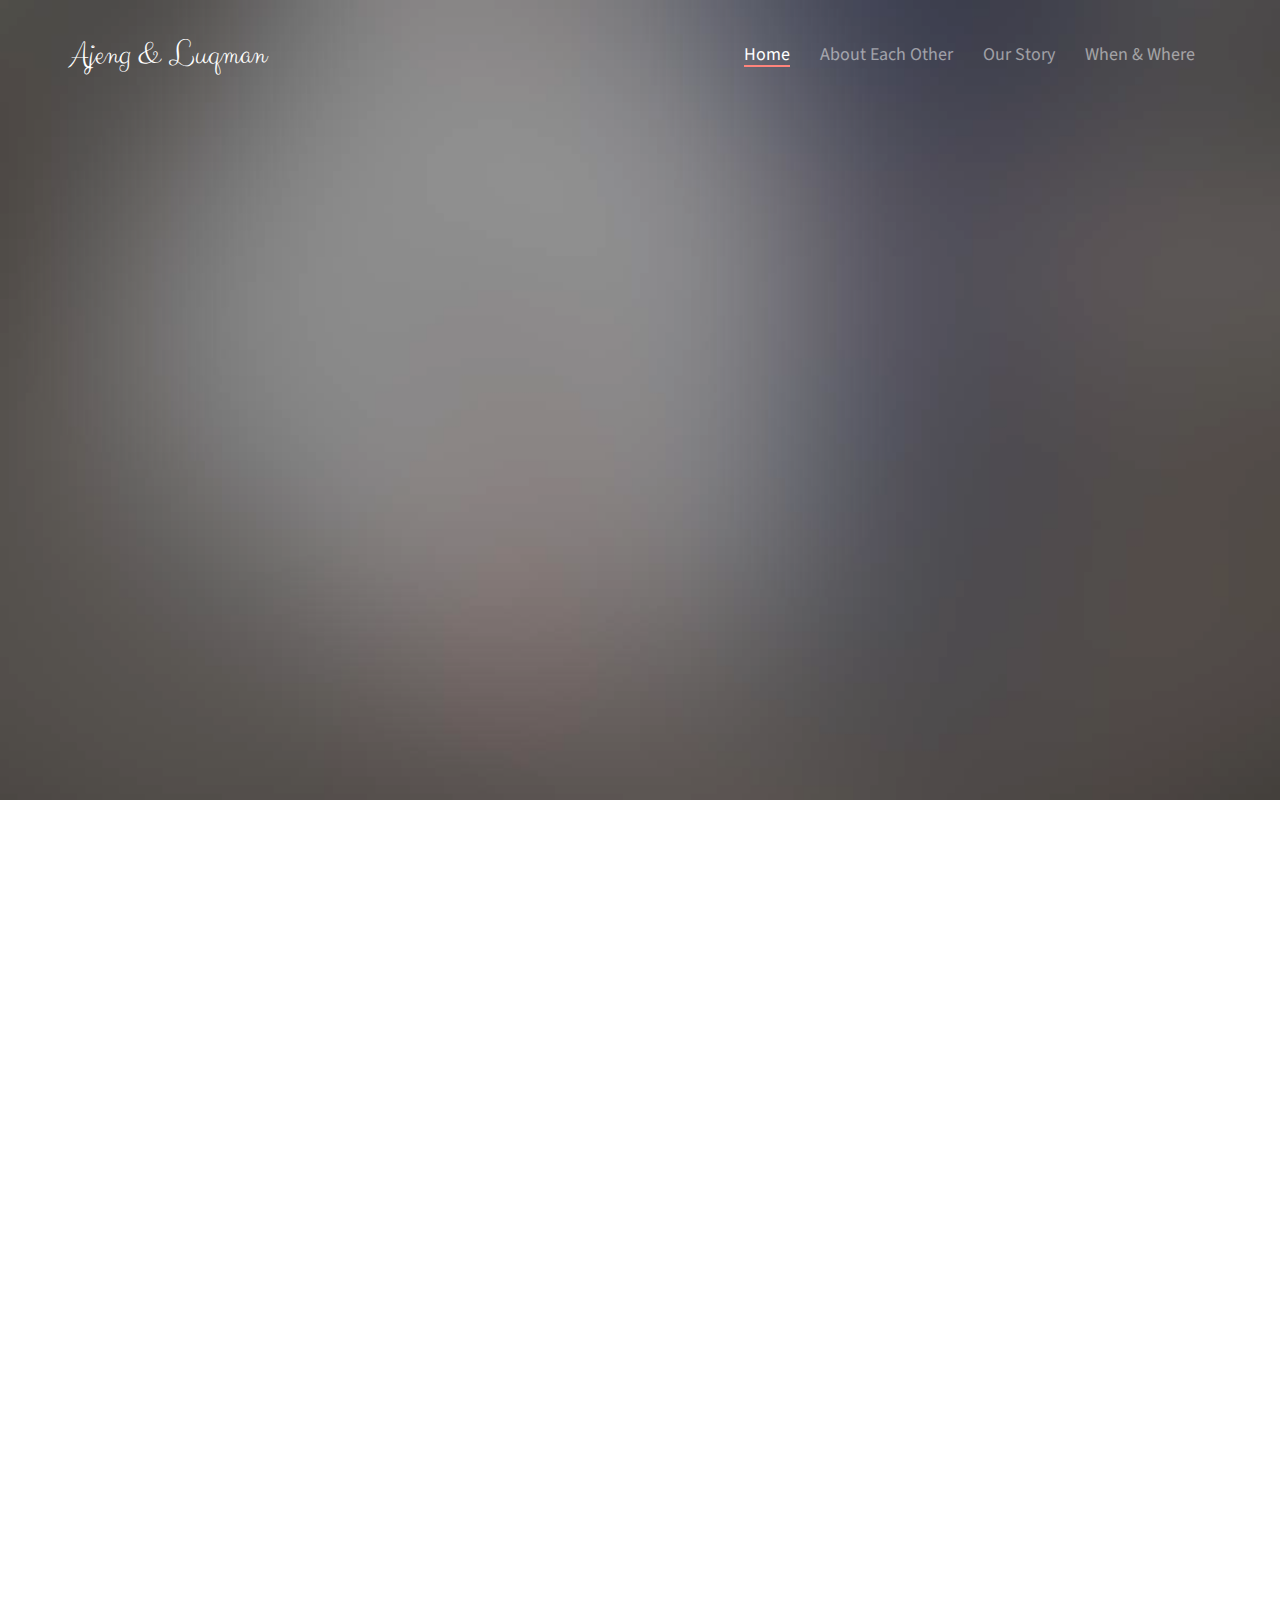
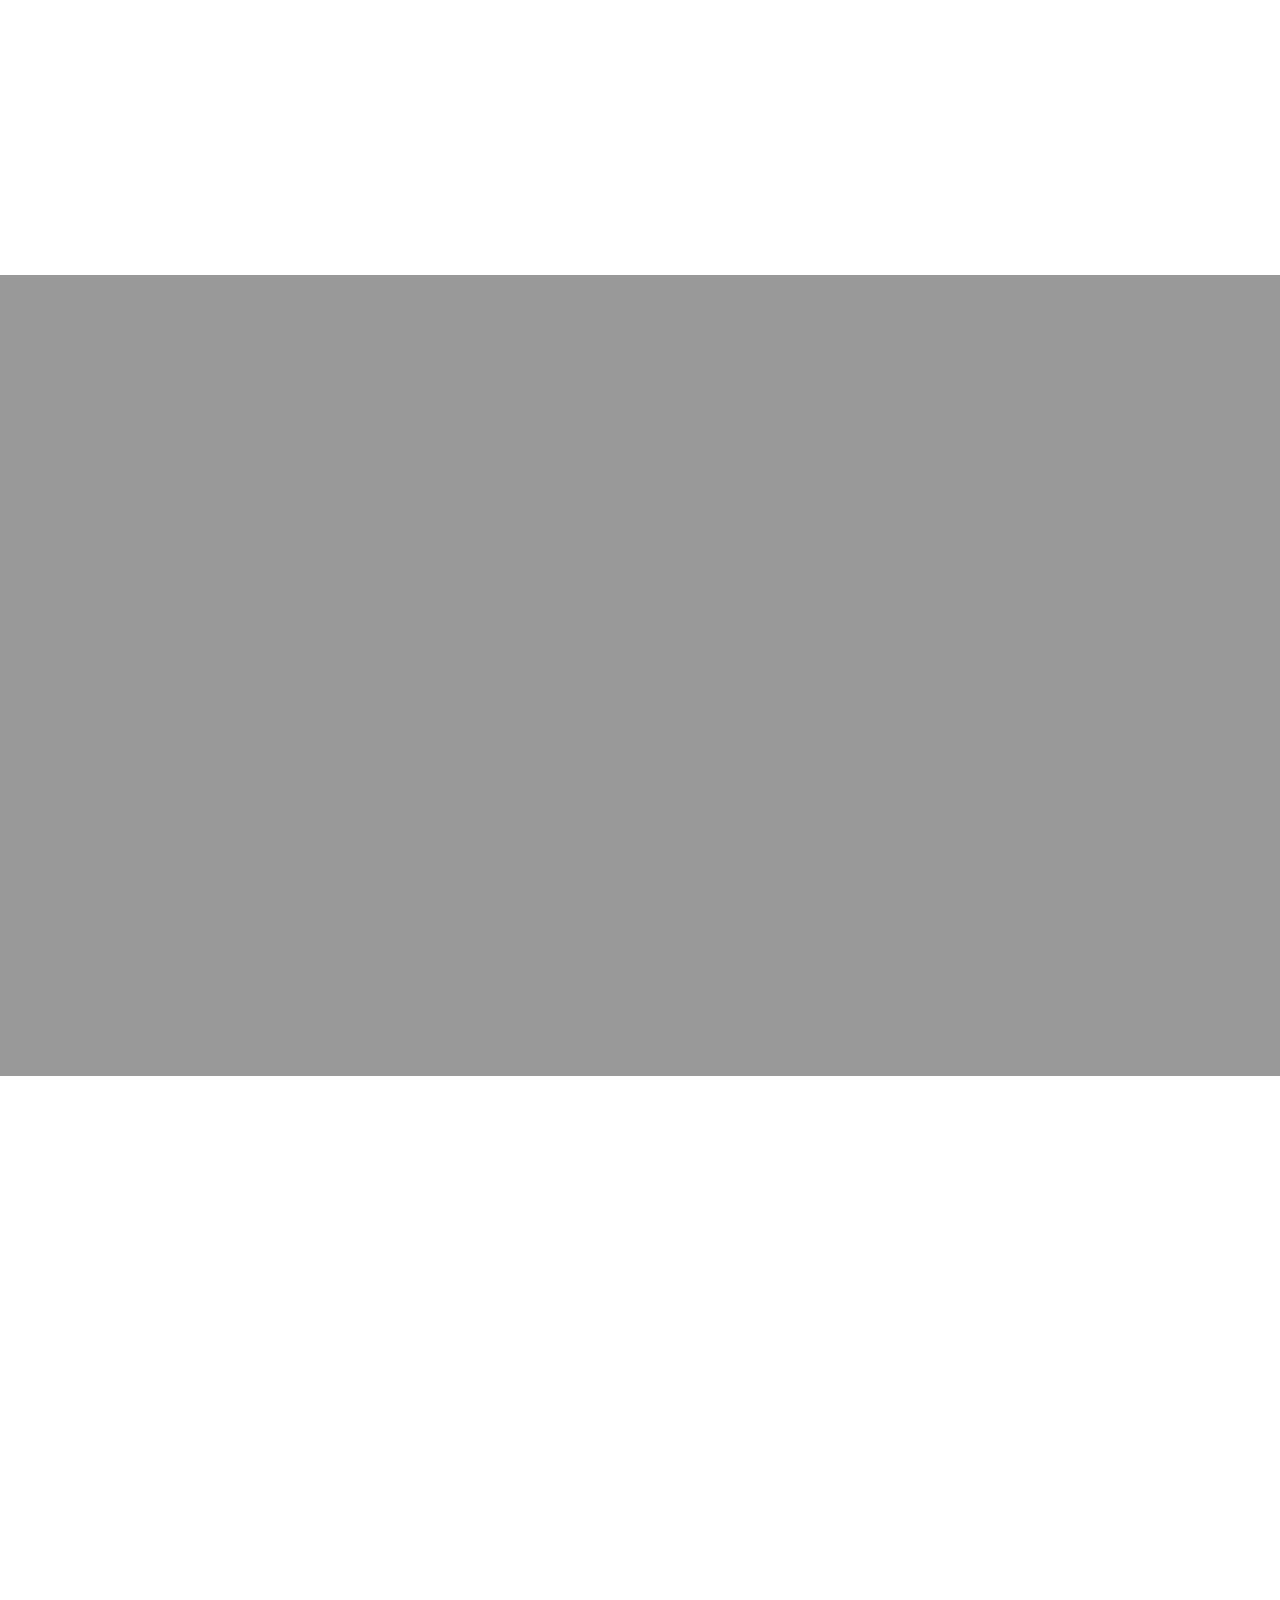
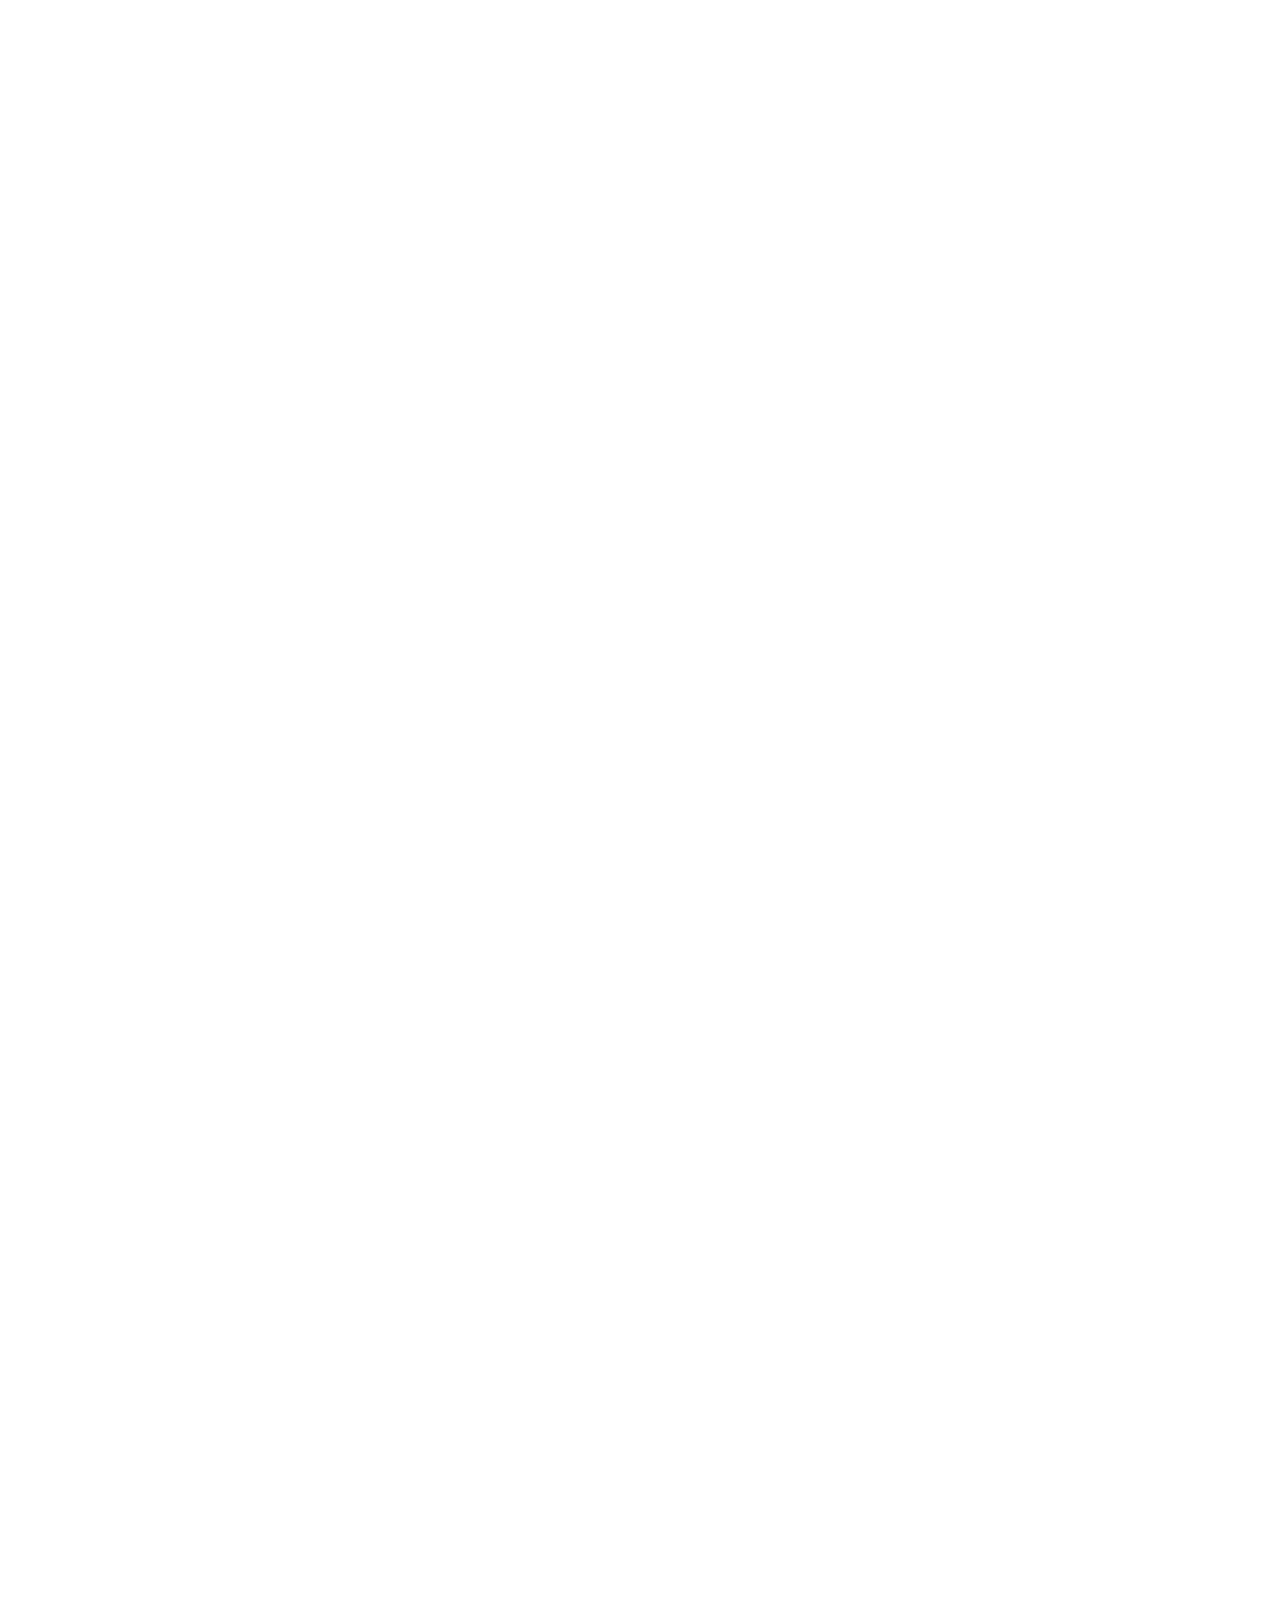
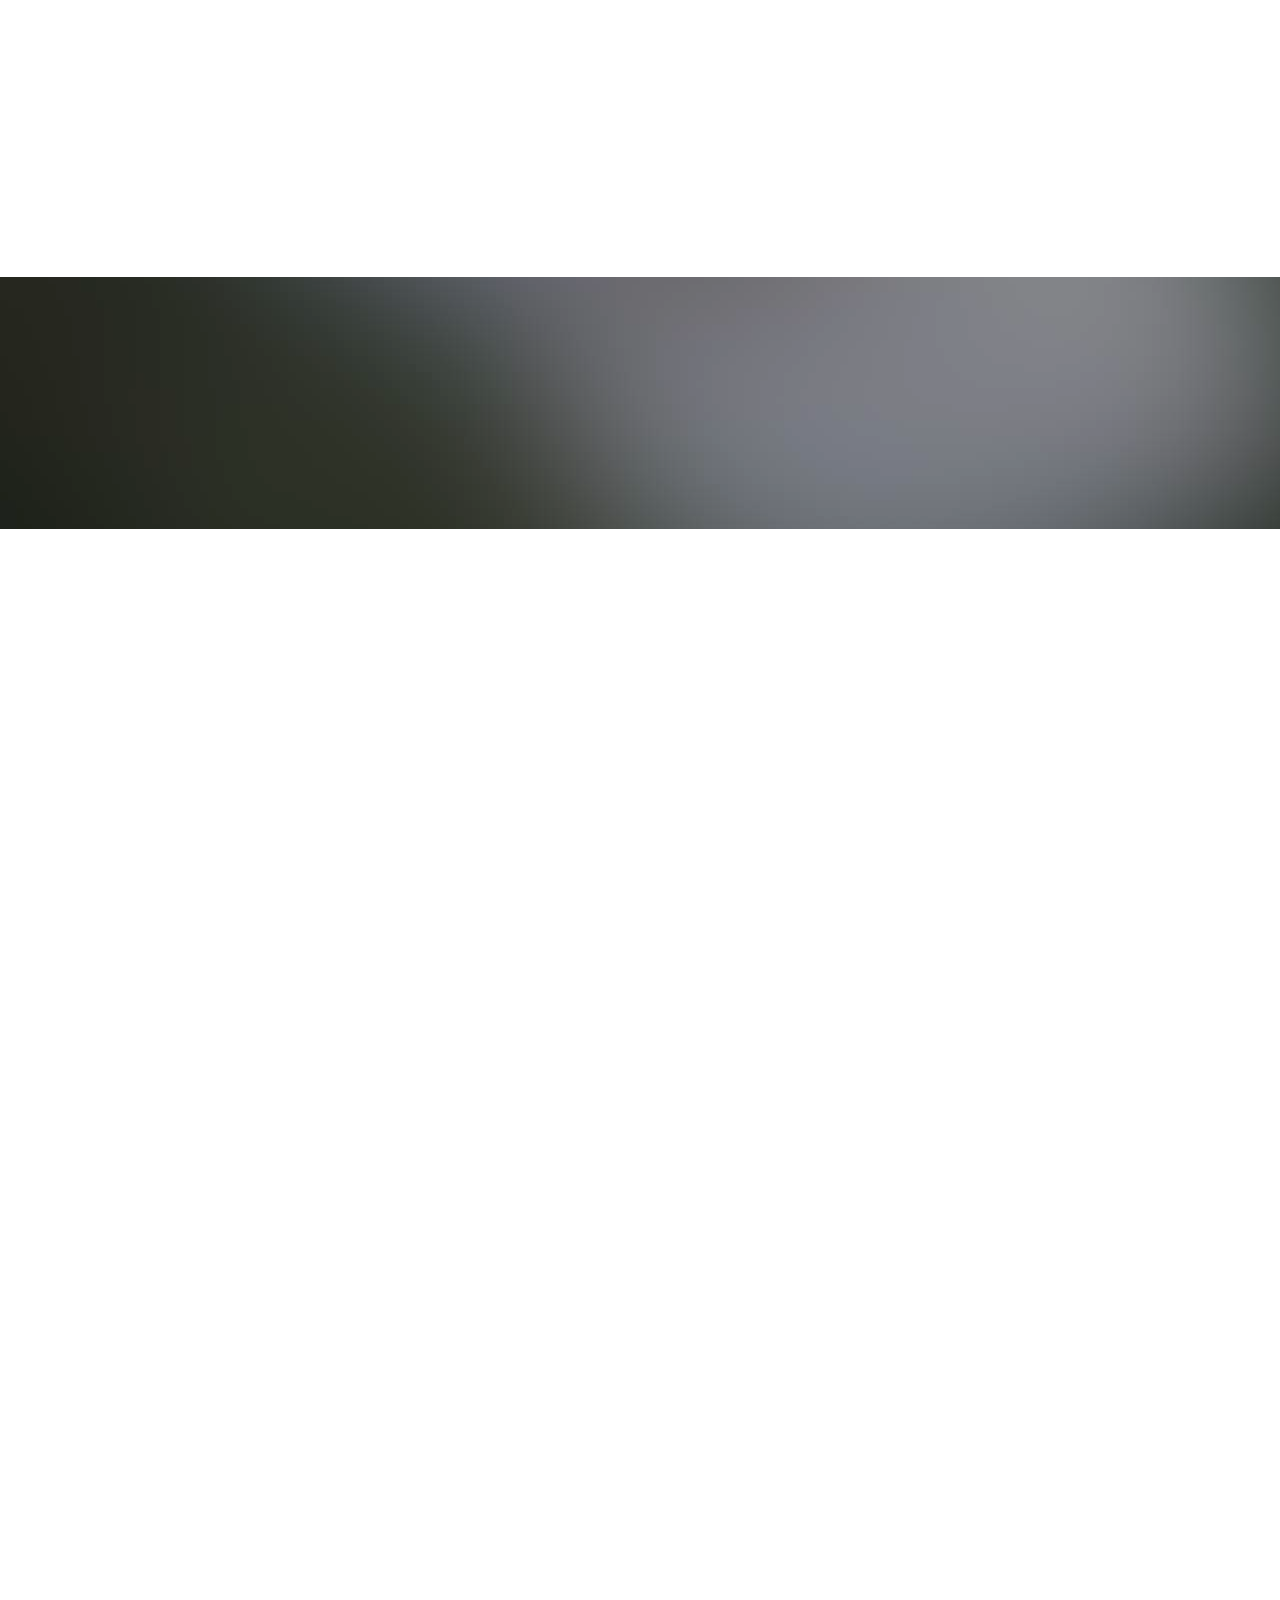
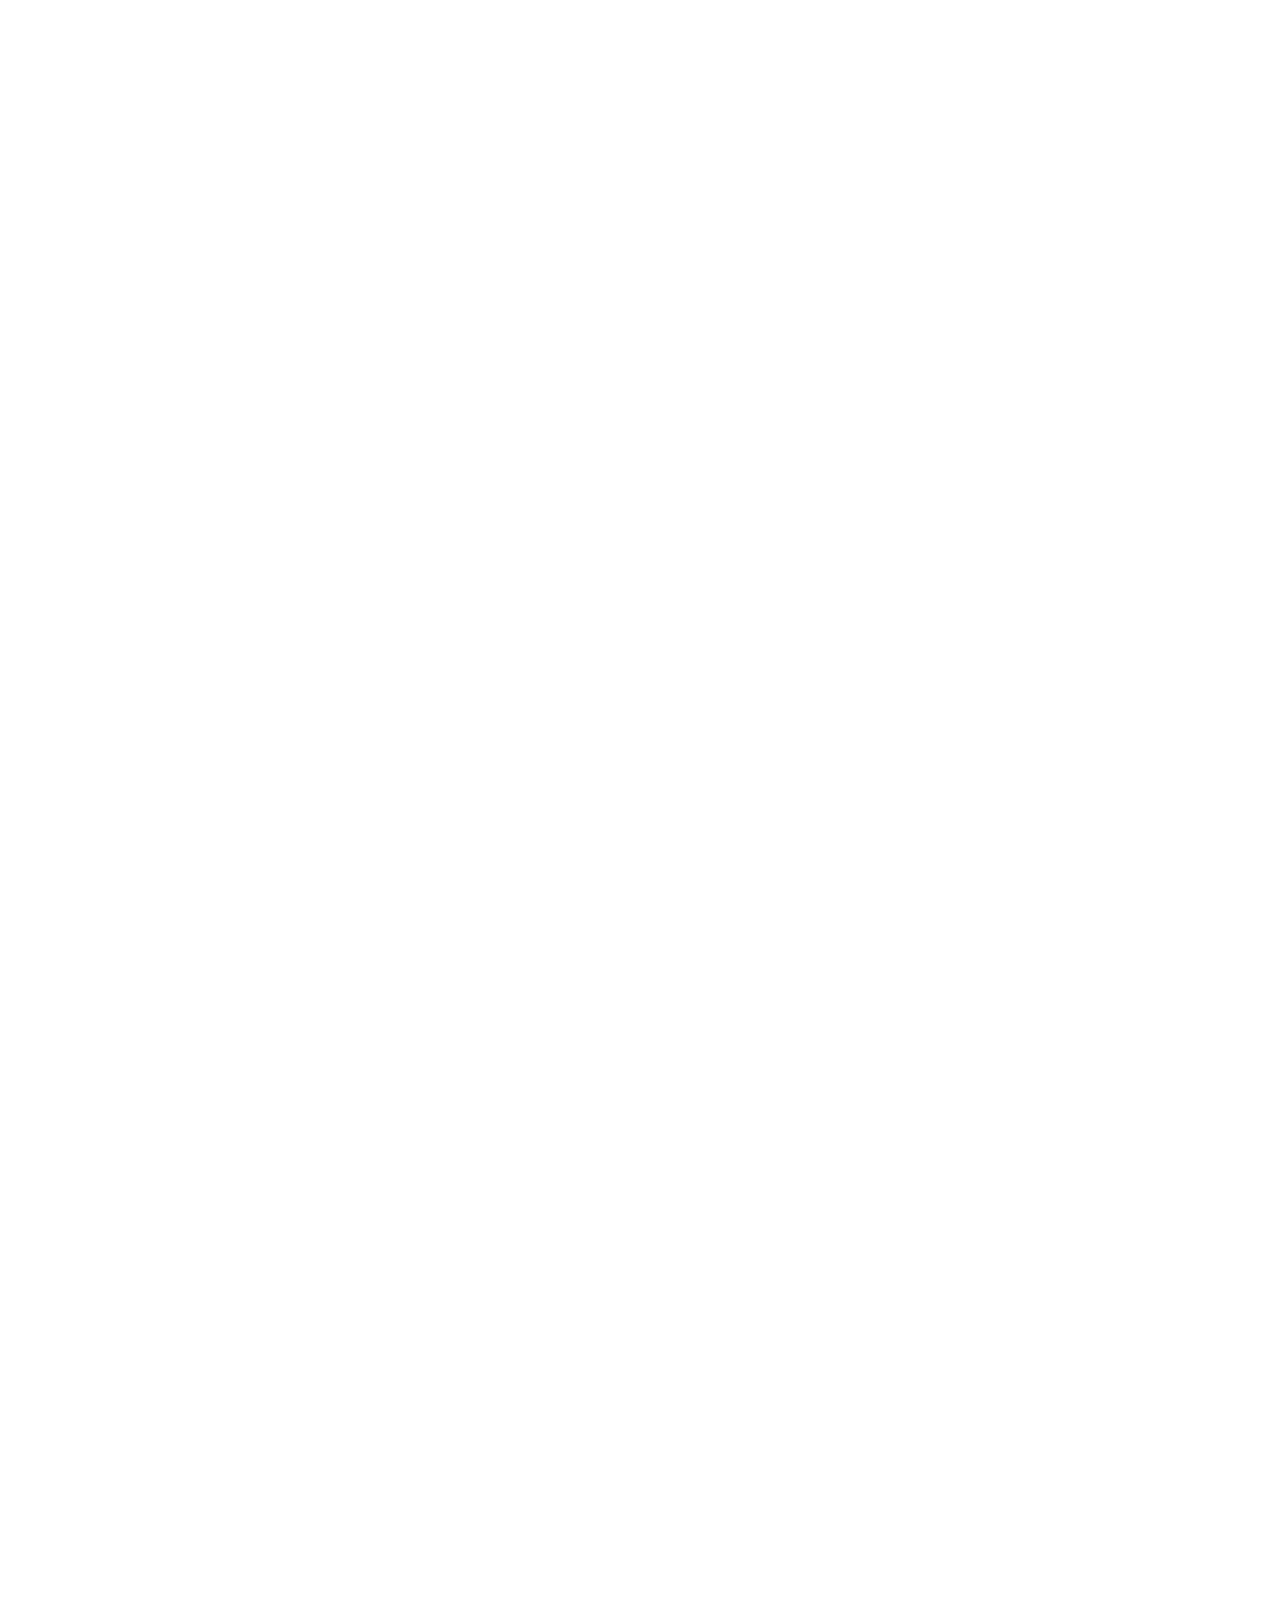
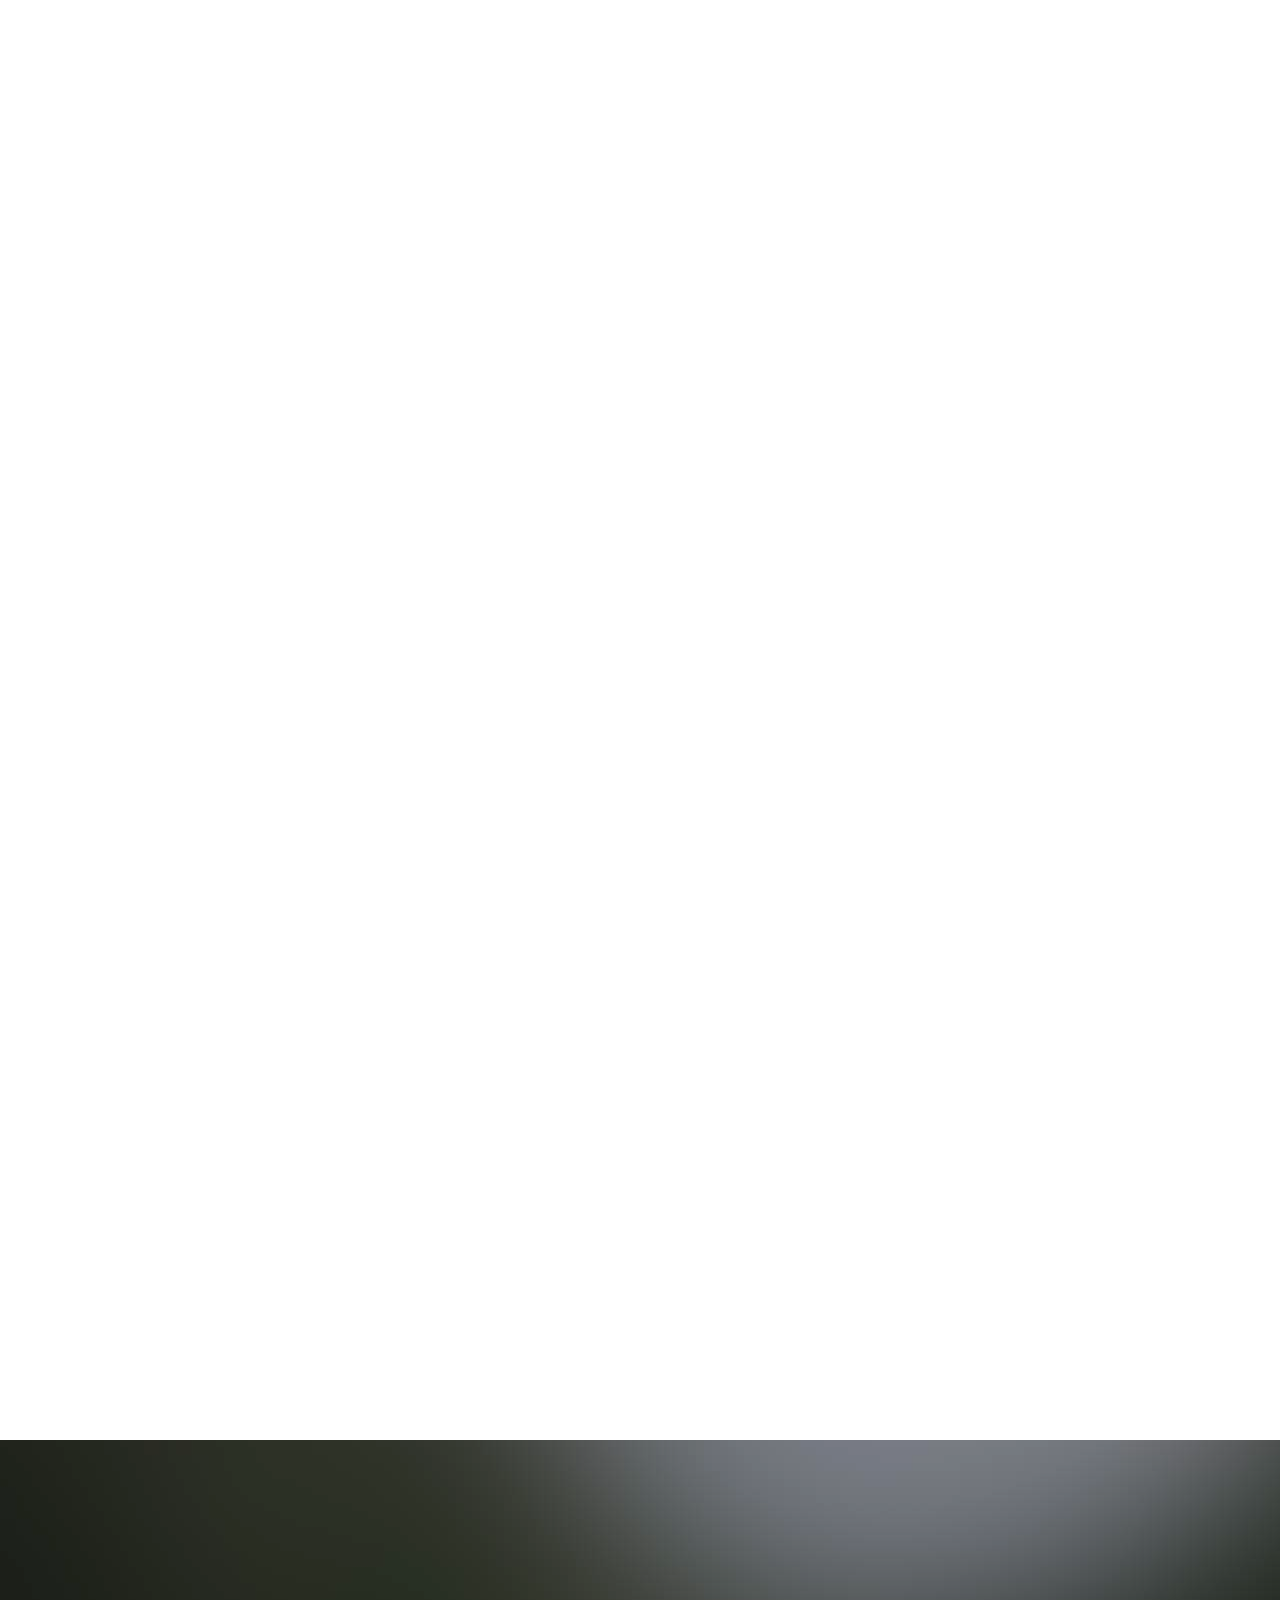
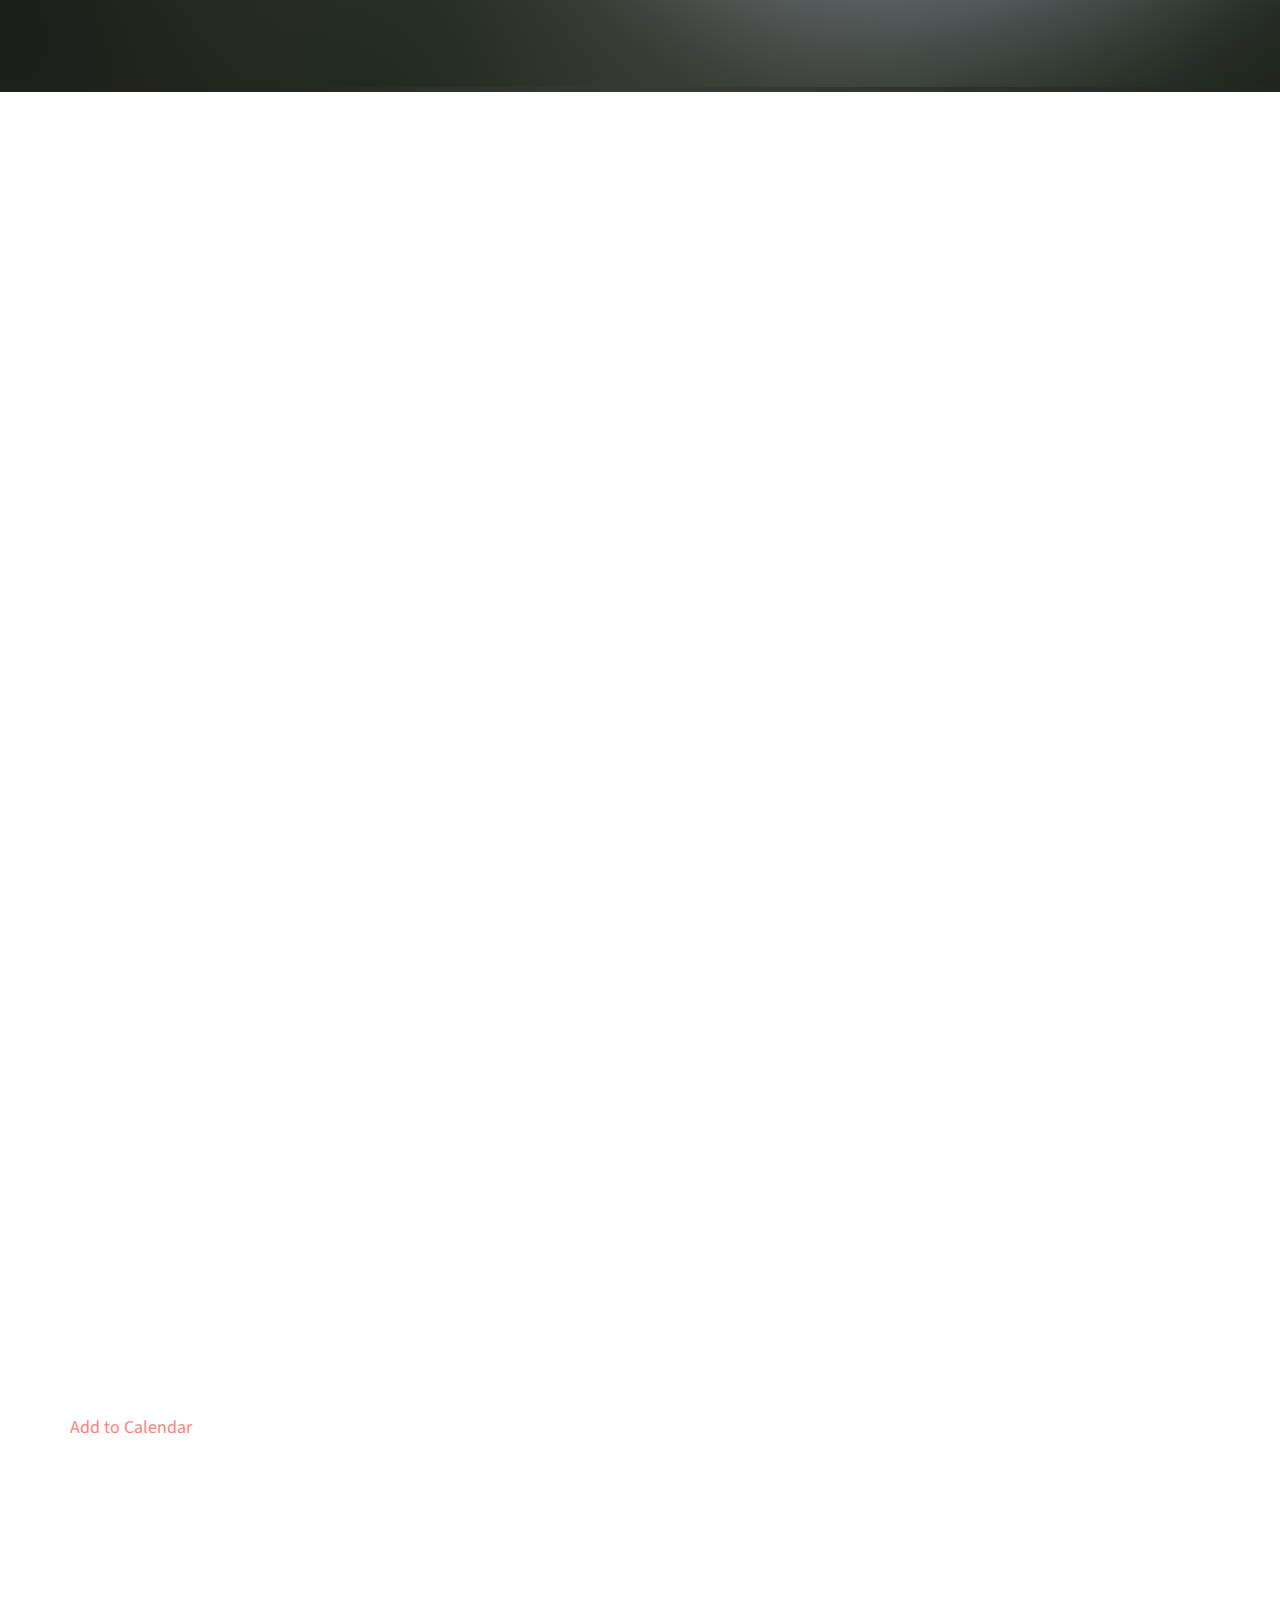
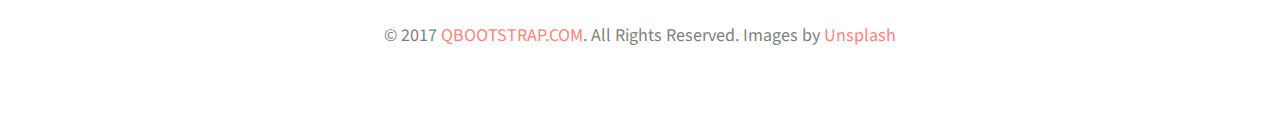
<file: index.html>
<!DOCTYPE html>
<!--[if lt IE 7]>      <html class="no-js lt-ie9 lt-ie8 lt-ie7"> <![endif]-->
<!--[if IE 7]>         <html class="no-js lt-ie9 lt-ie8"> <![endif]-->
<!--[if IE 8]>         <html class="no-js lt-ie9"> <![endif]-->
<!--[if gt IE 8]><!--> <html class="no-js"> <!--<![endif]-->
	<head>
	<meta charset="utf-8">
	<meta http-equiv="X-UA-Compatible" content="IE=edge">
	<title>Ajeng & Luqman</title>
	<meta name="viewport" content="width=device-width, initial-scale=1">
	<meta name="description" content="Ajeng & Luqman" />
	<meta name="author" content="Luqman" />

  <!-- 
	//////////////////////////////////////////////////////

	FREE HTML5 TEMPLATE 
	DESIGNED & DEVELOPED by QBOOTSTRAP.COM
		
	Website: 		http://qbootstrap.com/
	Email: 			info@qbootstrap.com
	Twitter: 		http://twitter.com/Q_bootstrap
	Facebook: 		https://www.facebook.com/Qbootstrap
	//////////////////////////////////////////////////////
	 -->

  	<!-- Facebook and Twitter integration -->
	<meta property="og:title" content=""/>
	<meta property="og:image" content=""/>
	<meta property="og:url" content=""/>
	<meta property="og:site_name" content=""/>
	<meta property="og:description" content=""/>
	<meta name="twitter:title" content="" />
	<meta name="twitter:image" content="" />
	<meta name="twitter:url" content="" />
	<meta name="twitter:card" content="" />

	<!-- Place favicon.ico and apple-touch-icon.png in the root directory -->
	<link rel="shortcut icon" href="images/favicon.ico">

	<link href='https://fonts.googleapis.com/css?family=Source+Sans+Pro:400,300,600,400italic,700' rel='stylesheet' type='text/css'>
	<link href="https://fonts.googleapis.com/css?family=Clicker+Script" rel="stylesheet">
	
	<!-- Animate.css -->
	<link rel="stylesheet" href="css/animate.css">
	<!-- Icomoon Icon Fonts-->
	<link rel="stylesheet" href="css/icomoon.css">
	<!-- Simple Line Icons -->
	<link rel="stylesheet" href="css/simple-line-icons.css">
	<!-- Owl Carousel -->
	<link rel="stylesheet" href="css/owl.carousel.min.css">
	<link rel="stylesheet" href="css/owl.theme.default.min.css">
	<!-- Magnific popup  -->
	<link rel="stylesheet" href="css/magnific-popup.css">
	<!-- Bootstrap  -->
	<link rel="stylesheet" href="css/bootstrap.css">
	
	<link rel="stylesheet" href="css/style.css">

	<!-- Modernizr JS -->
	<script src="js/modernizr-2.6.2.min.js"></script>
	<!-- FOR IE9 below -->
	<!--[if lt IE 9]>
	<script src="js/respond.min.js"></script>
	<![endif]-->

	</head>
	<body>
	<header role="banner" id="qbootstrap-header">
		<div class="container">
			<!-- <div class="row"> -->
		    <nav class="navbar navbar-default">
	        <div class="navbar-header">
	        	<!-- Mobile Toggle Menu Button -->
				<a href="#" class="js-qbootstrap-nav-toggle qbootstrap-nav-toggle" data-toggle="collapse" data-target="#navbar" aria-expanded="false" aria-controls="navbar"><i></i></a>
	          	<a class="navbar-brand" href="index.html">Ajeng &amp; Luqman</a> 
	        </div>
	        <div id="navbar" class="navbar-collapse collapse">
	          <ul class="nav navbar-nav navbar-right">
	            <li class="active"><a href="#" data-nav-section="home"><span>Home</span></a></li>
	            <li><a href="#" data-nav-section="groom-bride"><span>About Each Other</span></a></li>
	            <li><a href="#" data-nav-section="story"><span>Our Story</span></a></li>
	            <li><a href="#" data-nav-section="when-where"><span>When &amp; Where</span></a></li>
	          </ul>
	        </div>
		    </nav>
		  <!-- </div> -->
	  </div>
	</header>
	
	<div class="qbootstrap-hero" data-section="home">
		<div class="qbootstrap-overlay"></div>
		<div class="qbootstrap-cover text-center" data-stellar-background-ratio="0.5" style="background-image: url(images/cover_bg_3.jpg);">
			<div class="display-t">
				<div class="display-tc">
					<div class="container">
						<div class="col-md-10 col-md-offset-1">
							<div class="animate-box svg-sm colored">
								<img src="images/Bismillah_Calligraphy6.svg" id="bismillah" class="svg" alt="Free HTML5 Bootstrap Template by QBootstrap.com">
								<h1 class="holder"><span>The Wedding of</span></h1>
								<h2>Ajeng &amp; Luqman</h2>
								<p>28.07.2019</p>
							</div>
						</div>
					</div>
				</div>
			</div>
		</div>
	</div>

	<div id="qbootstrap-couple" class="qbootstrap-section-gray">
		<div class="container">
			<div class="row animate-box">
				<div class="col-md-8 col-md-offset-2 animate-box">
					<div class="col-md-12 text-center section-heading svg-sm colored">
						<img src="images/flaticon/svg/005-two.svg" class="svg" alt="Free HTML5 Bootstrap Template by QBootstrap.com">
						<h2>Are Getting Married</h2>
						<p><strong>on July 28, 2019 &mdash; Pasar Minggu, Jakarta</strong></p>
					</div>
				</div>
			</div>
			<div class="row animate-box">
				<div class="col-md-8 col-md-offset-2 text-center">
						<div class="col-md-5 col-sm-5 col-xs-5 nopadding">
							<img src="images/bride.jpg" class="img-responsive" alt="Free HTML5 Bootstrap Template by QBootstrap.com">
							<h3>Wilujeng Laksmi</h3>
							<span>Bride</span>
						</div>
					
					<div class="col-md-2 col-sm-2 col-xs-2 nopadding"><h2 class="amp-center"><img src="images/flaticon/svg/003-luxury.svg" class="svg img-responsive" alt="Free HTML5 Bootstrap Template by QBootstrap.com"></h2></div>
					<div class="col-md-5 col-sm-5 col-xs-5 nopadding">
						<img src="images/groom.jpg" class="img-responsive" alt="Free HTML5 Bootstrap Template by QBootstrap.com">
						<h3>Luqman Sungkar</h3>
						<span>Groom</span>
					</div>
				</div>
			</div>
		</div>
	</div>
	
	<div id="qbootstrap-countdown" data-stellar-background-ratio="0.5" style="background-image: url(images/cover_bg_2.jpg);" data-section="wedding-day">
		<div class="overlay"></div>
		<div class="display-over">
			<div class="container">
				<div class="row animate-box">
					<div class="col-md-12 section-heading text-center svg-sm colored">
						<img src="images/flaticon/svg/006-flower-bell-outline-design-variant-with-vines-and-leaves.svg" class="svg" alt="Free HTML5 Bootstrap Template by QBootstrap.com">
						<h2 class="">The Wedding Day</h2>
						<span class="datewed">Ahad, 28 Juli 2019</span>
					</div>
				</div>
				<div class="row animate-box">
					<div class="col-md-8 col-md-offset-2 text-center">
						<p class="countdown">
							<span id="days"></span>
							<span id="hours"></span>
							<span id="minutes"></span>
							<span id="seconds"></span>
						</p>
					</div>
				</div>
			</div>
		</div>
	</div>

	<div id="qbootstrap-groom-bride" data-section="groom-bride">
		<div class="container">
			<div class="row animate-box">
				<div class="col-md-8 col-md-offset-2">
					<div class="col-md-12 text-center section-heading svg-sm-2 colored">
						<h2>About Each Other</h2>
					</div>
				</div>
			</div>
			<div class="row">
				<div class="col-md-6">
					<div class="couple bride text-center animate-box">
						<img src="images/bride.jpg" class="img-responsive" alt="Free HTML5 Bootstrap Template by QBootstrap.com">
						<div class="desc">
							<h2>Wilujeng Laksmi</h2>
							<p>Pada dasarnya saya tidak banyak berbicara dan bercerita. Hanya kepada sebagian orang, yang saya nyaman kepadanya, atau orang tersebut menunjukkan antusiasme terhadap cerita saya, barulah saya bisa bercerita banyak. Ajeng memenuhi kedua kriteria tersebut. Ditambah lagi, kami memiliki cukup banyak kemiripan walau di hal-hal sepele seperti hobi dan selera humor. Momen-momen mengobrol bersama Ajeng selalu menjadi momen yang saya nantikan. Selalu menyenangkan rasanya berbicara dengannya. Saya sering membayangkan, ingin menjalani hidup bersama orang yang seperti itu. Sayangnya saya tidak segera menyadari perasaan tersebut. </p>

							<p>Perlu waktu cukup lama bagi saya untuk menyadari perasaan saya kepada Ajeng. Ternyata yang saya cari, sudah berada tak jauh dari saya. Segera setelah memahami perasaan tersebut, saya mencoba memantapkan hati. Berdoa, meminta petunjuk kepada Yang Maha Mengetahui. Saya pun memahami bahwa mencari pasangan hidup, tidak sekedar mencari teman ngobrol saja. Pasangan hidup tersebut akan menjadi partner saya dalam melakukan ibadah terpanjang dalam hidup saya, in syaa Allah. Oleh karena itu, saya pun memulai usaha untuk mengenal Ajeng lebih jauh.</p>

							<p>Hasil dari proses mengenal tersebut jauh melebihi ekspektasi saya. Ajeng lebih dari sekedar teman mengobrol yang asik. Ajeng memiliki pengetahuan agama yang baik, cita-cita yang mulia, visi hidup yang sejalan dengan saya, sifat yang lembut, dan banyak lagi hal lainnya yang membuat saya merasa mantap untuk melanjutkan ke jenjang yang lebih serius. Pilihan ini merupakan pilihan yang saya sandarkan keputusannya, baik-tidaknya, kepada Allah. Saya yakin, Allah akan halangi jika keputusan yang saya ambil buruk bagi saya, dan Allah akan mudahkan jika keputusan tersebut baik bagi saya. Maasyaa Allah, banyak sekali kemudahan yang Allah berikan dalam ikhtiar saya untuk menuju pernikahan dengan Ajeng. Begitu pula rasa tenang dan yakin yang terus menerus ada dalam hati saya. Dua hal yang tidak saya rasakan dalam ikhtiar-ikhtiar saya sebelumnya.</p>
								
							<p>In syaa Allah, bersama Ajeng, usaha mencapai Jannah-Nya menjadi lebih menyenangkan dan bermakna<br>
								Semoga Allah mampukan kami untuk mencapai Jannah-Nya</p>
							<p>— Luqman —</p>
						</div>
					</div>
				</div>
				<div class="col-md-6">
					<div class="couple groom text-center animate-box">
						<img src="images/groom.jpg" class="img-responsive" alt="Free HTML5 Bootstrap Template by QBootstrap.com">
						<div class="desc">
							<h2>Luqman Sungkar</h2>
							<p>Saya pernah membayangkan diri saya menikah di usia muda. Namun meski sudah pernah dibayangkan, mendapat ajakan dari seorang laki-laki untuk berproses menuju pernikahan, seperti mendapat kejutan di hari yang bukan ulang tahunmu atau seperti hujan di tengah kemarau panjang. Namun lagi, betapapun mengejutkannya, hujan di kemarau panjang selalu saja menyejukkan. Serta mendapatkan kejutan meski di hari yang salah, tetap saja menyenangkan.</p>
							<p>Bicara mengenai perkenalan, saya tidak sebaik itu mengenal seorang Luqman Sungkar. Hanya sebagian kecil saja, dari yang terlihat sehari-hari. Saya hanya mengetahui beberapa cerita di masa lalunya. Tentang hewan kecil yang berenang di tempat penyimpanan air milik sekolahnya. Tentang seorang anak laki-laki yang berangan menjadi astronot. Tentang mimpi-mimpi besarnya yang begitu mulia –semoga Allah swt memampukannya.</p>
							<p>Salah satu bagian terbaik dari mengenalnya adalah, bagaimana ia berinteraksi dengan ketiga adiknya, bagaimana sikap santunnya kepada sang ibu, dan betapa ia mengidolakan ayahnya.</p>
							<p>Bila menikah butuh proses pengenalan yang lama, maka saya tidak akan siap menikah dengannya. Tidak saat ini, tidak di hari-hari berikutnya. Namun saya percaya, bahwa pernikahan adalah belajar menerima seluas-luasnya. Sehingga seluruh informasi tidak esensial yang diketahui sebelumnya, menjadi tak begitu bermakna.</p>
							<p>Menerima lamarannya adalah sebuah keberanian yang tidak saya duga bisa saya lakukan. Sekaligus menghadirkan perasaan yang hangat dan tenang. Alasannya begitu sederhana dan tidak dibuat-buat : Sebab dialah orangnya.
							Meski konon pernikahan itu berat, setidaknya saya bersyukur: kelak di sepanjang perjalanan, saya punya teman bercerita yang paling menyenangkan yang pernah saya temui. Semoga Allah swt senantiasa meridhoi perjalanan kami.</p>
							<p>Bila pernikahan adalah ibadah<br>
							Maka bersama dengannya tak akan pernah sia-sia<br>
							Maka bersama dengannya, insyaAllah kami melangkah sedikit lebih dekat kepada-Nya.</p>
							<p>— Ajeng —</p>
						</div>
					</div>
				</div>
				
			</div>
		</div>
	</div>

	<div id="qbootstrap-testimonials" class="qbootstrap-greetings" data-section="greetings" data-stellar-background-ratio="0.5" style="background-image: url(images/cover_bg_1.jpg);">
		<div class="overlay"></div>	
		</div>

	<div id="qbootstrap-story" data-section="story">
		<div class="container">
			<div class="row animate-box">
				<div class="col-md-8 col-md-offset-2">
					<div class="col-md-12 text-center section-heading svg-sm-2">
						<img src="images/flaticon/svg/003-luxury.svg" class="svg" alt="Free HTML5 Bootstrap Template by QBootstrap.com">
						<h2>Our Story</h2>
					</div>
				</div>
			</div>
			<div class="row">
				<div class="col-md-12">
					<ul class="timeline animate-box">
						<li class="animate-box">
							<div class="timeline-badge" style="background-image:url(images/couple-1.jpg);"></div>
							<div class="timeline-panel">
								<div class="overlay"></div>
								<div class="timeline-heading">
								</div>
								<div class="timeline-body">
									<p>Pertama kali Ajeng bekerja di Flip. Saat itu Ajeng dan Luqman belum begitu menyadari kehadiran satu sama lain. Tidak ada kesan yang istimewa, semua interaksi dan pembicaraan dilakukan dalam konteks pekerjaan.</p>
								</div>
							</div>
						</li>
						<li class="timeline-inverted animate-box">
							<div class="timeline-badge" style="background-image:url(images/couple-2.jpg);"></div>
							<div class="timeline-panel">
								<div class="overlay overlay-2"></div>
								<div class="timeline-body">
									<p>Awal Februari, niat untuk membuka hubungan yang lebih serius membawa Luqman berinteraksi dan berbincang lebih jauh dengan Ajeng. Sedangkan Ajeng sendiri mendapati Luqman sebagai lawan bicara yang menyenangkan. Ajeng tertarik dengan semua cerita dan ide-ide diskusi yang Luqman berikan. Mereka memiliki ketertarikan yang sama pada buku, film, dan beberapa kegiatan di samping pekerjaan. Dalam masa ini, Luqman mengumpulkan keberanian untuk mengajukan sebuah pertanyaan penting. Sedangkan Ajeng berusaha menata hati agar tak jatuh hati terlebih dahulu.</p>
								</div>
							</div>
						</li>
						<li class="animate-box">
							<div class="timeline-badge" style="background-image:url(images/couple-3.jpg);"></div>
							<div class="timeline-panel">
								<div class="overlay"></div>
								<div class="timeline-body">
									<p>Kecocokkan satu sama lain, dukungan orang tua, serta do’a-do’a yang menguatkan keyakinan, membuat Luqman memberanikan diri untuk menanyakan keinginannya untuk melakukan proses menuju pernikahan dengan Ajeng. Permintaan yang datang tiba-tiba tersebut akhirnya dijawab Ajeng satu pekan kemudian. Proses dilanjutkan dengan didampingi murabbi masing-masing.</p>
								</div>
							</div>
						</li>
						<li class="timeline-inverted animate-box">
							<div class="timeline-badge" style="background-image:url(images/couple-4.jpg);"></div>
							<div class="timeline-panel">
								<div class="overlay overlay-2"></div>
								<div class="timeline-body">
									<p>Di pertengahan Ramadhan, Ajeng dan Luqman didampingi murabbi masing-masing melakukan nazhar pertama, di kantor salah satu murabbi mereka. Pertemuan tersebut sangat singkat. Hanya ada beberapa pertanyaan penting dan mendasar yang ditanyakan. Keesokan harinya, kedua belah pihak menyatakan kesediaannya untuk melanjutkan proses.</p>
								</div>
							</div>
						</li>
						<li class="animate-box">
							<div class="timeline-badge" style="background-image:url(images/couple-5.jpg);"></div>
							<div class="timeline-panel">
								<div class="overlay"></div>
								<div class="timeline-body">
									<p>Tepat satu bulan setelah Luqman bertanya pada Ajeng mengenai niatnya, ia datang seorang diri ke rumah Ajeng. Hari itu adalah pertama kali Luqman menjabat tangan seorang ayah dari perempuan yang insyaAllah akan ia nikahi. Di hari itu, Luqman memperkenalkan dirinya secara langsung di depan keluarga Ajeng. Kedatangannya disambut dengan hangat, orang tua Ajeng sepenuhnya menerima kehadiran Luqman.</p>
								</div>
							</div>
						</li>
						<li class="timeline-inverted animate-box">
							<div class="timeline-badge" style="background-image:url(images/couple-6.jpg);"></div>
							<div class="timeline-panel">
								<div class="overlay overlay-2"></div>
								<div class="timeline-body">
									<p>Orang tua Luqman datang ke rumah Ajeng. Ketika itu, dimulailah pembicaraan mengenai khitbah dan pernikahan. Restu kedua belah pihak orang tua telah mengiringi. Tak hanya Ajeng dan Luqman, kedua orang tua mereka tengah mempersiapkan diterimanya anggota keluarga baru yang terjalin lewat pernikahan putra dan putrinya.</p>
								</div>
							</div>
						</li>
						<li class="animate-box">
							<div class="timeline-badge" style="background-image:url(images/couple-7.jpg);"></div>
							<div class="timeline-panel">
								<div class="overlay"></div>
								<div class="timeline-heading">
									<h3 class="timeline-title">Khitbah</h3>
								</div>
								<div class="timeline-body">
									<p>Tepat dua bulan setelah proses pertama dari rangkaian ta’aruf, Luqman dan beberapa perwakilan keluarga besarnya, datang ke rumah salah satu bude Ajeng. Hari itu, diwakilkan seorang perantara, Luqman melamar Ajeng di hadapan keluarga besarnya. Kedua keluarga saling menyambut dengan bahagia dan suka cita. Tinggal menghitung hari sebelum hari pernikahan tiba.</p>
								</div>
							</div>
						</li>
						<li class="timeline-inverted animate-box">
							<div class="timeline-badge" style="background-image:url(images/couple-8.jpg);"></div>
							<div class="timeline-panel">
								<div class="overlay overlay-2"></div>
								<div class="timeline-heading">
									<h3 class="timeline-title">In syaa Allah Menikah</h3>
								</div>
								<div class="timeline-body">
									<p></p>
								</div>
							</div>
						</li>
			    	</ul>
				</div>
			</div>
		</div>
	</div>
	

	<div id="qbootstrap-testimonials" class="qbootstrap-greetings" data-section="greetings" data-stellar-background-ratio="0.5" style="background-image: url(images/cover_bg_1.jpg);">
	<div class="overlay"></div>	
	</div>

	<div id="qbootstrap-when-where" data-section="when-where">
		<div class="container">
			<div class="row animate-box">
				<div class="col-md-8 col-md-offset-2">
					<div class="col-md-12 text-center section-heading svg-sm colored">
						<img src="images/flaticon/svg/005-two.svg" class="svg" alt="Free HTML5 Bootstrap Template by QBootstrap.com">
						<h2>Akad &amp; Walimatul 'Urs</h2>
						<div class="row">
					</div>
					</div>
				</div>
			</div>
			<div class="row row-bottom-padded-md">
				<div class="col-md-6 text-center animate-box">
					<div class="wedding-events">
						<div class="desc">
							<h3>Akad Nikah</h3>
							<div class="row">
								<div class="col-md-2 col-md-push-5">
									<div class="icon-tip">
										<span class="icon"><i class="icon-heart-o"></i></span>
									</div>
								</div>
								<div class="col-md-5 col-md-pull-1">
									<div class="date">
										<i class="icon-calendar"></i>
										<span>Ahad</span>
										<span>28 Juli 2019</span>
									</div>
								</div>
								<div class="col-md-5 col-md-pull-1">
									<div class="date">
										<i class="icon-clock2"></i>
										<span>08:00</span>
										<span>09:00</span>
									</div>
								</div>
							</div>
						</div>
					</div>
				</div>
				<div class="col-md-6 text-center animate-box">
					<div class="wedding-events">
						<div class="desc">
							<h3>Walimatul 'Urs</h3>
							<div class="row">
								<div class="col-md-2 col-md-push-5">
									<div class="icon-tip">
										<span class="icon"><i class="icon-heart-o"></i></span>
									</div>
								</div>
								<div class="col-md-5 col-md-pull-1">
									<div class="date">
										<i class="icon-calendar"></i>
										<span>Ahad</span>
										<span>28 Juli 2019</span>
									</div>
								</div>
								<div class="col-md-5 col-md-pull-1">
									<div class="date">
										<i class="icon-clock2"></i>
										<span>11:00</span>
										<span>13:00</span>
									</div>
								</div>
							</div>
						</div>
					</div>
				</div>
			</div>
			<div class="row">
				<div class="col-md-12">
					<div id="map" class="qbootstrap-map">
						<iframe src="https://www.google.com/maps/embed?pb=!1m18!1m12!1m3!1d3965.964479935704!2d106.84302775036504!3d-6.26840196308825!2m3!1f0!2f0!3f0!3m2!1i1024!2i768!4f13.1!3m3!1m2!1s0x2e69f2463b9e4ad3%3A0x6799f1fb2db9305b!2sMasjid+Nurul+Badar!5e0!3m2!1sid!2sid!4v1562260552574!5m2!1sid!2sid" style="width: 100%" height="450" frameborder="0" style="border:0" allowfullscreen></iframe>
					</div>
				</div>
			</div>
			<div class="row">
				<div class="col-md-12">
					<a href="https://calendar.google.com/calendar/r/eventedit?text=Resepsi+Ajeng+-+Luqman&location=Masjid+Nurul+Badar,+Jl.+Raya+Pasar+Minggu+No.9,+RT.6/RW.1,+Pejaten+Bar.,+Kec.+Ps.+Minggu,+Kota+Jakarta+Selatan,+Daerah+Khusus+Ibukota+Jakarta+12510,+Indonesia&dates=20190728T040000Z/20190728T060000Z" target="_blank">Add to Calendar</a>
				</div>
			</div>
		</div>
		</div>
	</div>

	<footer id="footer" role="contentinfo">
		<div class="container">
			<div class="row row-bottom-padded-sm">
				<div class="col-md-12">
					<p class="copyright text-center">&copy; 2017 <a href="https://qbootstrap.com">QBOOTSTRAP.COM</a>. All Rights Reserved. Images by <a href="http://unsplash.com/" target="_blank">Unsplash</a></p>
				</div>
			</div>
		</div>
	</footer>
	
	
	<!-- jQuery -->
	<script src="js/jquery.min.js"></script>
	<!-- jQuery Easing -->
	<script src="js/jquery.easing.1.3.js"></script>
	<!-- Bootstrap -->
	<script src="js/bootstrap.min.js"></script>
	<!-- Waypoints -->
	<script src="js/jquery.waypoints.min.js"></script>
	<!-- YTPlayer -->
	<script src="js/jquery.mb.YTPlayer.min.js"></script>
	<!-- Flexslider -->
	<script src="js/jquery.flexslider-min.js"></script>
	<!-- Owl Carousel -->
	<script src="js/owl.carousel.min.js"></script>
	<!-- Parallax -->
	<script src="js/jquery.stellar.min.js"></script>
	<!-- Magnific Popup -->
	<script src="js/jquery.magnific-popup.min.js"></script>
	<script src="js/magnific-popup-options.js"></script>
	<!-- Main JS (Do not remove) -->
	<script src="js/main.js"></script>

	</body>
</html>
</file>
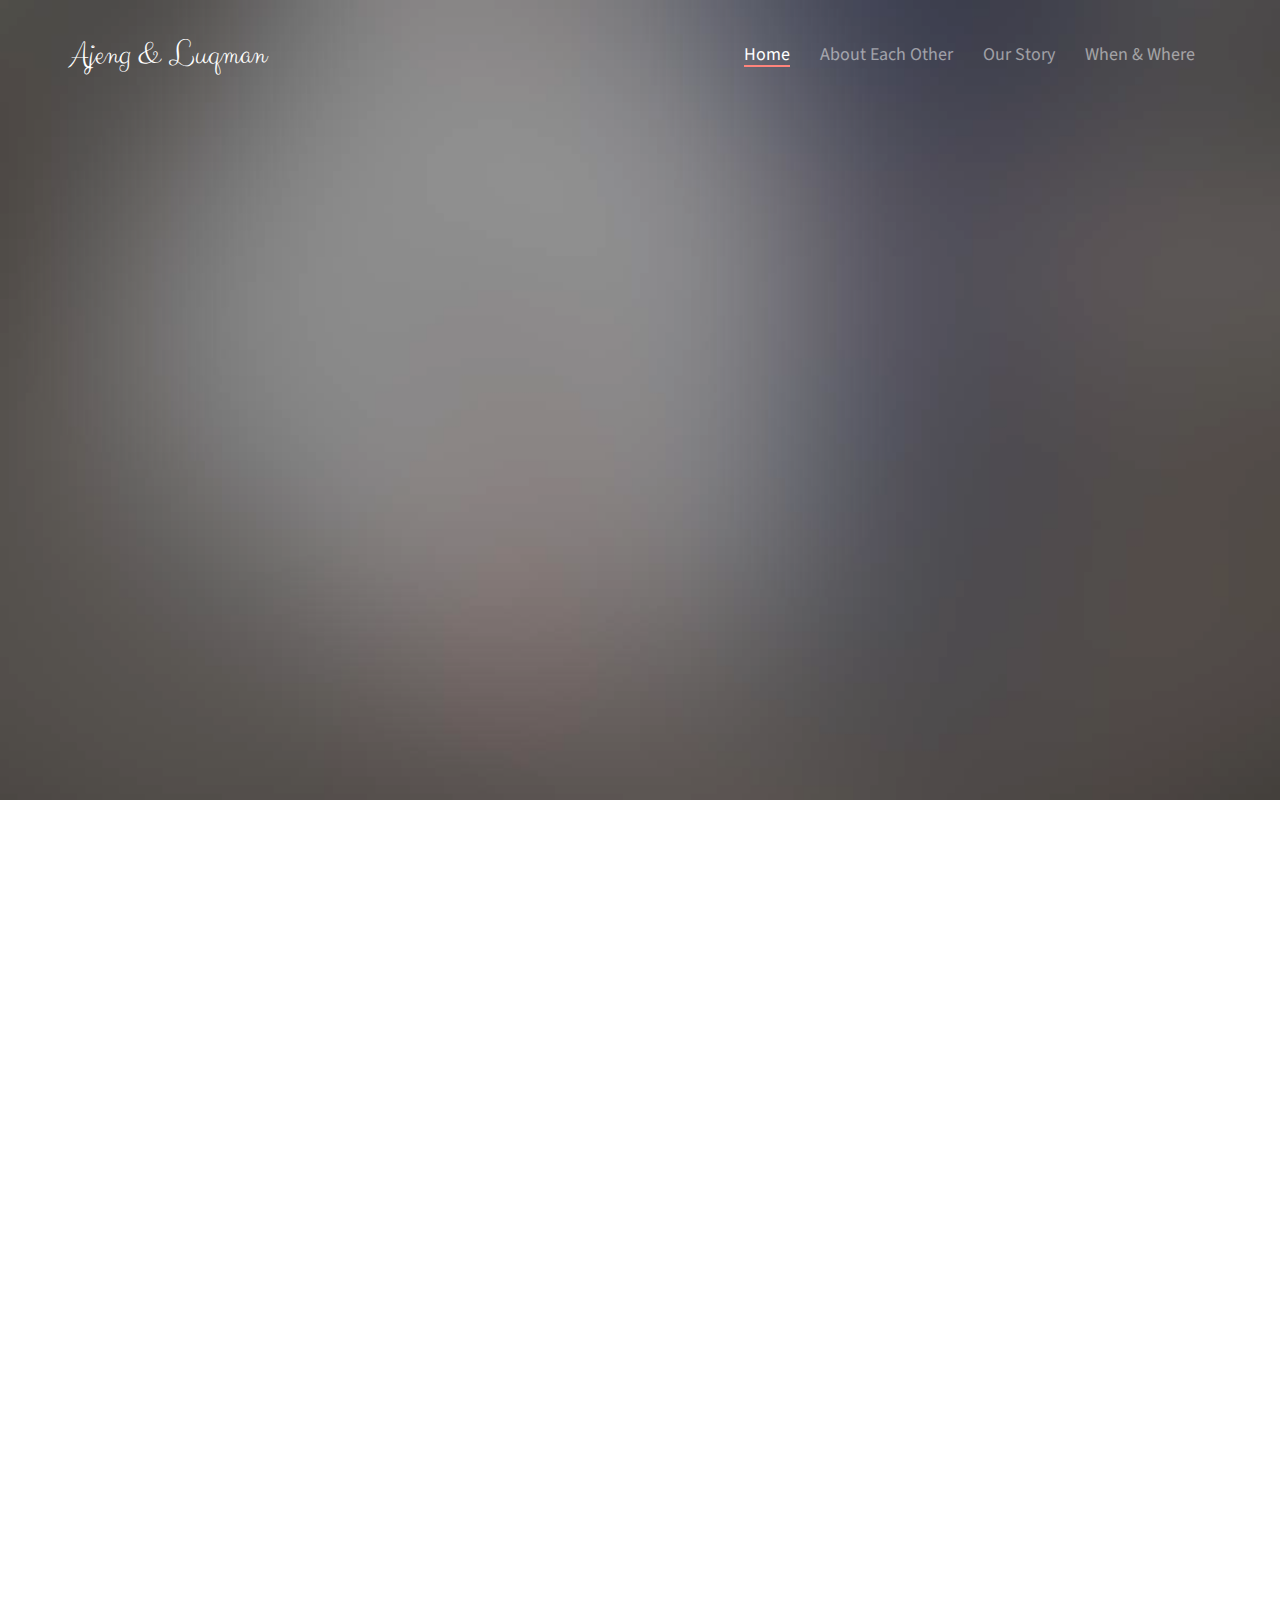
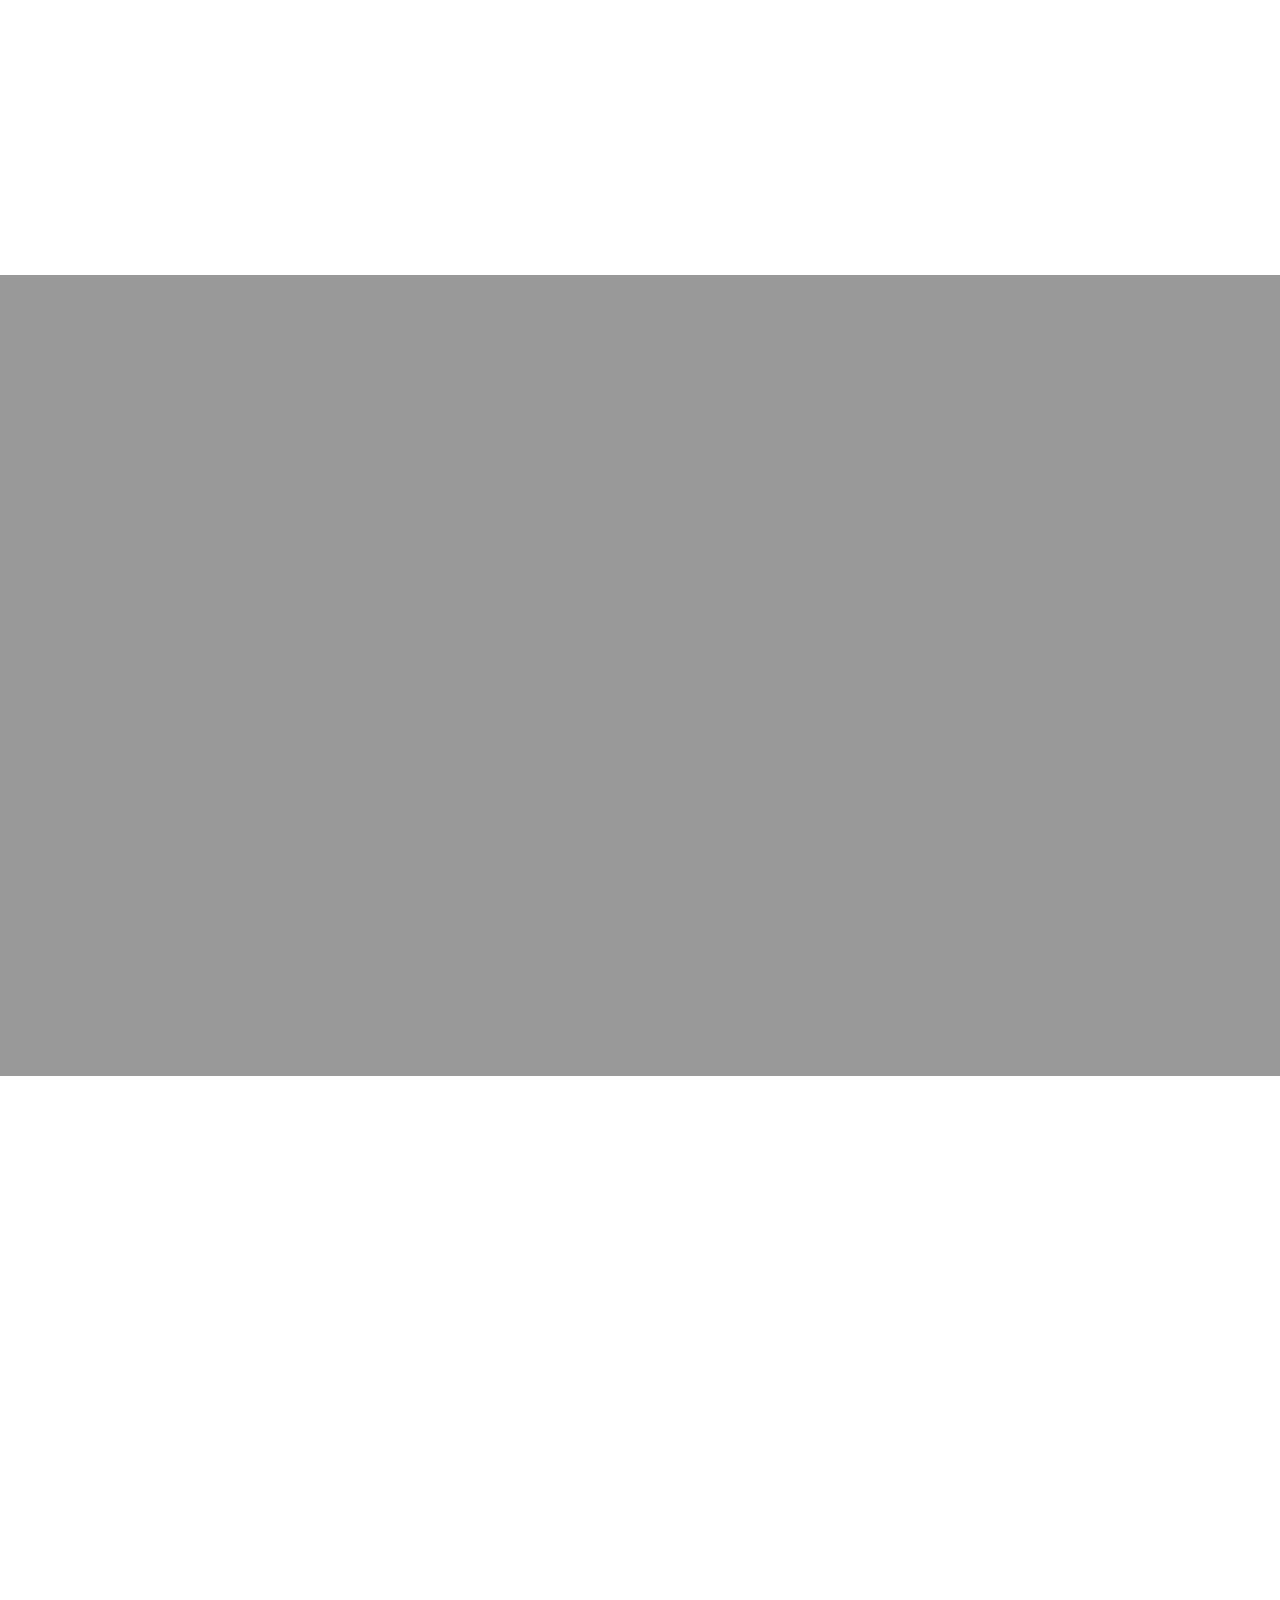
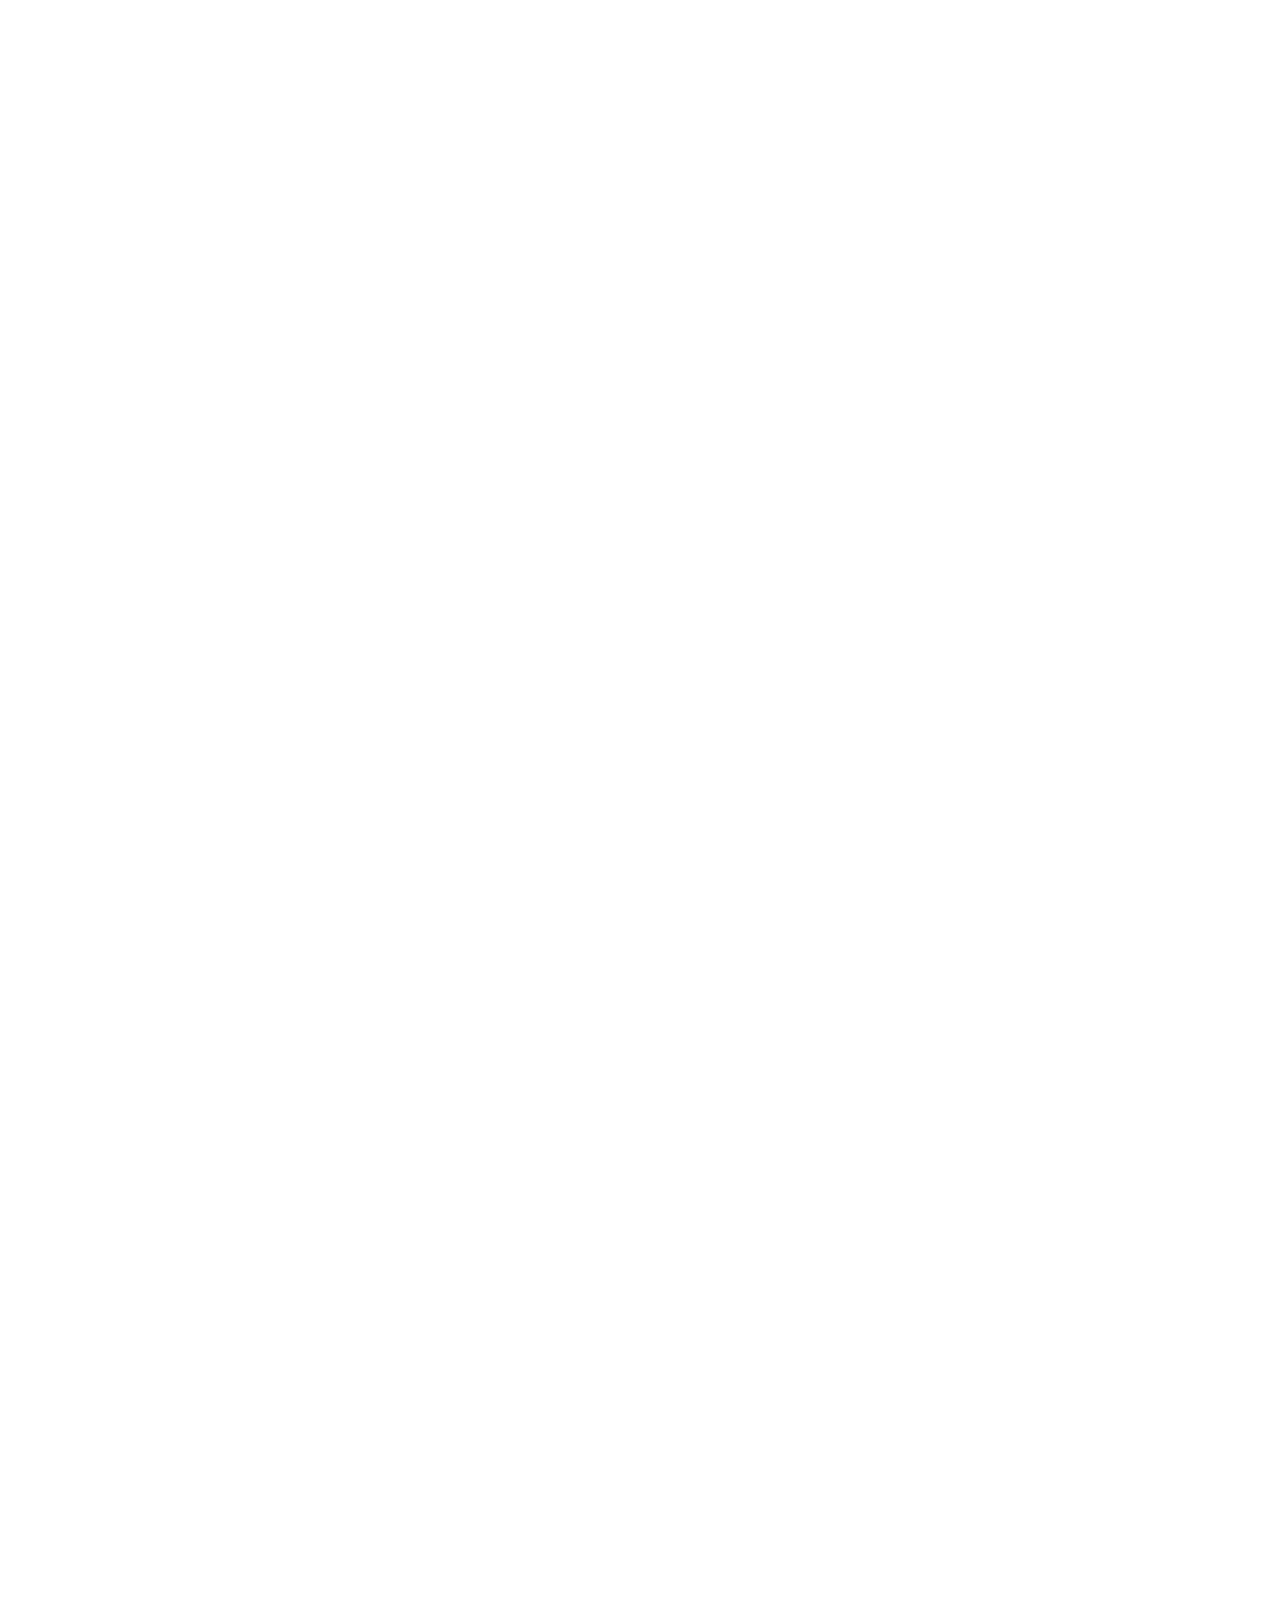
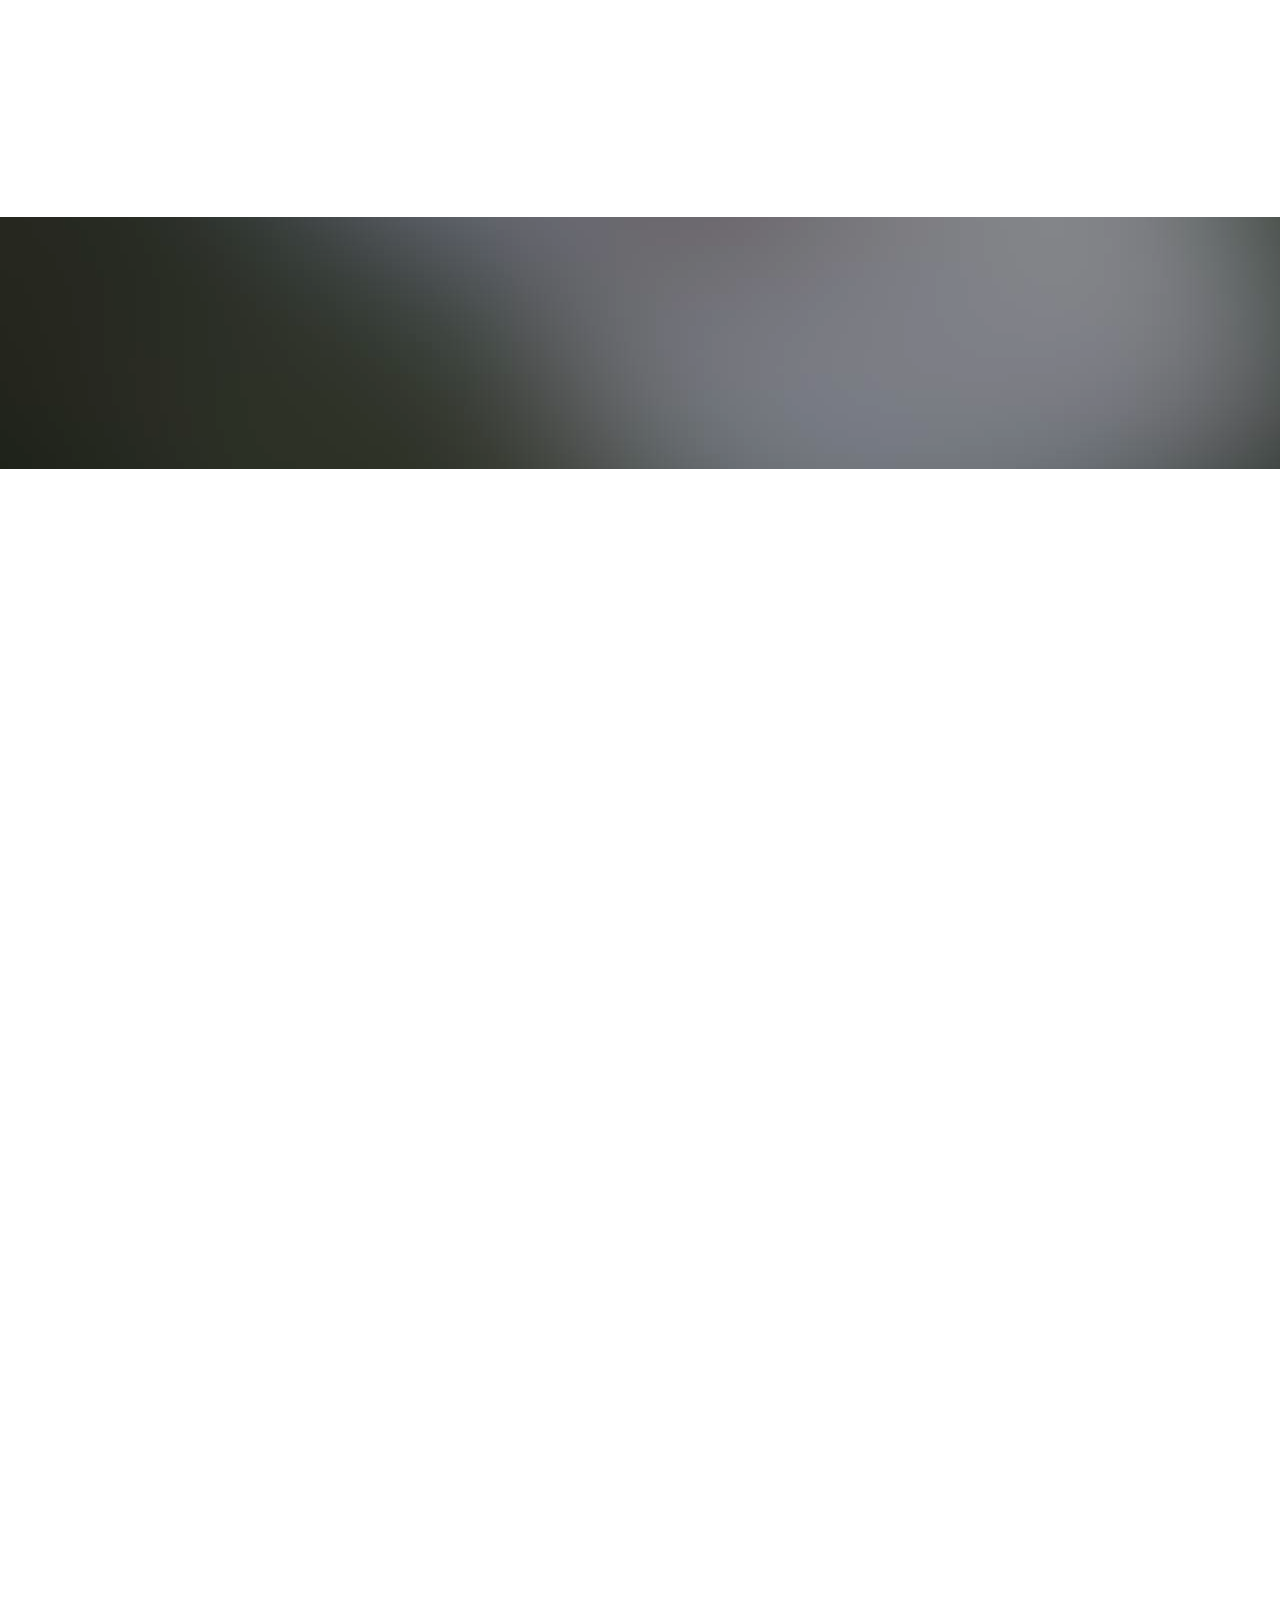
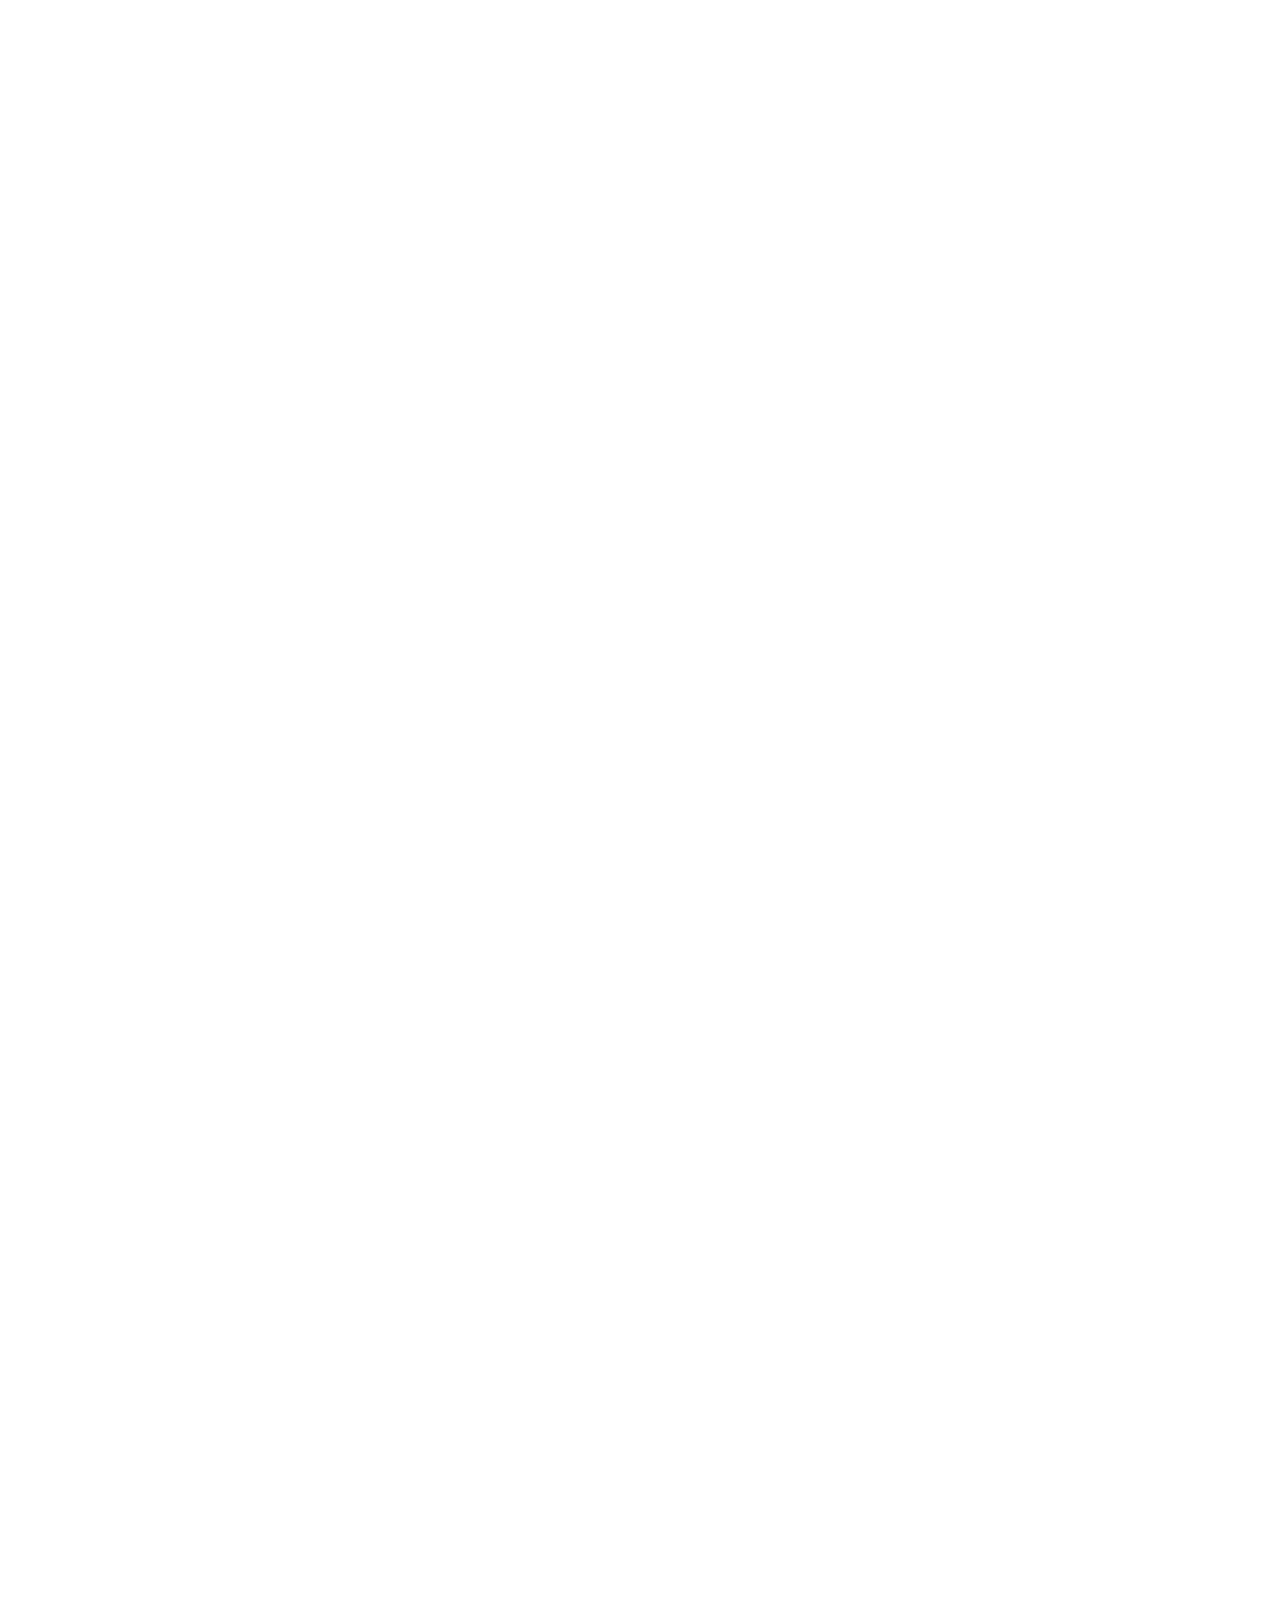
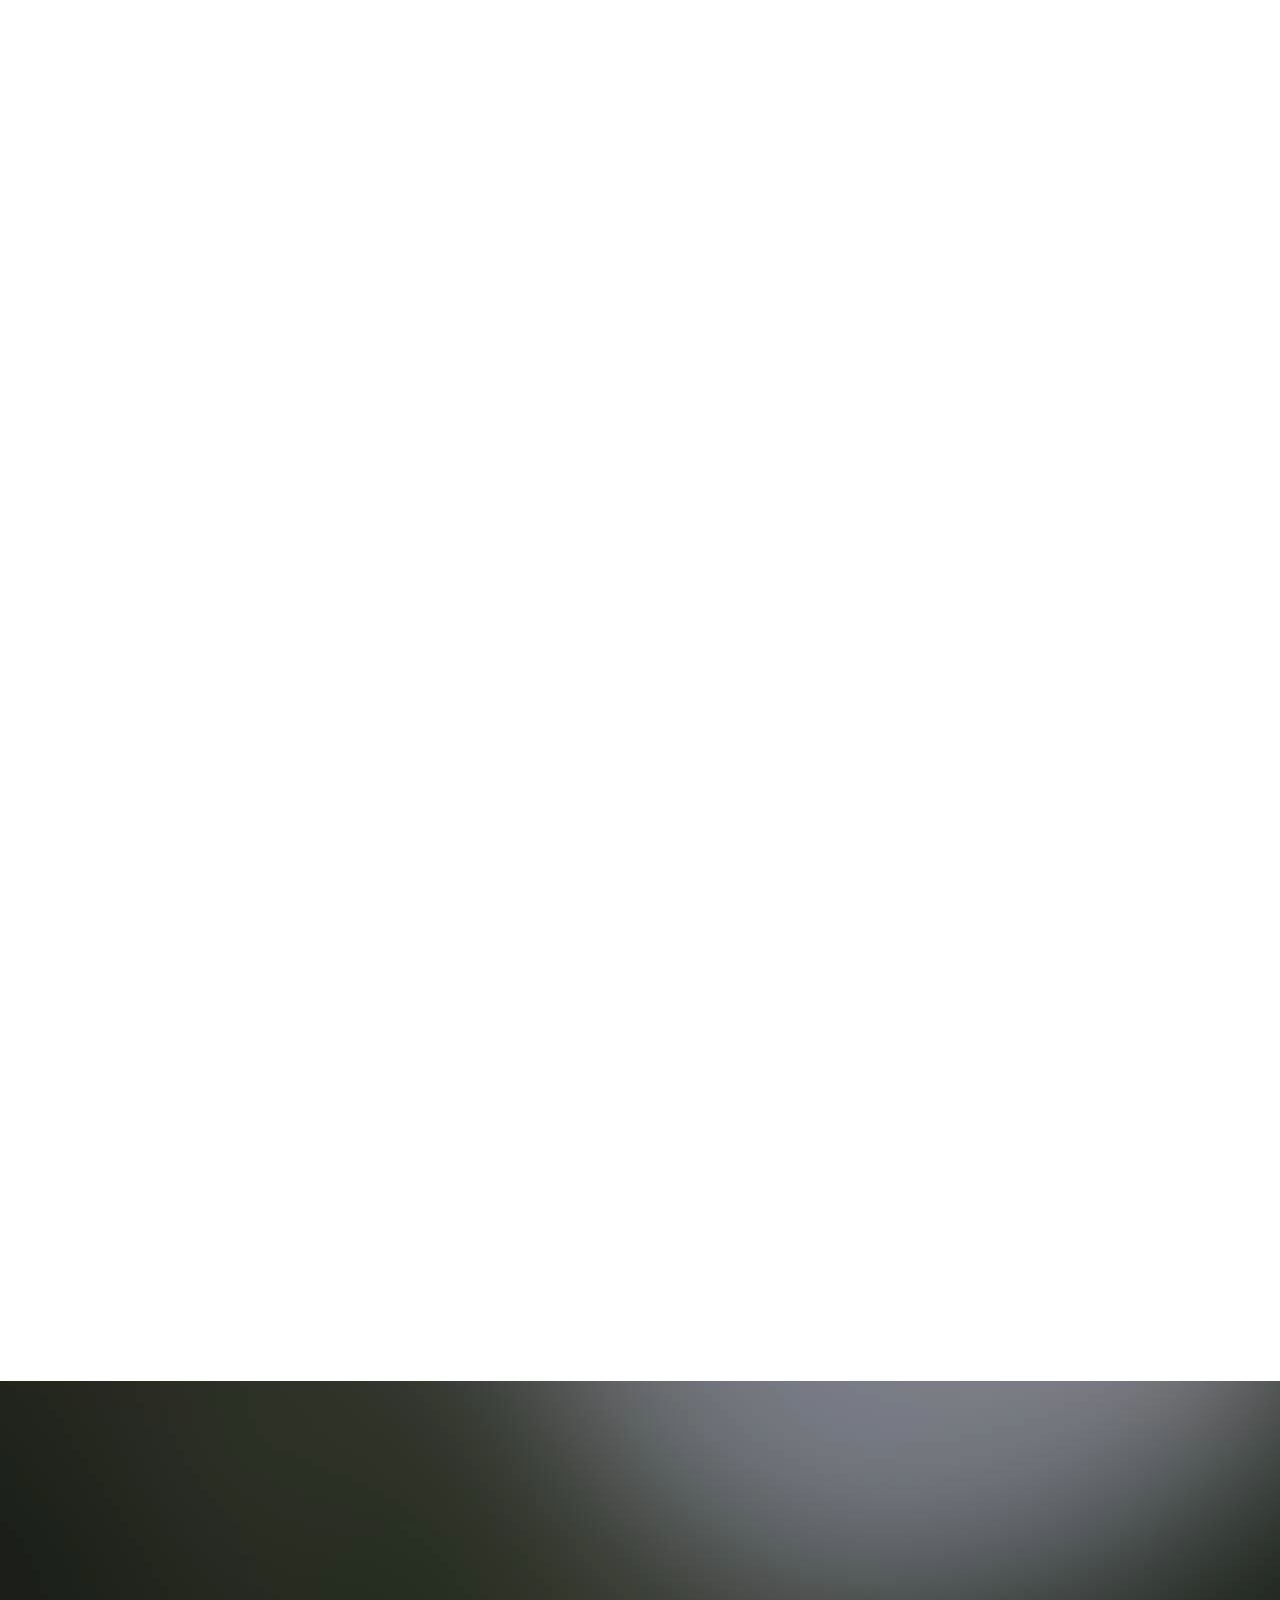
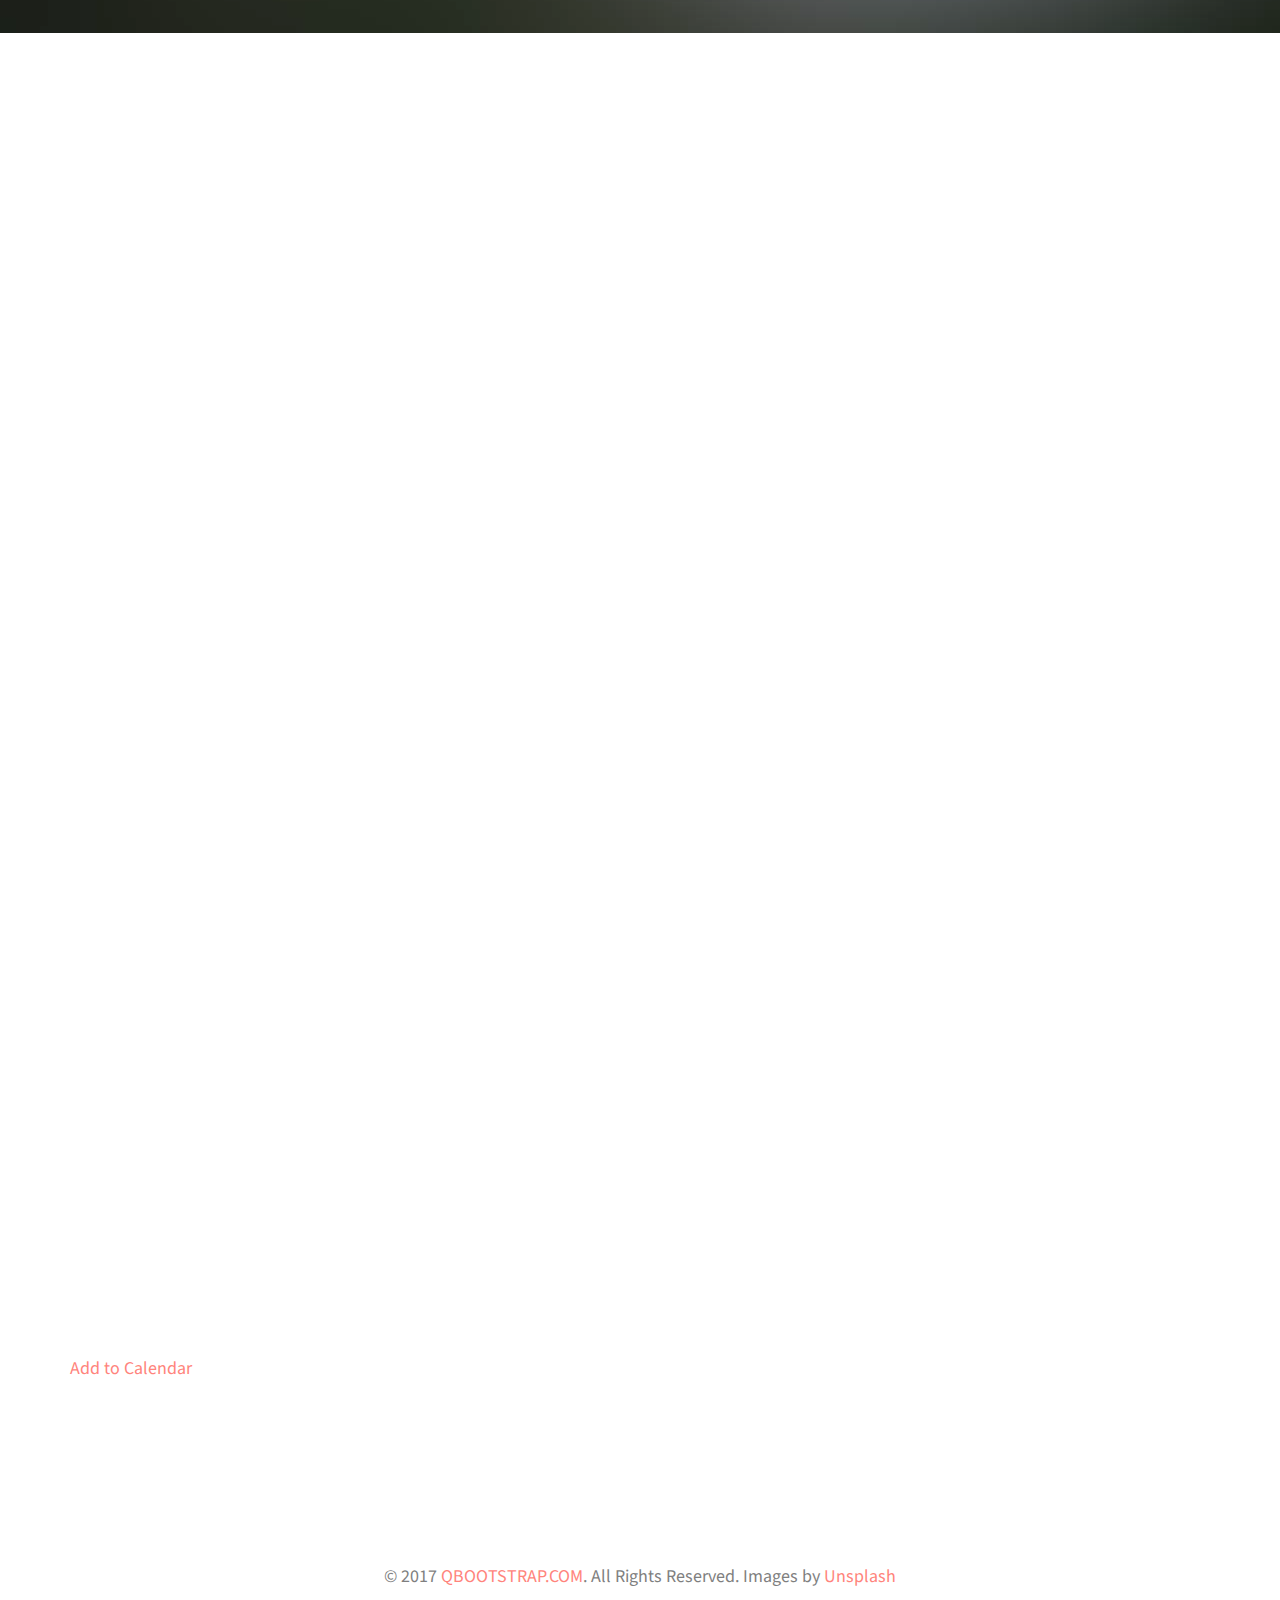
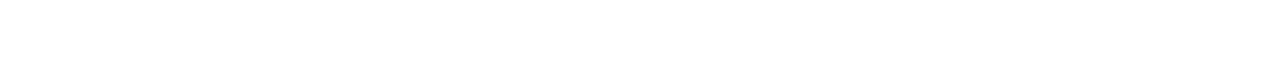
<file: ajeng/index.html>
<!DOCTYPE html>
<!--[if lt IE 7]>      <html class="no-js lt-ie9 lt-ie8 lt-ie7"> <![endif]-->
<!--[if IE 7]>         <html class="no-js lt-ie9 lt-ie8"> <![endif]-->
<!--[if IE 8]>         <html class="no-js lt-ie9"> <![endif]-->
<!--[if gt IE 8]><!--> <html class="no-js"> <!--<![endif]-->
	<head>
	<meta charset="utf-8">
	<meta http-equiv="X-UA-Compatible" content="IE=edge">
	<title>Ajeng & Luqman</title>
	<meta name="viewport" content="width=device-width, initial-scale=1">
	<meta name="description" content="Ajeng & Luqman" />
	<meta name="author" content="Luqman" />

  <!-- 
	//////////////////////////////////////////////////////

	FREE HTML5 TEMPLATE 
	DESIGNED & DEVELOPED by QBOOTSTRAP.COM
		
	Website: 		http://qbootstrap.com/
	Email: 			info@qbootstrap.com
	Twitter: 		http://twitter.com/Q_bootstrap
	Facebook: 		https://www.facebook.com/Qbootstrap
	//////////////////////////////////////////////////////
	 -->

  	<!-- Facebook and Twitter integration -->
	<meta property="og:title" content=""/>
	<meta property="og:image" content=""/>
	<meta property="og:url" content=""/>
	<meta property="og:site_name" content=""/>
	<meta property="og:description" content=""/>
	<meta name="twitter:title" content="" />
	<meta name="twitter:image" content="" />
	<meta name="twitter:url" content="" />
	<meta name="twitter:card" content="" />

	<!-- Place favicon.ico and apple-touch-icon.png in the root directory -->
	<link rel="shortcut icon" href="images/favicon.ico">

	<link href='https://fonts.googleapis.com/css?family=Source+Sans+Pro:400,300,600,400italic,700' rel='stylesheet' type='text/css'>
	<link href="https://fonts.googleapis.com/css?family=Clicker+Script" rel="stylesheet">
	
	<!-- Animate.css -->
	<link rel="stylesheet" href="css/animate.css">
	<!-- Icomoon Icon Fonts-->
	<link rel="stylesheet" href="css/icomoon.css">
	<!-- Simple Line Icons -->
	<link rel="stylesheet" href="css/simple-line-icons.css">
	<!-- Owl Carousel -->
	<link rel="stylesheet" href="css/owl.carousel.min.css">
	<link rel="stylesheet" href="css/owl.theme.default.min.css">
	<!-- Magnific popup  -->
	<link rel="stylesheet" href="css/magnific-popup.css">
	<!-- Bootstrap  -->
	<link rel="stylesheet" href="css/bootstrap.css">
	
	<link rel="stylesheet" href="css/style.css">

	<!-- Modernizr JS -->
	<script src="js/modernizr-2.6.2.min.js"></script>
	<!-- FOR IE9 below -->
	<!--[if lt IE 9]>
	<script src="js/respond.min.js"></script>
	<![endif]-->

	</head>
	<body>
	<header role="banner" id="qbootstrap-header">
		<div class="container">
			<!-- <div class="row"> -->
		    <nav class="navbar navbar-default">
	        <div class="navbar-header">
	        	<!-- Mobile Toggle Menu Button -->
				<a href="#" class="js-qbootstrap-nav-toggle qbootstrap-nav-toggle" data-toggle="collapse" data-target="#navbar" aria-expanded="false" aria-controls="navbar"><i></i></a>
	          	<a class="navbar-brand" href="index.html">Ajeng &amp; Luqman</a> 
	        </div>
	        <div id="navbar" class="navbar-collapse collapse">
	          <ul class="nav navbar-nav navbar-right">
	            <li class="active"><a href="#" data-nav-section="home"><span>Home</span></a></li>
	            <li><a href="#" data-nav-section="groom-bride"><span>About Each Other</span></a></li>
	            <li><a href="#" data-nav-section="story"><span>Our Story</span></a></li>
	            <li><a href="#" data-nav-section="when-where"><span>When &amp; Where</span></a></li>
	          </ul>
	        </div>
		    </nav>
		  <!-- </div> -->
	  </div>
	</header>
	
	<div class="qbootstrap-hero" data-section="home">
		<div class="qbootstrap-overlay"></div>
		<div class="qbootstrap-cover text-center" data-stellar-background-ratio="0.5" style="background-image: url(images/cover_bg_3.jpg);">
			<div class="display-t">
				<div class="display-tc">
					<div class="container">
						<div class="col-md-10 col-md-offset-1">
							<div class="animate-box svg-sm colored">
								<img src="images/Bismillah_Calligraphy6.svg" class="svg" alt="Free HTML5 Bootstrap Template by QBootstrap.com">
								<h1 class="holder"><span>The Wedding of</span></h1>
								<h2>Ajeng &amp; Luqman</h2>
								<p>28.07.2019</p>
							</div>
						</div>
					</div>
				</div>
			</div>
		</div>
	</div>

	<div id="qbootstrap-couple" class="qbootstrap-section-gray">
		<div class="container">
			<div class="row animate-box">
				<div class="col-md-8 col-md-offset-2 animate-box">
					<div class="col-md-12 text-center section-heading svg-sm colored">
						<img src="images/flaticon/svg/005-two.svg" class="svg" alt="Free HTML5 Bootstrap Template by QBootstrap.com">
						<h2>Are Getting Married</h2>
						<p><strong>on July 28, 2019 &mdash; Pasar Minggu, Jakarta</strong></p>
					</div>
				</div>
			</div>
			<div class="row animate-box">
				<div class="col-md-8 col-md-offset-2 text-center">
						<div class="col-md-5 col-sm-5 col-xs-5 nopadding">
							<img src="images/bride.jpg" class="img-responsive" alt="Free HTML5 Bootstrap Template by QBootstrap.com">
							<h3>Wilujeng Laksmi</h3>
							<span>Bride</span>
						</div>
					
					<div class="col-md-2 col-sm-2 col-xs-2 nopadding"><h2 class="amp-center"><img src="images/flaticon/svg/003-luxury.svg" class="svg img-responsive" alt="Free HTML5 Bootstrap Template by QBootstrap.com"></h2></div>
					<div class="col-md-5 col-sm-5 col-xs-5 nopadding">
						<img src="images/groom.jpg" class="img-responsive" alt="Free HTML5 Bootstrap Template by QBootstrap.com">
						<h3>Luqman Sungkar</h3>
						<span>Groom</span>
					</div>
				</div>
			</div>
		</div>
	</div>
	
	<div id="qbootstrap-countdown" data-stellar-background-ratio="0.5" style="background-image: url(images/cover_bg_2.jpg);" data-section="wedding-day">
		<div class="overlay"></div>
		<div class="display-over">
			<div class="container">
				<div class="row animate-box">
					<div class="col-md-12 section-heading text-center svg-sm colored">
						<img src="images/flaticon/svg/006-flower-bell-outline-design-variant-with-vines-and-leaves.svg" class="svg" alt="Free HTML5 Bootstrap Template by QBootstrap.com">
						<h2 class="">The Wedding Day</h2>
						<span class="datewed">Ahad, 28 Juli 2019</span>
					</div>
				</div>
				<div class="row animate-box">
					<div class="col-md-8 col-md-offset-2 text-center">
						<p class="countdown">
							<span id="days"></span>
							<span id="hours"></span>
							<span id="minutes"></span>
							<span id="seconds"></span>
						</p>
					</div>
				</div>
			</div>
		</div>
	</div>

	<div id="qbootstrap-groom-bride" data-section="groom-bride">
		<div class="container">
			<div class="row animate-box">
				<div class="col-md-8 col-md-offset-2">
					<div class="col-md-12 text-center section-heading svg-sm-2 colored">
						<h2>About Each Other</h2>
					</div>
				</div>
			</div>
			<div class="row">
				<div class="col-md-6">
					<div class="couple bride text-center animate-box">
						<img src="images/bride.jpg" class="img-responsive" alt="Free HTML5 Bootstrap Template by QBootstrap.com">
						<div class="desc">
							<h2>Wilujeng Laksmi</h2>
							<p>Pada dasarnya saya tidak banyak berbicara dan bercerita. Hanya kepada sebagian orang, yang saya nyaman kepadanya, atau orang tersebut menunjukkan antusiasme terhadap cerita saya, barulah saya bisa bercerita banyak. Ajeng memenuhi kedua kriteria tersebut. Ditambah lagi, kami memiliki cukup banyak kemiripan walau di hal-hal sepele seperti hobi dan selera humor. Momen-momen mengobrol bersama Ajeng selalu menjadi momen yang saya nantikan. Selalu menyenangkan rasanya berbicara dengannya. Saya sering membayangkan, ingin menjalani hidup bersama orang yang seperti itu. Sayangnya saya tidak segera menyadari perasaan tersebut. </p>

							<p>Perlu waktu cukup lama bagi saya untuk menyadari perasaan saya kepada Ajeng. Ternyata yang saya cari, sudah berada tak jauh dari saya. Segera setelah memahami perasaan tersebut, saya mencoba memantapkan hati. Berdoa, meminta petunjuk kepada yang maha mengetahui. Saya pun memahami bahwa mencari pasangan hidup, tidak sekedar mencari teman ngobrol saja. Pasangan hidup tersebut akan menjadi partner saya dalam melakukan ibadah terpanjang dalam hidup saya, in syaa Allah. Oleh karena itu, saya pun memulai usaha untuk mengenal Ajeng lebih jauh.</p>

							<p>Hasil dari proses mengenal tersebut jauh melebihi ekspektasi saya. Ajeng lebih dari sekedar teman mengobrol yang asik. Ajeng memiliki pengetahuan agama yang baik, cita-cita yang mulia, visi hidup yang sejalan dengan saya, sifat yang lembut, dan banyak lagi hal lainnya yang membuat saya merasa mantap untuk melanjutkan ke jenjang yang lebih serius. Pilihan ini merupakan pilihan yang saya sandarkan keputusannya, baik-tidaknya, kepada Allah. Saya yakin, Allah akan halangi jika keputusan yang saya ambil buruk bagi saya, dan Allah akan mudahkan jika keputusan tersebut baik bagi saya. Maasyaa Allah, banyak sekali kemudahan yang Allah berikan dalam ikhtiar saya untuk menuju pernikahan dengan Ajeng. Begitu pula rasa tenang dan yakin yang terus menerus ada dalam hati saya. Dua hal yang tidak saya rasakan dalam ikhtiar-ikhtiar saya sebelumnya.</p>
								
							<p>In syaa Allah, bersama Ajeng, usaha mencapai Jannah-Nya menjadi lebih menyenangkan dan bermakna<br>
								Semoga Allah mampukan kami untuk mencapai Jannah-Nya</p>
						</div>
					</div>
				</div>
				<div class="col-md-6">
					<div class="couple groom text-center animate-box">
						<img src="images/groom.jpg" class="img-responsive" alt="Free HTML5 Bootstrap Template by QBootstrap.com">
						<div class="desc">
							<h2>Luqman Sungkar</h2>
							<p>Saya pernah membayangkan diri saya menikah di usia muda. Namun meski sudah pernah dibayangkan, mendapat ajakan dari seorang laki-laki untuk berproses menuju pernikahan, seperti mendapat kejutan di hari yang bukan ulang tahunmu atau seperti hujan di tengah kemarau panjang. Namun lagi, betapapun mengejutkannya, hujan di kemarau panjang selalu saja menyejukkan. Serta mendapatkan kejutan meski di hari yang salah, tetap saja menyenangkan.</p>
							<p>Bicara mengenai perkenalan, saya tidak sebaik itu mengenal seorang Luqman Sungkar. Hanya sebagian kecil saja, dari yang terlihat sehari-hari. Saya hanya mengetahui beberapa cerita di masa lalunya. Tentang hewan kecil yang berenang di tempat penyimpanan air milik sekolahnya. Tentang seorang anak laki-laki yang berangan menjadi astronot. Tentang mimpi-mimpi besarnya yang begitu mulia –semoga Allah swt memampukannya.</p>
							<p>Salah satu bagian terbaik dari mengenalnya adalah, bagaimana ia berinteraksi dengan ketiga adiknya, bagaimana sikap santunnya kepada sang ibu, dan betapa ia mengidolakan ayahnya.</p>
							<p>Bila menikah butuh proses pengenalan yang lama, maka saya tidak akan siap menikah dengannya. Tidak saat ini, tidak di hari-hari berikutnya. Namun saya percaya, bahwa pernikahan adalah belajar menerima seluas-luasnya. Sehingga seluruh informasi tidak esensial yang diketahui sebelumnya, menjadi tak begitu bermakna.</p>
							<p>Menerima lamarannya adalah sebuah keberanian yang tidak saya duga bisa saya lakukan. Sekaligus menghadirkan perasaan yang hangat dan tenang. Alasannya begitu sederhana dan tidak dibuat-buat : Sebab dialah orangnya.
							Meski konon pernikahan itu berat, setidaknya saya bersyukur: kelak di sepanjang perjalanan, saya punya teman bercerita yang paling menyenangkan yang pernah saya temui. Semoga Allah swt senantiasa meridhoi perjalanan kami.</p>
							<p>Bila pernikahan adalah ibadah<br>
							Maka bersama dengannya tak akan pernah sia-sia<br>
							Maka bersama dengannya, insyaAllah kami melangkah sedikit lebih dekat kepada-Nya.</p>
						</div>
					</div>
				</div>
				
			</div>
		</div>
	</div>

	<div id="qbootstrap-testimonials" class="qbootstrap-greetings" data-section="greetings" data-stellar-background-ratio="0.5" style="background-image: url(images/cover_bg_1.jpg);">
		<div class="overlay"></div>	
		</div>

	<div id="qbootstrap-story" data-section="story">
		<div class="container">
			<div class="row animate-box">
				<div class="col-md-8 col-md-offset-2">
					<div class="col-md-12 text-center section-heading svg-sm-2">
						<img src="images/flaticon/svg/003-luxury.svg" class="svg" alt="Free HTML5 Bootstrap Template by QBootstrap.com">
						<h2>Our Story</h2>
					</div>
				</div>
			</div>
			<div class="row">
				<div class="col-md-12">
					<ul class="timeline animate-box">
						<li class="animate-box">
							<div class="timeline-badge" style="background-image:url(images/couple-1.jpg);"></div>
							<div class="timeline-panel">
								<div class="overlay"></div>
								<div class="timeline-heading">
								</div>
								<div class="timeline-body">
									<p>Pertama kali Ajeng bekerja di Flip. Saat itu Ajeng dan Luqman belum begitu menyadari kehadiran satu sama lain. Tidak ada kesan yang istimewa, semua interaksi dan pembicaraan dilakukan dalam konteks pekerjaan.</p>
								</div>
							</div>
						</li>
						<li class="timeline-inverted animate-box">
							<div class="timeline-badge" style="background-image:url(images/couple-2.jpg);"></div>
							<div class="timeline-panel">
								<div class="overlay overlay-2"></div>
								<div class="timeline-body">
									<p>Pertengahan Januari niat untuk membuka hubungan yang lebih serius, membawa Luqman berinteraksi dan berbincang lebih jauh dengan Ajeng. Sedangkan Ajeng sendiri mendapati Luqman sebagai lawan bicara yang menyenangkan. Ajeng tertarik dengan semua cerita dan ide-ide diskusi yang Luqman berikan. Mereka memiliki ketertarikan yang sama pada buku, film, dan beberapa kegiatan di samping pekerjaan. Dalam masa ini, Luqman mengumpulkan keberanian untuk mengajukan sebuah pertanyaan penting. Sedangkan Ajeng berusaha menata hati agar tak jatuh hati terlebih dahulu.</p>
								</div>
							</div>
						</li>
						<li class="animate-box">
							<div class="timeline-badge" style="background-image:url(images/couple-3.jpg);"></div>
							<div class="timeline-panel">
								<div class="overlay"></div>
								<div class="timeline-body">
									<p>Kecocokkan satu sama lain, dukungan orang tua, serta do’a-do’a yang menguatkan keyakinan, membuat Luqman memberanikan diri untuk menanyakan keinginannya untuk melakukan proses menuju pernikahan dengan Ajeng. Permintaan yang datang tiba-tiba tersebut akhirnya dijawab Ajeng satu pekan kemudian. Proses dilanjutkan dengan didampingi murabbi masing-masing.</p>
								</div>
							</div>
						</li>
						<li class="timeline-inverted animate-box">
							<div class="timeline-badge" style="background-image:url(images/couple-4.jpg);"></div>
							<div class="timeline-panel">
								<div class="overlay overlay-2"></div>
								<div class="timeline-body">
									<p>Di pertengahan Ramadhan, Ajeng dan Luqman didampingi murabbi masing-masing melakukan nazhar pertama, di kantor salah satu murabbi mereka. Pertemuan tersebut sangat singkat. Hanya ada beberapa pertanyaan penting dan mendasar yang ditanyakan. Keesokan harinya, kedua belah pihak menyatakan kesediaannya untuk melanjutkan proses.</p>
								</div>
							</div>
						</li>
						<li class="animate-box">
							<div class="timeline-badge" style="background-image:url(images/couple-5.jpg);"></div>
							<div class="timeline-panel">
								<div class="overlay"></div>
								<div class="timeline-body">
									<p>Tepat satu bulan setelah Luqman bertanya pada Ajeng mengenai niatnya, ia datang seorang diri ke rumah Ajeng. Hari itu adalah pertama kali Luqman menjabat tangan seorang ayah dari perempuan yang insyaAllah akan ia nikahi. Di hari itu, Luqman memperkenalkan dirinya secara langsung di depan keluarga Ajeng. Kedatangannya disambut dengan hangat, orang tua Ajeng sepenuhnya menerima kehadiran Luqman.</p>
								</div>
							</div>
						</li>
						<li class="timeline-inverted animate-box">
							<div class="timeline-badge" style="background-image:url(images/couple-6.jpg);"></div>
							<div class="timeline-panel">
								<div class="overlay overlay-2"></div>
								<div class="timeline-body">
									<p>Orang tua Luqman datang ke rumah Ajeng. Ketika itu, dimulailah pembicaraan mengenai khitbah dan pernikahan. Restu kedua belah pihak orang tua telah mengiringi. Tak hanya Ajeng dan Luqman, kedua orang tua mereka tengah mempersiapkan diterimanya anggota keluarga baru yang terjalin lewat pernikahan putra dan putrinya.</p>
								</div>
							</div>
						</li>
						<li class="animate-box">
							<div class="timeline-badge" style="background-image:url(images/couple-7.jpg);"></div>
							<div class="timeline-panel">
								<div class="overlay"></div>
								<div class="timeline-heading">
									<h3 class="timeline-title">Khitbah</h3>
								</div>
								<div class="timeline-body">
									<p>Tepat dua bulan setelah proses pertama dari rangkaian ta’aruf, Luqman dan beberapa perwakilan keluarga besarnya, datang ke rumah salah satu bude Ajeng. Hari itu, diwakilkan seorang perantara, Luqman melamar Ajeng di hadapan keluarga besarnya. Kedua keluarga saling menyambut dengan bahagia dan suka cita. Tinggal menghitung hari sebelum hari pernikahan tiba.</p>
								</div>
							</div>
						</li>
						<li class="timeline-inverted animate-box">
							<div class="timeline-badge" style="background-image:url(images/couple-8.jpg);"></div>
							<div class="timeline-panel">
								<div class="overlay overlay-2"></div>
								<div class="timeline-heading">
									<h3 class="timeline-title">In syaa Allah Menikah</h3>
								</div>
								<div class="timeline-body">
									<p></p>
								</div>
							</div>
						</li>
			    	</ul>
				</div>
			</div>
		</div>
	</div>
	

	<div id="qbootstrap-testimonials" class="qbootstrap-greetings" data-section="greetings" data-stellar-background-ratio="0.5" style="background-image: url(images/cover_bg_1.jpg);">
	<div class="overlay"></div>	
	</div>

	<div id="qbootstrap-when-where" data-section="when-where">
		<div class="container">
			<div class="row animate-box">
				<div class="col-md-8 col-md-offset-2">
					<div class="col-md-12 text-center section-heading svg-sm colored">
						<img src="images/flaticon/svg/005-two.svg" class="svg" alt="Free HTML5 Bootstrap Template by QBootstrap.com">
						<h2>Akad &amp; Walimatul 'Urs</h2>
						<div class="row">
					</div>
					</div>
				</div>
			</div>
			<div class="row row-bottom-padded-md">
				<div class="col-md-6 text-center animate-box">
					<div class="wedding-events">
						<div class="desc">
							<h3>Akad Nikah</h3>
							<div class="row">
								<div class="col-md-2 col-md-push-5">
									<div class="icon-tip">
										<span class="icon"><i class="icon-heart-o"></i></span>
									</div>
								</div>
								<div class="col-md-5 col-md-pull-1">
									<div class="date">
										<i class="icon-calendar"></i>
										<span>Ahad</span>
										<span>28 Juli 2019</span>
									</div>
								</div>
								<div class="col-md-5 col-md-pull-1">
									<div class="date">
										<i class="icon-clock2"></i>
										<span>08:00</span>
										<span>09:00</span>
									</div>
								</div>
							</div>
						</div>
					</div>
				</div>
				<div class="col-md-6 text-center animate-box">
					<div class="wedding-events">
						<div class="desc">
							<h3>Walimatul 'Urs</h3>
							<div class="row">
								<div class="col-md-2 col-md-push-5">
									<div class="icon-tip">
										<span class="icon"><i class="icon-heart-o"></i></span>
									</div>
								</div>
								<div class="col-md-5 col-md-pull-1">
									<div class="date">
										<i class="icon-calendar"></i>
										<span>Ahad</span>
										<span>28 Juli 2019</span>
									</div>
								</div>
								<div class="col-md-5 col-md-pull-1">
									<div class="date">
										<i class="icon-clock2"></i>
										<span>11:00</span>
										<span>13:00</span>
									</div>
								</div>
							</div>
						</div>
					</div>
				</div>
			</div>
			<div class="row">
				<div class="col-md-12">
					<div id="map" class="qbootstrap-map">
						<iframe src="https://www.google.com/maps/embed?pb=!1m18!1m12!1m3!1d3965.964479935704!2d106.84302775036504!3d-6.26840196308825!2m3!1f0!2f0!3f0!3m2!1i1024!2i768!4f13.1!3m3!1m2!1s0x2e69f2463b9e4ad3%3A0x6799f1fb2db9305b!2sMasjid+Nurul+Badar!5e0!3m2!1sid!2sid!4v1562260552574!5m2!1sid!2sid" style="width: 100%" height="450" frameborder="0" style="border:0" allowfullscreen></iframe>
					</div>
				</div>
			</div>
			<div class="row">
				<div class="col-md-12">
					<a href="https://calendar.google.com/calendar/r/eventedit?text=Resepsi+Ajeng+-+Luqman&location=Masjid+Nurul+Badar,+Jl.+Raya+Pasar+Minggu+No.9,+RT.6/RW.1,+Pejaten+Bar.,+Kec.+Ps.+Minggu,+Kota+Jakarta+Selatan,+Daerah+Khusus+Ibukota+Jakarta+12510,+Indonesia&dates=20190728T040000Z/20190728T060000Z" target="_blank">Add to Calendar</a>
				</div>
			</div>
		</div>
		</div>
	</div>

	<footer id="footer" role="contentinfo">
		<div class="container">
			<div class="row row-bottom-padded-sm">
				<div class="col-md-12">
					<p class="copyright text-center">&copy; 2017 <a href="https://qbootstrap.com">QBOOTSTRAP.COM</a>. All Rights Reserved. Images by <a href="http://unsplash.com/" target="_blank">Unsplash</a></p>
				</div>
			</div>
		</div>
	</footer>
	
	
	<!-- jQuery -->
	<script src="js/jquery.min.js"></script>
	<!-- jQuery Easing -->
	<script src="js/jquery.easing.1.3.js"></script>
	<!-- Bootstrap -->
	<script src="js/bootstrap.min.js"></script>
	<!-- Waypoints -->
	<script src="js/jquery.waypoints.min.js"></script>
	<!-- YTPlayer -->
	<script src="js/jquery.mb.YTPlayer.min.js"></script>
	<!-- Flexslider -->
	<script src="js/jquery.flexslider-min.js"></script>
	<!-- Owl Carousel -->
	<script src="js/owl.carousel.min.js"></script>
	<!-- Parallax -->
	<script src="js/jquery.stellar.min.js"></script>
	<!-- Magnific Popup -->
	<script src="js/jquery.magnific-popup.min.js"></script>
	<script src="js/magnific-popup-options.js"></script>
	<!-- Main JS (Do not remove) -->
	<script src="js/main.js"></script>

	</body>
</html>
</file>
<file: css/icomoon.css>
@font-face {
	font-family: 'icomoon';
	src:url('../fonts/icomoon/icomoon.eot?qtatmt');
	src:url('../fonts/icomoon/icomoon.eot?qtatmt#iefix') format('embedded-opentype'),
		url('../fonts/icomoon/icomoon.ttf?qtatmt') format('truetype'),
		url('../fonts/icomoon/icomoon.woff?qtatmt') format('woff'),
		url('../fonts/icomoon/icomoon.svg?qtatmt#icomoon') format('svg');
	font-weight: normal;
	font-style: normal;
}

[class^="icon-"], [class*=" icon-"] {
	font-family: 'icomoon';
	speak: none;
	font-style: normal;
	font-weight: normal;
	font-variant: normal;
	text-transform: none;
	line-height: 1;

	/* Better Font Rendering =========== */
	-webkit-font-smoothing: antialiased;
	-moz-osx-font-smoothing: grayscale;
}

.icon-glass:before {
	content: "\f000";
}
.icon-music:before {
	content: "\f001";
}
.icon-search2:before {
	content: "\f002";
}
.icon-envelope-o:before {
	content: "\f003";
}
.icon-heart:before {
	content: "\f004";
}
.icon-star:before {
	content: "\f005";
}
.icon-star-o:before {
	content: "\f006";
}
.icon-user:before {
	content: "\f007";
}
.icon-film:before {
	content: "\f008";
}
.icon-th-large:before {
	content: "\f009";
}
.icon-th:before {
	content: "\f00a";
}
.icon-th-list:before {
	content: "\f00b";
}
.icon-check:before {
	content: "\f00c";
}
.icon-close:before {
	content: "\f00d";
}
.icon-remove:before {
	content: "\f00d";
}
.icon-times:before {
	content: "\f00d";
}
.icon-search-plus:before {
	content: "\f00e";
}
.icon-search-minus:before {
	content: "\f010";
}
.icon-power-off:before {
	content: "\f011";
}
.icon-signal:before {
	content: "\f012";
}
.icon-cog:before {
	content: "\f013";
}
.icon-gear:before {
	content: "\f013";
}
.icon-trash-o:before {
	content: "\f014";
}
.icon-home:before {
	content: "\f015";
}
.icon-file-o:before {
	content: "\f016";
}
.icon-clock-o:before {
	content: "\f017";
}
.icon-road:before {
	content: "\f018";
}
.icon-download:before {
	content: "\f019";
}
.icon-arrow-circle-o-down:before {
	content: "\f01a";
}
.icon-arrow-circle-o-up:before {
	content: "\f01b";
}
.icon-inbox:before {
	content: "\f01c";
}
.icon-play-circle-o:before {
	content: "\f01d";
}
.icon-repeat2:before {
	content: "\f01e";
}
.icon-rotate-right:before {
	content: "\f01e";
}
.icon-refresh:before {
	content: "\f021";
}
.icon-list-alt:before {
	content: "\f022";
}
.icon-lock:before {
	content: "\f023";
}
.icon-flag:before {
	content: "\f024";
}
.icon-headphones:before {
	content: "\f025";
}
.icon-volume-off:before {
	content: "\f026";
}
.icon-volume-down:before {
	content: "\f027";
}
.icon-volume-up:before {
	content: "\f028";
}
.icon-qrcode:before {
	content: "\f029";
}
.icon-barcode:before {
	content: "\f02a";
}
.icon-tag:before {
	content: "\f02b";
}
.icon-tags:before {
	content: "\f02c";
}
.icon-book:before {
	content: "\f02d";
}
.icon-bookmark:before {
	content: "\f02e";
}
.icon-print:before {
	content: "\f02f";
}
.icon-camera:before {
	content: "\f030";
}
.icon-font:before {
	content: "\f031";
}
.icon-bold:before {
	content: "\f032";
}
.icon-italic:before {
	content: "\f033";
}
.icon-text-height:before {
	content: "\f034";
}
.icon-text-width:before {
	content: "\f035";
}
.icon-align-left:before {
	content: "\f036";
}
.icon-align-center2:before {
	content: "\f037";
}
.icon-align-right:before {
	content: "\f038";
}
.icon-align-justify2:before {
	content: "\f039";
}
.icon-list:before {
	content: "\f03a";
}
.icon-dedent:before {
	content: "\f03b";
}
.icon-outdent:before {
	content: "\f03b";
}
.icon-indent:before {
	content: "\f03c";
}
.icon-video-camera:before {
	content: "\f03d";
}
.icon-image:before {
	content: "\f03e";
}
.icon-photo:before {
	content: "\f03e";
}
.icon-picture-o:before {
	content: "\f03e";
}
.icon-pencil:before {
	content: "\f040";
}
.icon-map-marker:before {
	content: "\f041";
}
.icon-adjust:before {
	content: "\f042";
}
.icon-tint:before {
	content: "\f043";
}
.icon-edit:before {
	content: "\f044";
}
.icon-pencil-square-o:before {
	content: "\f044";
}
.icon-share-square-o:before {
	content: "\f045";
}
.icon-check-square-o:before {
	content: "\f046";
}
.icon-arrows:before {
	content: "\f047";
}
.icon-step-backward:before {
	content: "\f048";
}
.icon-fast-backward:before {
	content: "\f049";
}
.icon-backward:before {
	content: "\f04a";
}
.icon-play2:before {
	content: "\f04b";
}
.icon-pause2:before {
	content: "\f04c";
}
.icon-stop2:before {
	content: "\f04d";
}
.icon-forward:before {
	content: "\f04e";
}
.icon-fast-forward2:before {
	content: "\f050";
}
.icon-step-forward:before {
	content: "\f051";
}
.icon-eject:before {
	content: "\f052";
}
.icon-chevron-left:before {
	content: "\f053";
}
.icon-chevron-right:before {
	content: "\f054";
}
.icon-plus-circle:before {
	content: "\f055";
}
.icon-minus-circle:before {
	content: "\f056";
}
.icon-times-circle:before {
	content: "\f057";
}
.icon-check-circle:before {
	content: "\f058";
}
.icon-question-circle:before {
	content: "\f059";
}
.icon-info-circle:before {
	content: "\f05a";
}
.icon-crosshairs:before {
	content: "\f05b";
}
.icon-times-circle-o:before {
	content: "\f05c";
}
.icon-check-circle-o:before {
	content: "\f05d";
}
.icon-ban2:before {
	content: "\f05e";
}
.icon-arrow-left:before {
	content: "\f060";
}
.icon-arrow-right:before {
	content: "\f061";
}
.icon-arrow-up:before {
	content: "\f062";
}
.icon-arrow-down:before {
	content: "\f063";
}
.icon-mail-forward:before {
	content: "\f064";
}
.icon-share:before {
	content: "\f064";
}
.icon-expand2:before {
	content: "\f065";
}
.icon-compress:before {
	content: "\f066";
}
.icon-plus:before {
	content: "\f067";
}
.icon-minus:before {
	content: "\f068";
}
.icon-asterisk:before {
	content: "\f069";
}
.icon-exclamation-circle:before {
	content: "\f06a";
}
.icon-gift:before {
	content: "\f06b";
}
.icon-leaf:before {
	content: "\f06c";
}
.icon-fire:before {
	content: "\f06d";
}
.icon-eye:before {
	content: "\f06e";
}
.icon-eye-slash:before {
	content: "\f070";
}
.icon-exclamation-triangle:before {
	content: "\f071";
}
.icon-warning:before {
	content: "\f071";
}
.icon-plane:before {
	content: "\f072";
}
.icon-calendar:before {
	content: "\f073";
}
.icon-random:before {
	content: "\f074";
}
.icon-comment:before {
	content: "\f075";
}
.icon-magnet:before {
	content: "\f076";
}
.icon-chevron-up:before {
	content: "\f077";
}
.icon-chevron-down:before {
	content: "\f078";
}
.icon-retweet:before {
	content: "\f079";
}
.icon-shopping-cart:before {
	content: "\f07a";
}
.icon-folder:before {
	content: "\f07b";
}
.icon-folder-open:before {
	content: "\f07c";
}
.icon-arrows-v:before {
	content: "\f07d";
}
.icon-arrows-h:before {
	content: "\f07e";
}
.icon-bar-chart:before {
	content: "\f080";
}
.icon-bar-chart-o:before {
	content: "\f080";
}
.icon-twitter-square:before {
	content: "\f081";
}
.icon-facebook-square:before {
	content: "\f082";
}
.icon-camera-retro:before {
	content: "\f083";
}
.icon-key:before {
	content: "\f084";
}
.icon-cogs:before {
	content: "\f085";
}
.icon-gears:before {
	content: "\f085";
}
.icon-comments:before {
	content: "\f086";
}
.icon-thumbs-o-up:before {
	content: "\f087";
}
.icon-thumbs-o-down:before {
	content: "\f088";
}
.icon-star-half:before {
	content: "\f089";
}
.icon-heart-o:before {
	content: "\f08a";
}
.icon-sign-out:before {
	content: "\f08b";
}
.icon-linkedin-square:before {
	content: "\f08c";
}
.icon-thumb-tack:before {
	content: "\f08d";
}
.icon-external-link:before {
	content: "\f08e";
}
.icon-sign-in:before {
	content: "\f090";
}
.icon-trophy:before {
	content: "\f091";
}
.icon-github-square:before {
	content: "\f092";
}
.icon-upload:before {
	content: "\f093";
}
.icon-lemon-o:before {
	content: "\f094";
}
.icon-phone:before {
	content: "\f095";
}
.icon-square-o:before {
	content: "\f096";
}
.icon-bookmark-o:before {
	content: "\f097";
}
.icon-phone-square:before {
	content: "\f098";
}
.icon-twitter:before {
	content: "\f099";
}
.icon-facebook:before {
	content: "\f09a";
}
.icon-facebook-f:before {
	content: "\f09a";
}
.icon-github:before {
	content: "\f09b";
}
.icon-unlock2:before {
	content: "\f09c";
}
.icon-credit-card:before {
	content: "\f09d";
}
.icon-feed:before {
	content: "\f09e";
}
.icon-rss:before {
	content: "\f09e";
}
.icon-hdd-o:before {
	content: "\f0a0";
}
.icon-bullhorn:before {
	content: "\f0a1";
}
.icon-bell-o:before {
	content: "\f0a2";
}
.icon-certificate:before {
	content: "\f0a3";
}
.icon-hand-o-right:before {
	content: "\f0a4";
}
.icon-hand-o-left:before {
	content: "\f0a5";
}
.icon-hand-o-up:before {
	content: "\f0a6";
}
.icon-hand-o-down:before {
	content: "\f0a7";
}
.icon-arrow-circle-left:before {
	content: "\f0a8";
}
.icon-arrow-circle-right:before {
	content: "\f0a9";
}
.icon-arrow-circle-up:before {
	content: "\f0aa";
}
.icon-arrow-circle-down:before {
	content: "\f0ab";
}
.icon-globe:before {
	content: "\f0ac";
}
.icon-wrench:before {
	content: "\f0ad";
}
.icon-tasks:before {
	content: "\f0ae";
}
.icon-filter:before {
	content: "\f0b0";
}
.icon-briefcase:before {
	content: "\f0b1";
}
.icon-arrows-alt:before {
	content: "\f0b2";
}
.icon-group:before {
	content: "\f0c0";
}
.icon-users:before {
	content: "\f0c0";
}
.icon-chain:before {
	content: "\f0c1";
}
.icon-link:before {
	content: "\f0c1";
}
.icon-cloud:before {
	content: "\f0c2";
}
.icon-flask:before {
	content: "\f0c3";
}
.icon-cut:before {
	content: "\f0c4";
}
.icon-scissors:before {
	content: "\f0c4";
}
.icon-copy:before {
	content: "\f0c5";
}
.icon-files-o:before {
	content: "\f0c5";
}
.icon-paperclip:before {
	content: "\f0c6";
}
.icon-floppy-o:before {
	content: "\f0c7";
}
.icon-save:before {
	content: "\f0c7";
}
.icon-square:before {
	content: "\f0c8";
}
.icon-bars:before {
	content: "\f0c9";
}
.icon-navicon:before {
	content: "\f0c9";
}
.icon-reorder:before {
	content: "\f0c9";
}
.icon-list-ul:before {
	content: "\f0ca";
}
.icon-list-ol:before {
	content: "\f0cb";
}
.icon-strikethrough:before {
	content: "\f0cc";
}
.icon-underline:before {
	content: "\f0cd";
}
.icon-table:before {
	content: "\f0ce";
}
.icon-magic:before {
	content: "\f0d0";
}
.icon-truck:before {
	content: "\f0d1";
}
.icon-pinterest:before {
	content: "\f0d2";
}
.icon-pinterest-square:before {
	content: "\f0d3";
}
.icon-google-plus-square:before {
	content: "\f0d4";
}
.icon-google-plus:before {
	content: "\f0d5";
}
.icon-money:before {
	content: "\f0d6";
}
.icon-caret-down:before {
	content: "\f0d7";
}
.icon-caret-up:before {
	content: "\f0d8";
}
.icon-caret-left:before {
	content: "\f0d9";
}
.icon-caret-right:before {
	content: "\f0da";
}
.icon-columns2:before {
	content: "\f0db";
}
.icon-sort:before {
	content: "\f0dc";
}
.icon-unsorted:before {
	content: "\f0dc";
}
.icon-sort-desc:before {
	content: "\f0dd";
}
.icon-sort-down:before {
	content: "\f0dd";
}
.icon-sort-asc:before {
	content: "\f0de";
}
.icon-sort-up:before {
	content: "\f0de";
}
.icon-envelope:before {
	content: "\f0e0";
}
.icon-linkedin:before {
	content: "\f0e1";
}
.icon-rotate-left:before {
	content: "\f0e2";
}
.icon-undo:before {
	content: "\f0e2";
}
.icon-gavel:before {
	content: "\f0e3";
}
.icon-legal:before {
	content: "\f0e3";
}
.icon-dashboard:before {
	content: "\f0e4";
}
.icon-tachometer:before {
	content: "\f0e4";
}
.icon-comment-o:before {
	content: "\f0e5";
}
.icon-comments-o:before {
	content: "\f0e6";
}
.icon-bolt:before {
	content: "\f0e7";
}
.icon-flash:before {
	content: "\f0e7";
}
.icon-sitemap:before {
	content: "\f0e8";
}
.icon-umbrella2:before {
	content: "\f0e9";
}
.icon-clipboard:before {
	content: "\f0ea";
}
.icon-paste:before {
	content: "\f0ea";
}
.icon-lightbulb-o:before {
	content: "\f0eb";
}
.icon-exchange:before {
	content: "\f0ec";
}
.icon-cloud-download2:before {
	content: "\f0ed";
}
.icon-cloud-upload2:before {
	content: "\f0ee";
}
.icon-user-md:before {
	content: "\f0f0";
}
.icon-stethoscope:before {
	content: "\f0f1";
}
.icon-suitcase:before {
	content: "\f0f2";
}
.icon-bell:before {
	content: "\f0f3";
}
.icon-coffee:before {
	content: "\f0f4";
}
.icon-cutlery:before {
	content: "\f0f5";
}
.icon-file-text-o:before {
	content: "\f0f6";
}
.icon-building-o:before {
	content: "\f0f7";
}
.icon-hospital-o:before {
	content: "\f0f8";
}
.icon-ambulance:before {
	content: "\f0f9";
}
.icon-medkit:before {
	content: "\f0fa";
}
.icon-fighter-jet:before {
	content: "\f0fb";
}
.icon-beer:before {
	content: "\f0fc";
}
.icon-h-square:before {
	content: "\f0fd";
}
.icon-plus-square:before {
	content: "\f0fe";
}
.icon-angle-double-left:before {
	content: "\f100";
}
.icon-angle-double-right:before {
	content: "\f101";
}
.icon-angle-double-up:before {
	content: "\f102";
}
.icon-angle-double-down:before {
	content: "\f103";
}
.icon-angle-left:before {
	content: "\f104";
}
.icon-angle-right:before {
	content: "\f105";
}
.icon-angle-up:before {
	content: "\f106";
}
.icon-angle-down:before {
	content: "\f107";
}
.icon-desktop:before {
	content: "\f108";
}
.icon-laptop:before {
	content: "\f109";
}
.icon-tablet:before {
	content: "\f10a";
}
.icon-mobile:before {
	content: "\f10b";
}
.icon-mobile-phone:before {
	content: "\f10b";
}
.icon-circle-o:before {
	content: "\f10c";
}
.icon-quote-left:before {
	content: "\f10d";
}
.icon-quote-right:before {
	content: "\f10e";
}
.icon-spinner:before {
	content: "\f110";
}
.icon-circle:before {
	content: "\f111";
}
.icon-mail-reply:before {
	content: "\f112";
}
.icon-reply:before {
	content: "\f112";
}
.icon-github-alt:before {
	content: "\f113";
}
.icon-folder-o:before {
	content: "\f114";
}
.icon-folder-open-o:before {
	content: "\f115";
}
.icon-smile-o:before {
	content: "\f118";
}
.icon-frown-o:before {
	content: "\f119";
}
.icon-meh-o:before {
	content: "\f11a";
}
.icon-gamepad:before {
	content: "\f11b";
}
.icon-keyboard-o:before {
	content: "\f11c";
}
.icon-flag-o:before {
	content: "\f11d";
}
.icon-flag-checkered:before {
	content: "\f11e";
}
.icon-terminal:before {
	content: "\f120";
}
.icon-code:before {
	content: "\f121";
}
.icon-mail-reply-all:before {
	content: "\f122";
}
.icon-reply-all:before {
	content: "\f122";
}
.icon-star-half-empty:before {
	content: "\f123";
}
.icon-star-half-full:before {
	content: "\f123";
}
.icon-star-half-o:before {
	content: "\f123";
}
.icon-location-arrow:before {
	content: "\f124";
}
.icon-crop:before {
	content: "\f125";
}
.icon-code-fork:before {
	content: "\f126";
}
.icon-chain-broken:before {
	content: "\f127";
}
.icon-unlink:before {
	content: "\f127";
}
.icon-question:before {
	content: "\f128";
}
.icon-info:before {
	content: "\f129";
}
.icon-exclamation:before {
	content: "\f12a";
}
.icon-superscript:before {
	content: "\f12b";
}
.icon-subscript:before {
	content: "\f12c";
}
.icon-eraser:before {
	content: "\f12d";
}
.icon-puzzle-piece:before {
	content: "\f12e";
}
.icon-microphone2:before {
	content: "\f130";
}
.icon-microphone-slash:before {
	content: "\f131";
}
.icon-shield:before {
	content: "\f132";
}
.icon-calendar-o:before {
	content: "\f133";
}
.icon-fire-extinguisher:before {
	content: "\f134";
}
.icon-rocket:before {
	content: "\f135";
}
.icon-maxcdn:before {
	content: "\f136";
}
.icon-chevron-circle-left:before {
	content: "\f137";
}
.icon-chevron-circle-right:before {
	content: "\f138";
}
.icon-chevron-circle-up:before {
	content: "\f139";
}
.icon-chevron-circle-down:before {
	content: "\f13a";
}
.icon-html5:before {
	content: "\f13b";
}
.icon-css3:before {
	content: "\f13c";
}
.icon-anchor2:before {
	content: "\f13d";
}
.icon-unlock-alt:before {
	content: "\f13e";
}
.icon-bullseye:before {
	content: "\f140";
}
.icon-ellipsis-h:before {
	content: "\f141";
}
.icon-ellipsis-v:before {
	content: "\f142";
}
.icon-rss-square:before {
	content: "\f143";
}
.icon-play-circle:before {
	content: "\f144";
}
.icon-ticket:before {
	content: "\f145";
}
.icon-minus-square:before {
	content: "\f146";
}
.icon-minus-square-o:before {
	content: "\f147";
}
.icon-level-up:before {
	content: "\f148";
}
.icon-level-down:before {
	content: "\f149";
}
.icon-check-square:before {
	content: "\f14a";
}
.icon-pencil-square:before {
	content: "\f14b";
}
.icon-external-link-square:before {
	content: "\f14c";
}
.icon-share-square:before {
	content: "\f14d";
}
.icon-compass:before {
	content: "\f14e";
}
.icon-caret-square-o-down:before {
	content: "\f150";
}
.icon-toggle-down:before {
	content: "\f150";
}
.icon-caret-square-o-up:before {
	content: "\f151";
}
.icon-toggle-up:before {
	content: "\f151";
}
.icon-caret-square-o-right:before {
	content: "\f152";
}
.icon-toggle-right:before {
	content: "\f152";
}
.icon-eur:before {
	content: "\f153";
}
.icon-euro:before {
	content: "\f153";
}
.icon-gbp:before {
	content: "\f154";
}
.icon-dollar:before {
	content: "\f155";
}
.icon-usd:before {
	content: "\f155";
}
.icon-inr:before {
	content: "\f156";
}
.icon-rupee:before {
	content: "\f156";
}
.icon-cny:before {
	content: "\f157";
}
.icon-jpy:before {
	content: "\f157";
}
.icon-rmb:before {
	content: "\f157";
}
.icon-yen:before {
	content: "\f157";
}
.icon-rouble:before {
	content: "\f158";
}
.icon-rub:before {
	content: "\f158";
}
.icon-ruble:before {
	content: "\f158";
}
.icon-krw:before {
	content: "\f159";
}
.icon-won:before {
	content: "\f159";
}
.icon-bitcoin:before {
	content: "\f15a";
}
.icon-btc:before {
	content: "\f15a";
}
.icon-file2:before {
	content: "\f15b";
}
.icon-file-text:before {
	content: "\f15c";
}
.icon-sort-alpha-asc:before {
	content: "\f15d";
}
.icon-sort-alpha-desc:before {
	content: "\f15e";
}
.icon-sort-amount-asc:before {
	content: "\f160";
}
.icon-sort-amount-desc:before {
	content: "\f161";
}
.icon-sort-numeric-asc:before {
	content: "\f162";
}
.icon-sort-numeric-desc:before {
	content: "\f163";
}
.icon-thumbs-up:before {
	content: "\f164";
}
.icon-thumbs-down:before {
	content: "\f165";
}
.icon-youtube-square:before {
	content: "\f166";
}
.icon-youtube:before {
	content: "\f167";
}
.icon-xing:before {
	content: "\f168";
}
.icon-xing-square:before {
	content: "\f169";
}
.icon-youtube-play:before {
	content: "\f16a";
}
.icon-dropbox:before {
	content: "\f16b";
}
.icon-stack-overflow:before {
	content: "\f16c";
}
.icon-instagram:before {
	content: "\f16d";
}
.icon-flickr:before {
	content: "\f16e";
}
.icon-adn:before {
	content: "\f170";
}
.icon-bitbucket:before {
	content: "\f171";
}
.icon-bitbucket-square:before {
	content: "\f172";
}
.icon-tumblr:before {
	content: "\f173";
}
.icon-tumblr-square:before {
	content: "\f174";
}
.icon-long-arrow-down:before {
	content: "\f175";
}
.icon-long-arrow-up:before {
	content: "\f176";
}
.icon-long-arrow-left:before {
	content: "\f177";
}
.icon-long-arrow-right:before {
	content: "\f178";
}
.icon-apple:before {
	content: "\f179";
}
.icon-windows:before {
	content: "\f17a";
}
.icon-android:before {
	content: "\f17b";
}
.icon-linux:before {
	content: "\f17c";
}
.icon-dribbble:before {
	content: "\f17d";
}
.icon-skype:before {
	content: "\f17e";
}
.icon-foursquare:before {
	content: "\f180";
}
.icon-trello:before {
	content: "\f181";
}
.icon-female:before {
	content: "\f182";
}
.icon-male:before {
	content: "\f183";
}
.icon-gittip:before {
	content: "\f184";
}
.icon-gratipay:before {
	content: "\f184";
}
.icon-sun-o:before {
	content: "\f185";
}
.icon-moon-o:before {
	content: "\f186";
}
.icon-archive:before {
	content: "\f187";
}
.icon-bug:before {
	content: "\f188";
}
.icon-vk:before {
	content: "\f189";
}
.icon-weibo:before {
	content: "\f18a";
}
.icon-renren:before {
	content: "\f18b";
}
.icon-pagelines:before {
	content: "\f18c";
}
.icon-stack-exchange:before {
	content: "\f18d";
}
.icon-arrow-circle-o-right:before {
	content: "\f18e";
}
.icon-arrow-circle-o-left:before {
	content: "\f190";
}
.icon-caret-square-o-left:before {
	content: "\f191";
}
.icon-toggle-left:before {
	content: "\f191";
}
.icon-dot-circle-o:before {
	content: "\f192";
}
.icon-wheelchair:before {
	content: "\f193";
}
.icon-vimeo-square:before {
	content: "\f194";
}
.icon-try:before {
	content: "\f195";
}
.icon-turkish-lira:before {
	content: "\f195";
}
.icon-plus-square-o:before {
	content: "\f196";
}
.icon-space-shuttle:before {
	content: "\f197";
}
.icon-slack:before {
	content: "\f198";
}
.icon-envelope-square:before {
	content: "\f199";
}
.icon-wordpress:before {
	content: "\f19a";
}
.icon-openid:before {
	content: "\f19b";
}
.icon-bank:before {
	content: "\f19c";
}
.icon-institution:before {
	content: "\f19c";
}
.icon-university:before {
	content: "\f19c";
}
.icon-graduation-cap:before {
	content: "\f19d";
}
.icon-mortar-board:before {
	content: "\f19d";
}
.icon-yahoo:before {
	content: "\f19e";
}
.icon-google:before {
	content: "\f1a0";
}
.icon-reddit:before {
	content: "\f1a1";
}
.icon-reddit-square:before {
	content: "\f1a2";
}
.icon-stumbleupon-circle:before {
	content: "\f1a3";
}
.icon-stumbleupon:before {
	content: "\f1a4";
}
.icon-delicious:before {
	content: "\f1a5";
}
.icon-digg:before {
	content: "\f1a6";
}
.icon-pied-piper:before {
	content: "\f1a7";
}
.icon-pied-piper-alt:before {
	content: "\f1a8";
}
.icon-drupal:before {
	content: "\f1a9";
}
.icon-joomla:before {
	content: "\f1aa";
}
.icon-language:before {
	content: "\f1ab";
}
.icon-fax:before {
	content: "\f1ac";
}
.icon-building:before {
	content: "\f1ad";
}
.icon-child:before {
	content: "\f1ae";
}
.icon-paw:before {
	content: "\f1b0";
}
.icon-spoon:before {
	content: "\f1b1";
}
.icon-cube:before {
	content: "\f1b2";
}
.icon-cubes:before {
	content: "\f1b3";
}
.icon-behance:before {
	content: "\f1b4";
}
.icon-behance-square:before {
	content: "\f1b5";
}
.icon-steam:before {
	content: "\f1b6";
}
.icon-steam-square:before {
	content: "\f1b7";
}
.icon-recycle:before {
	content: "\f1b8";
}
.icon-automobile:before {
	content: "\f1b9";
}
.icon-car:before {
	content: "\f1b9";
}
.icon-cab:before {
	content: "\f1ba";
}
.icon-taxi:before {
	content: "\f1ba";
}
.icon-tree:before {
	content: "\f1bb";
}
.icon-spotify:before {
	content: "\f1bc";
}
.icon-deviantart:before {
	content: "\f1bd";
}
.icon-soundcloud:before {
	content: "\f1be";
}
.icon-database:before {
	content: "\f1c0";
}
.icon-file-pdf-o:before {
	content: "\f1c1";
}
.icon-file-word-o:before {
	content: "\f1c2";
}
.icon-file-excel-o:before {
	content: "\f1c3";
}
.icon-file-powerpoint-o:before {
	content: "\f1c4";
}
.icon-file-image-o:before {
	content: "\f1c5";
}
.icon-file-photo-o:before {
	content: "\f1c5";
}
.icon-file-picture-o:before {
	content: "\f1c5";
}
.icon-file-archive-o:before {
	content: "\f1c6";
}
.icon-file-zip-o:before {
	content: "\f1c6";
}
.icon-file-audio-o:before {
	content: "\f1c7";
}
.icon-file-sound-o:before {
	content: "\f1c7";
}
.icon-file-movie-o:before {
	content: "\f1c8";
}
.icon-file-video-o:before {
	content: "\f1c8";
}
.icon-file-code-o:before {
	content: "\f1c9";
}
.icon-vine:before {
	content: "\f1ca";
}
.icon-codepen:before {
	content: "\f1cb";
}
.icon-jsfiddle:before {
	content: "\f1cc";
}
.icon-life-bouy:before {
	content: "\f1cd";
}
.icon-life-buoy:before {
	content: "\f1cd";
}
.icon-life-ring:before {
	content: "\f1cd";
}
.icon-life-saver:before {
	content: "\f1cd";
}
.icon-support:before {
	content: "\f1cd";
}
.icon-circle-o-notch:before {
	content: "\f1ce";
}
.icon-ra:before {
	content: "\f1d0";
}
.icon-rebel:before {
	content: "\f1d0";
}
.icon-empire:before {
	content: "\f1d1";
}
.icon-ge:before {
	content: "\f1d1";
}
.icon-git-square:before {
	content: "\f1d2";
}
.icon-git:before {
	content: "\f1d3";
}
.icon-hacker-news:before {
	content: "\f1d4";
}
.icon-y-combinator-square:before {
	content: "\f1d4";
}
.icon-yc-square:before {
	content: "\f1d4";
}
.icon-tencent-weibo:before {
	content: "\f1d5";
}
.icon-qq:before {
	content: "\f1d6";
}
.icon-wechat:before {
	content: "\f1d7";
}
.icon-weixin:before {
	content: "\f1d7";
}
.icon-paper-plane:before {
	content: "\f1d8";
}
.icon-send:before {
	content: "\f1d8";
}
.icon-paper-plane-o:before {
	content: "\f1d9";
}
.icon-send-o:before {
	content: "\f1d9";
}
.icon-history:before {
	content: "\f1da";
}
.icon-circle-thin:before {
	content: "\f1db";
}
.icon-header:before {
	content: "\f1dc";
}
.icon-paragraph2:before {
	content: "\f1dd";
}
.icon-sliders:before {
	content: "\f1de";
}
.icon-share-alt:before {
	content: "\f1e0";
}
.icon-share-alt-square:before {
	content: "\f1e1";
}
.icon-bomb:before {
	content: "\f1e2";
}
.icon-futbol-o:before {
	content: "\f1e3";
}
.icon-soccer-ball-o:before {
	content: "\f1e3";
}
.icon-tty:before {
	content: "\f1e4";
}
.icon-binoculars:before {
	content: "\f1e5";
}
.icon-plug:before {
	content: "\f1e6";
}
.icon-slideshare:before {
	content: "\f1e7";
}
.icon-twitch:before {
	content: "\f1e8";
}
.icon-yelp:before {
	content: "\f1e9";
}
.icon-newspaper-o:before {
	content: "\f1ea";
}
.icon-wifi:before {
	content: "\f1eb";
}
.icon-calculator:before {
	content: "\f1ec";
}
.icon-paypal:before {
	content: "\f1ed";
}
.icon-google-wallet:before {
	content: "\f1ee";
}
.icon-cc-visa:before {
	content: "\f1f0";
}
.icon-cc-mastercard:before {
	content: "\f1f1";
}
.icon-cc-discover:before {
	content: "\f1f2";
}
.icon-cc-amex:before {
	content: "\f1f3";
}
.icon-cc-paypal:before {
	content: "\f1f4";
}
.icon-cc-stripe:before {
	content: "\f1f5";
}
.icon-bell-slash:before {
	content: "\f1f6";
}
.icon-bell-slash-o:before {
	content: "\f1f7";
}
.icon-trash:before {
	content: "\f1f8";
}
.icon-copyright:before {
	content: "\f1f9";
}
.icon-at:before {
	content: "\f1fa";
}
.icon-eyedropper:before {
	content: "\f1fb";
}
.icon-paint-brush:before {
	content: "\f1fc";
}
.icon-birthday-cake:before {
	content: "\f1fd";
}
.icon-area-chart:before {
	content: "\f1fe";
}
.icon-pie-chart:before {
	content: "\f200";
}
.icon-line-chart:before {
	content: "\f201";
}
.icon-lastfm:before {
	content: "\f202";
}
.icon-lastfm-square:before {
	content: "\f203";
}
.icon-toggle-off:before {
	content: "\f204";
}
.icon-toggle-on:before {
	content: "\f205";
}
.icon-bicycle:before {
	content: "\f206";
}
.icon-bus:before {
	content: "\f207";
}
.icon-ioxhost:before {
	content: "\f208";
}
.icon-angellist:before {
	content: "\f209";
}
.icon-cc:before {
	content: "\f20a";
}
.icon-ils:before {
	content: "\f20b";
}
.icon-shekel:before {
	content: "\f20b";
}
.icon-sheqel:before {
	content: "\f20b";
}
.icon-meanpath:before {
	content: "\f20c";
}
.icon-buysellads:before {
	content: "\f20d";
}
.icon-connectdevelop:before {
	content: "\f20e";
}
.icon-dashcube:before {
	content: "\f210";
}
.icon-forumbee:before {
	content: "\f211";
}
.icon-leanpub:before {
	content: "\f212";
}
.icon-sellsy:before {
	content: "\f213";
}
.icon-shirtsinbulk:before {
	content: "\f214";
}
.icon-simplybuilt:before {
	content: "\f215";
}
.icon-skyatlas:before {
	content: "\f216";
}
.icon-cart-plus:before {
	content: "\f217";
}
.icon-cart-arrow-down:before {
	content: "\f218";
}
.icon-diamond:before {
	content: "\f219";
}
.icon-ship:before {
	content: "\f21a";
}
.icon-user-secret:before {
	content: "\f21b";
}
.icon-motorcycle:before {
	content: "\f21c";
}
.icon-street-view:before {
	content: "\f21d";
}
.icon-heartbeat:before {
	content: "\f21e";
}
.icon-venus:before {
	content: "\f221";
}
.icon-mars:before {
	content: "\f222";
}
.icon-mercury:before {
	content: "\f223";
}
.icon-intersex:before {
	content: "\f224";
}
.icon-transgender:before {
	content: "\f224";
}
.icon-transgender-alt:before {
	content: "\f225";
}
.icon-venus-double:before {
	content: "\f226";
}
.icon-mars-double:before {
	content: "\f227";
}
.icon-venus-mars:before {
	content: "\f228";
}
.icon-mars-stroke:before {
	content: "\f229";
}
.icon-mars-stroke-v:before {
	content: "\f22a";
}
.icon-mars-stroke-h:before {
	content: "\f22b";
}
.icon-neuter:before {
	content: "\f22c";
}
.icon-genderless:before {
	content: "\f22d";
}
.icon-facebook-official:before {
	content: "\f230";
}
.icon-pinterest-p:before {
	content: "\f231";
}
.icon-whatsapp:before {
	content: "\f232";
}
.icon-server2:before {
	content: "\f233";
}
.icon-user-plus:before {
	content: "\f234";
}
.icon-user-times:before {
	content: "\f235";
}
.icon-bed:before {
	content: "\f236";
}
.icon-hotel:before {
	content: "\f236";
}
.icon-viacoin:before {
	content: "\f237";
}
.icon-train:before {
	content: "\f238";
}
.icon-subway:before {
	content: "\f239";
}
.icon-medium:before {
	content: "\f23a";
}
.icon-y-combinator:before {
	content: "\f23b";
}
.icon-yc:before {
	content: "\f23b";
}
.icon-optin-monster:before {
	content: "\f23c";
}
.icon-opencart:before {
	content: "\f23d";
}
.icon-expeditedssl:before {
	content: "\f23e";
}
.icon-battery-4:before {
	content: "\f240";
}
.icon-battery-full:before {
	content: "\f240";
}
.icon-battery-3:before {
	content: "\f241";
}
.icon-battery-three-quarters:before {
	content: "\f241";
}
.icon-battery-2:before {
	content: "\f242";
}
.icon-battery-half:before {
	content: "\f242";
}
.icon-battery-1:before {
	content: "\f243";
}
.icon-battery-quarter:before {
	content: "\f243";
}
.icon-battery-0:before {
	content: "\f244";
}
.icon-battery-empty:before {
	content: "\f244";
}
.icon-mouse-pointer:before {
	content: "\f245";
}
.icon-i-cursor:before {
	content: "\f246";
}
.icon-object-group:before {
	content: "\f247";
}
.icon-object-ungroup:before {
	content: "\f248";
}
.icon-sticky-note:before {
	content: "\f249";
}
.icon-sticky-note-o:before {
	content: "\f24a";
}
.icon-cc-jcb:before {
	content: "\f24b";
}
.icon-cc-diners-club:before {
	content: "\f24c";
}
.icon-clone:before {
	content: "\f24d";
}
.icon-balance-scale:before {
	content: "\f24e";
}
.icon-hourglass-o:before {
	content: "\f250";
}
.icon-hourglass-1:before {
	content: "\f251";
}
.icon-hourglass-start:before {
	content: "\f251";
}
.icon-hourglass-2:before {
	content: "\f252";
}
.icon-hourglass-half:before {
	content: "\f252";
}
.icon-hourglass-3:before {
	content: "\f253";
}
.icon-hourglass-end:before {
	content: "\f253";
}
.icon-hourglass:before {
	content: "\f254";
}
.icon-hand-grab-o:before {
	content: "\f255";
}
.icon-hand-rock-o:before {
	content: "\f255";
}
.icon-hand-paper-o:before {
	content: "\f256";
}
.icon-hand-stop-o:before {
	content: "\f256";
}
.icon-hand-scissors-o:before {
	content: "\f257";
}
.icon-hand-lizard-o:before {
	content: "\f258";
}
.icon-hand-spock-o:before {
	content: "\f259";
}
.icon-hand-pointer-o:before {
	content: "\f25a";
}
.icon-hand-peace-o:before {
	content: "\f25b";
}
.icon-trademark:before {
	content: "\f25c";
}
.icon-registered:before {
	content: "\f25d";
}
.icon-creative-commons:before {
	content: "\f25e";
}
.icon-gg:before {
	content: "\f260";
}
.icon-gg-circle:before {
	content: "\f261";
}
.icon-tripadvisor:before {
	content: "\f262";
}
.icon-odnoklassniki:before {
	content: "\f263";
}
.icon-odnoklassniki-square:before {
	content: "\f264";
}
.icon-get-pocket:before {
	content: "\f265";
}
.icon-wikipedia-w:before {
	content: "\f266";
}
.icon-safari:before {
	content: "\f267";
}
.icon-chrome:before {
	content: "\f268";
}
.icon-firefox:before {
	content: "\f269";
}
.icon-opera:before {
	content: "\f26a";
}
.icon-internet-explorer:before {
	content: "\f26b";
}
.icon-television:before {
	content: "\f26c";
}
.icon-tv:before {
	content: "\f26c";
}
.icon-contao:before {
	content: "\f26d";
}
.icon-500px:before {
	content: "\f26e";
}
.icon-amazon:before {
	content: "\f270";
}
.icon-calendar-plus-o:before {
	content: "\f271";
}
.icon-calendar-minus-o:before {
	content: "\f272";
}
.icon-calendar-times-o:before {
	content: "\f273";
}
.icon-calendar-check-o:before {
	content: "\f274";
}
.icon-industry:before {
	content: "\f275";
}
.icon-map-pin:before {
	content: "\f276";
}
.icon-map-signs:before {
	content: "\f277";
}
.icon-map-o:before {
	content: "\f278";
}
.icon-map:before {
	content: "\f279";
}
.icon-commenting:before {
	content: "\f27a";
}
.icon-commenting-o:before {
	content: "\f27b";
}
.icon-houzz:before {
	content: "\f27c";
}
.icon-vimeo:before {
	content: "\f27d";
}
.icon-black-tie:before {
	content: "\f27e";
}
.icon-fonticons:before {
	content: "\f280";
}
.icon-eye2:before {
	content: "\e000";
}
.icon-paper-clip:before {
	content: "\e001";
}
.icon-mail2:before {
	content: "\e002";
}
.icon-toggle:before {
	content: "\e003";
}
.icon-layout:before {
	content: "\e004";
}
.icon-link2:before {
	content: "\e005";
}
.icon-bell2:before {
	content: "\e006";
}
.icon-lock2:before {
	content: "\e007";
}
.icon-unlock:before {
	content: "\e008";
}
.icon-ribbon:before {
	content: "\e009";
}
.icon-image2:before {
	content: "\e010";
}
.icon-signal2:before {
	content: "\e011";
}
.icon-target:before {
	content: "\e012";
}
.icon-clipboard2:before {
	content: "\e013";
}
.icon-clock2:before {
	content: "\e014";
}
.icon-watch:before {
	content: "\e015";
}
.icon-air-play:before {
	content: "\e016";
}
.icon-camera2:before {
	content: "\e017";
}
.icon-video2:before {
	content: "\e018";
}
.icon-disc:before {
	content: "\e019";
}
.icon-printer:before {
	content: "\e020";
}
.icon-monitor:before {
	content: "\e021";
}
.icon-server:before {
	content: "\e022";
}
.icon-cog2:before {
	content: "\e023";
}
.icon-heart2:before {
	content: "\e024";
}
.icon-paragraph:before {
	content: "\e025";
}
.icon-align-justify:before {
	content: "\e026";
}
.icon-align-left2:before {
	content: "\e027";
}
.icon-align-center:before {
	content: "\e028";
}
.icon-align-right2:before {
	content: "\e029";
}
.icon-book2:before {
	content: "\e030";
}
.icon-layers2:before {
	content: "\e031";
}
.icon-stack:before {
	content: "\e032";
}
.icon-stack-2:before {
	content: "\e033";
}
.icon-paper:before {
	content: "\e034";
}
.icon-paper-stack:before {
	content: "\e035";
}
.icon-search:before {
	content: "\e036";
}
.icon-zoom-in:before {
	content: "\e037";
}
.icon-zoom-out:before {
	content: "\e038";
}
.icon-reply2:before {
	content: "\e039";
}
.icon-circle-plus:before {
	content: "\e040";
}
.icon-circle-minus:before {
	content: "\e041";
}
.icon-circle-check:before {
	content: "\e042";
}
.icon-circle-cross:before {
	content: "\e043";
}
.icon-square-plus:before {
	content: "\e044";
}
.icon-square-minus:before {
	content: "\e045";
}
.icon-square-check:before {
	content: "\e046";
}
.icon-square-cross:before {
	content: "\e047";
}
.icon-microphone:before {
	content: "\e048";
}
.icon-record:before {
	content: "\e049";
}
.icon-skip-back:before {
	content: "\e050";
}
.icon-rewind:before {
	content: "\e051";
}
.icon-play:before {
	content: "\e052";
}
.icon-pause:before {
	content: "\e053";
}
.icon-stop:before {
	content: "\e054";
}
.icon-fast-forward:before {
	content: "\e055";
}
.icon-skip-forward:before {
	content: "\e056";
}
.icon-shuffle2:before {
	content: "\e057";
}
.icon-repeat:before {
	content: "\e058";
}
.icon-folder2:before {
	content: "\e059";
}
.icon-umbrella:before {
	content: "\e060";
}
.icon-moon2:before {
	content: "\e061";
}
.icon-thermometer2:before {
	content: "\e062";
}
.icon-drop2:before {
	content: "\e063";
}
.icon-sun:before {
	content: "\e064";
}
.icon-cloud2:before {
	content: "\e065";
}
.icon-cloud-upload:before {
	content: "\e066";
}
.icon-cloud-download:before {
	content: "\e067";
}
.icon-upload2:before {
	content: "\e068";
}
.icon-download2:before {
	content: "\e069";
}
.icon-location2:before {
	content: "\e070";
}
.icon-location-2:before {
	content: "\e071";
}
.icon-map2:before {
	content: "\e072";
}
.icon-battery2:before {
	content: "\e073";
}
.icon-head:before {
	content: "\e074";
}
.icon-briefcase2:before {
	content: "\e075";
}
.icon-speech-bubble:before {
	content: "\e076";
}
.icon-anchor:before {
	content: "\e077";
}
.icon-globe2:before {
	content: "\e078";
}
.icon-box2:before {
	content: "\e079";
}
.icon-reload:before {
	content: "\e080";
}
.icon-share2:before {
	content: "\e081";
}
.icon-marquee:before {
	content: "\e082";
}
.icon-marquee-plus:before {
	content: "\e083";
}
.icon-marquee-minus:before {
	content: "\e084";
}
.icon-tag2:before {
	content: "\e085";
}
.icon-power:before {
	content: "\e086";
}
.icon-command:before {
	content: "\e087";
}
.icon-alt:before {
	content: "\e088";
}
.icon-esc:before {
	content: "\e089";
}
.icon-bar-graph2:before {
	content: "\e090";
}
.icon-bar-graph-2:before {
	content: "\e091";
}
.icon-pie-graph:before {
	content: "\e092";
}
.icon-star2:before {
	content: "\e093";
}
.icon-arrow-left2:before {
	content: "\e094";
}
.icon-arrow-right2:before {
	content: "\e095";
}
.icon-arrow-up2:before {
	content: "\e096";
}
.icon-arrow-down2:before {
	content: "\e097";
}
.icon-volume:before {
	content: "\e098";
}
.icon-mute:before {
	content: "\e099";
}
.icon-content-right:before {
	content: "\e100";
}
.icon-content-left:before {
	content: "\e101";
}
.icon-grid2:before {
	content: "\e102";
}
.icon-grid-2:before {
	content: "\e103";
}
.icon-columns:before {
	content: "\e104";
}
.icon-loader:before {
	content: "\e105";
}
.icon-bag:before {
	content: "\e106";
}
.icon-ban:before {
	content: "\e107";
}
.icon-flag2:before {
	content: "\e108";
}
.icon-trash2:before {
	content: "\e109";
}
.icon-expand:before {
	content: "\e110";
}
.icon-contract:before {
	content: "\e111";
}
.icon-maximize:before {
	content: "\e112";
}
.icon-minimize:before {
	content: "\e113";
}
.icon-plus2:before {
	content: "\e114";
}
.icon-minus2:before {
	content: "\e115";
}
.icon-check2:before {
	content: "\e116";
}
.icon-cross2:before {
	content: "\e117";
}
.icon-move:before {
	content: "\e118";
}
.icon-delete:before {
	content: "\e119";
}
.icon-menu2:before {
	content: "\e120";
}
.icon-archive2:before {
	content: "\e121";
}
.icon-inbox2:before {
	content: "\e122";
}
.icon-outbox:before {
	content: "\e123";
}
.icon-file:before {
	content: "\e124";
}
.icon-file-add:before {
	content: "\e125";
}
.icon-file-subtract:before {
	content: "\e126";
}
.icon-help2:before {
	content: "\e127";
}
.icon-open:before {
	content: "\e128";
}
.icon-ellipsis:before {
	content: "\e129";
}
</file>
<file: css/simple-line-icons.css>
@font-face {
  font-family: 'simple-line-icons';
  src:  url('../fonts/simple-line-icons/Simple-Line-Icons.eot?v=2.2.2');
  src:  url('../fonts/simple-line-icons/Simple-Line-Icons.eot?#iefix&v=2.2.2') format('embedded-opentype'),
        url('../fonts/simple-line-icons/Simple-Line-Icons.ttf?v=2.2.2') format('truetype'),
        url('../fonts/simple-line-icons/Simple-Line-Icons.woff2?v=2.2.2') format('woff2'),
        url('../fonts/simple-line-icons/Simple-Line-Icons.woff?v=2.2.2') format('woff'),
        url('../fonts/simple-line-icons/Simple-Line-Icons.svg?v=2.2.2#simple-line-icons') format('svg');
  font-weight: normal;
  font-style: normal;
}
/*
 Use the following CSS code if you want to have a class per icon.
 Instead of a list of all class selectors, you can use the generic [class*="icon-"] selector, but it's slower:
*/
.icon-user,
.icon-people,
.icon-user-female,
.icon-user-follow,
.icon-user-following,
.icon-user-unfollow,
.icon-login,
.icon-logout,
.icon-emotsmile,
.icon-phone,
.icon-call-end,
.icon-call-in,
.icon-call-out,
.icon-map,
.icon-location-pin,
.icon-direction,
.icon-directions,
.icon-compass,
.icon-layers,
.icon-menu,
.icon-list,
.icon-options-vertical,
.icon-options,
.icon-arrow-down,
.icon-arrow-left,
.icon-arrow-right,
.icon-arrow-up,
.icon-arrow-up-circle,
.icon-arrow-left-circle,
.icon-arrow-right-circle,
.icon-arrow-down-circle,
.icon-check,
.icon-clock,
.icon-plus,
.icon-close,
.icon-trophy,
.icon-screen-smartphone,
.icon-screen-desktop,
.icon-plane,
.icon-notebook,
.icon-mustache,
.icon-mouse,
.icon-magnet,
.icon-energy,
.icon-disc,
.icon-cursor,
.icon-cursor-move,
.icon-crop,
.icon-chemistry,
.icon-speedometer,
.icon-shield,
.icon-screen-tablet,
.icon-magic-wand,
.icon-hourglass,
.icon-graduation,
.icon-ghost,
.icon-game-controller,
.icon-fire,
.icon-eyeglass,
.icon-envelope-open,
.icon-envelope-letter,
.icon-bell,
.icon-badge,
.icon-anchor,
.icon-wallet,
.icon-vector,
.icon-speech,
.icon-puzzle,
.icon-printer,
.icon-present,
.icon-playlist,
.icon-pin,
.icon-picture,
.icon-handbag,
.icon-globe-alt,
.icon-globe,
.icon-folder-alt,
.icon-folder,
.icon-film,
.icon-feed,
.icon-drop,
.icon-drawar,
.icon-docs,
.icon-doc,
.icon-diamond,
.icon-cup,
.icon-calculator,
.icon-bubbles,
.icon-briefcase,
.icon-book-open,
.icon-basket-loaded,
.icon-basket,
.icon-bag,
.icon-action-undo,
.icon-action-redo,
.icon-wrench,
.icon-umbrella,
.icon-trash,
.icon-tag,
.icon-support,
.icon-frame,
.icon-size-fullscreen,
.icon-size-actual,
.icon-shuffle,
.icon-share-alt,
.icon-share,
.icon-rocket,
.icon-question,
.icon-pie-chart,
.icon-pencil,
.icon-note,
.icon-loop,
.icon-home,
.icon-grid,
.icon-graph,
.icon-microphone,
.icon-music-tone-alt,
.icon-music-tone,
.icon-earphones-alt,
.icon-earphones,
.icon-equalizer,
.icon-like,
.icon-dislike,
.icon-control-start,
.icon-control-rewind,
.icon-control-play,
.icon-control-pause,
.icon-control-forward,
.icon-control-end,
.icon-volume-1,
.icon-volume-2,
.icon-volume-off,
.icon-calendar,
.icon-bulb,
.icon-chart,
.icon-ban,
.icon-bubble,
.icon-camrecorder,
.icon-camera,
.icon-cloud-download,
.icon-cloud-upload,
.icon-envelope,
.icon-eye,
.icon-flag,
.icon-heart,
.icon-info,
.icon-key,
.icon-link,
.icon-lock,
.icon-lock-open,
.icon-magnifier,
.icon-magnifier-add,
.icon-magnifier-remove,
.icon-paper-clip,
.icon-paper-plane,
.icon-power,
.icon-refresh,
.icon-reload,
.icon-settings,
.icon-star,
.icon-symble-female,
.icon-symbol-male,
.icon-target,
.icon-credit-card,
.icon-paypal,
.icon-social-tumblr,
.icon-social-twitter,
.icon-social-facebook,
.icon-social-instagram,
.icon-social-linkedin,
.icon-social-pinterest,
.icon-social-github,
.icon-social-gplus,
.icon-social-reddit,
.icon-social-skype,
.icon-social-dribbble,
.icon-social-behance,
.icon-social-foursqare,
.icon-social-soundcloud,
.icon-social-spotify,
.icon-social-stumbleupon,
.icon-social-youtube,
.icon-social-dropbox {
  font-family: 'simple-line-icons';
  speak: none;
  font-style: normal;
  font-weight: normal;
  font-variant: normal;
  text-transform: none;
  line-height: 1;
  /* Better Font Rendering =========== */
  -webkit-font-smoothing: antialiased;
  -moz-osx-font-smoothing: grayscale;
}
.icon-user:before {
  content: "\e005";
}
.icon-people:before {
  content: "\e001";
}
.icon-user-female:before {
  content: "\e000";
}
.icon-user-follow:before {
  content: "\e002";
}
.icon-user-following:before {
  content: "\e003";
}
.icon-user-unfollow:before {
  content: "\e004";
}
.icon-login:before {
  content: "\e066";
}
.icon-logout:before {
  content: "\e065";
}
.icon-emotsmile:before {
  content: "\e021";
}
.icon-phone:before {
  content: "\e600";
}
.icon-call-end:before {
  content: "\e048";
}
.icon-call-in:before {
  content: "\e047";
}
.icon-call-out:before {
  content: "\e046";
}
.icon-map:before {
  content: "\e033";
}
.icon-location-pin:before {
  content: "\e096";
}
.icon-direction:before {
  content: "\e042";
}
.icon-directions:before {
  content: "\e041";
}
.icon-compass:before {
  content: "\e045";
}
.icon-layers:before {
  content: "\e034";
}
.icon-menu:before {
  content: "\e601";
}
.icon-list:before {
  content: "\e067";
}
.icon-options-vertical:before {
  content: "\e602";
}
.icon-options:before {
  content: "\e603";
}
.icon-arrow-down:before {
  content: "\e604";
}
.icon-arrow-left:before {
  content: "\e605";
}
.icon-arrow-right:before {
  content: "\e606";
}
.icon-arrow-up:before {
  content: "\e607";
}
.icon-arrow-up-circle:before {
  content: "\e078";
}
.icon-arrow-left-circle:before {
  content: "\e07a";
}
.icon-arrow-right-circle:before {
  content: "\e079";
}
.icon-arrow-down-circle:before {
  content: "\e07b";
}
.icon-check:before {
  content: "\e080";
}
.icon-clock:before {
  content: "\e081";
}
.icon-plus:before {
  content: "\e095";
}
.icon-close:before {
  content: "\e082";
}
.icon-trophy:before {
  content: "\e006";
}
.icon-screen-smartphone:before {
  content: "\e010";
}
.icon-screen-desktop:before {
  content: "\e011";
}
.icon-plane:before {
  content: "\e012";
}
.icon-notebook:before {
  content: "\e013";
}
.icon-mustache:before {
  content: "\e014";
}
.icon-mouse:before {
  content: "\e015";
}
.icon-magnet:before {
  content: "\e016";
}
.icon-energy:before {
  content: "\e020";
}
.icon-disc:before {
  content: "\e022";
}
.icon-cursor:before {
  content: "\e06e";
}
.icon-cursor-move:before {
  content: "\e023";
}
.icon-crop:before {
  content: "\e024";
}
.icon-chemistry:before {
  content: "\e026";
}
.icon-speedometer:before {
  content: "\e007";
}
.icon-shield:before {
  content: "\e00e";
}
.icon-screen-tablet:before {
  content: "\e00f";
}
.icon-magic-wand:before {
  content: "\e017";
}
.icon-hourglass:before {
  content: "\e018";
}
.icon-graduation:before {
  content: "\e019";
}
.icon-ghost:before {
  content: "\e01a";
}
.icon-game-controller:before {
  content: "\e01b";
}
.icon-fire:before {
  content: "\e01c";
}
.icon-eyeglass:before {
  content: "\e01d";
}
.icon-envelope-open:before {
  content: "\e01e";
}
.icon-envelope-letter:before {
  content: "\e01f";
}
.icon-bell:before {
  content: "\e027";
}
.icon-badge:before {
  content: "\e028";
}
.icon-anchor:before {
  content: "\e029";
}
.icon-wallet:before {
  content: "\e02a";
}
.icon-vector:before {
  content: "\e02b";
}
.icon-speech:before {
  content: "\e02c";
}
.icon-puzzle:before {
  content: "\e02d";
}
.icon-printer:before {
  content: "\e02e";
}
.icon-present:before {
  content: "\e02f";
}
.icon-playlist:before {
  content: "\e030";
}
.icon-pin:before {
  content: "\e031";
}
.icon-picture:before {
  content: "\e032";
}
.icon-handbag:before {
  content: "\e035";
}
.icon-globe-alt:before {
  content: "\e036";
}
.icon-globe:before {
  content: "\e037";
}
.icon-folder-alt:before {
  content: "\e039";
}
.icon-folder:before {
  content: "\e089";
}
.icon-film:before {
  content: "\e03a";
}
.icon-feed:before {
  content: "\e03b";
}
.icon-drop:before {
  content: "\e03e";
}
.icon-drawar:before {
  content: "\e03f";
}
.icon-docs:before {
  content: "\e040";
}
.icon-doc:before {
  content: "\e085";
}
.icon-diamond:before {
  content: "\e043";
}
.icon-cup:before {
  content: "\e044";
}
.icon-calculator:before {
  content: "\e049";
}
.icon-bubbles:before {
  content: "\e04a";
}
.icon-briefcase:before {
  content: "\e04b";
}
.icon-book-open:before {
  content: "\e04c";
}
.icon-basket-loaded:before {
  content: "\e04d";
}
.icon-basket:before {
  content: "\e04e";
}
.icon-bag:before {
  content: "\e04f";
}
.icon-action-undo:before {
  content: "\e050";
}
.icon-action-redo:before {
  content: "\e051";
}
.icon-wrench:before {
  content: "\e052";
}
.icon-umbrella:before {
  content: "\e053";
}
.icon-trash:before {
  content: "\e054";
}
.icon-tag:before {
  content: "\e055";
}
.icon-support:before {
  content: "\e056";
}
.icon-frame:before {
  content: "\e038";
}
.icon-size-fullscreen:before {
  content: "\e057";
}
.icon-size-actual:before {
  content: "\e058";
}
.icon-shuffle:before {
  content: "\e059";
}
.icon-share-alt:before {
  content: "\e05a";
}
.icon-share:before {
  content: "\e05b";
}
.icon-rocket:before {
  content: "\e05c";
}
.icon-question:before {
  content: "\e05d";
}
.icon-pie-chart:before {
  content: "\e05e";
}
.icon-pencil:before {
  content: "\e05f";
}
.icon-note:before {
  content: "\e060";
}
.icon-loop:before {
  content: "\e064";
}
.icon-home:before {
  content: "\e069";
}
.icon-grid:before {
  content: "\e06a";
}
.icon-graph:before {
  content: "\e06b";
}
.icon-microphone:before {
  content: "\e063";
}
.icon-music-tone-alt:before {
  content: "\e061";
}
.icon-music-tone:before {
  content: "\e062";
}
.icon-earphones-alt:before {
  content: "\e03c";
}
.icon-earphones:before {
  content: "\e03d";
}
.icon-equalizer:before {
  content: "\e06c";
}
.icon-like:before {
  content: "\e068";
}
.icon-dislike:before {
  content: "\e06d";
}
.icon-control-start:before {
  content: "\e06f";
}
.icon-control-rewind:before {
  content: "\e070";
}
.icon-control-play:before {
  content: "\e071";
}
.icon-control-pause:before {
  content: "\e072";
}
.icon-control-forward:before {
  content: "\e073";
}
.icon-control-end:before {
  content: "\e074";
}
.icon-volume-1:before {
  content: "\e09f";
}
.icon-volume-2:before {
  content: "\e0a0";
}
.icon-volume-off:before {
  content: "\e0a1";
}
.icon-calendar:before {
  content: "\e075";
}
.icon-bulb:before {
  content: "\e076";
}
.icon-chart:before {
  content: "\e077";
}
.icon-ban:before {
  content: "\e07c";
}
.icon-bubble:before {
  content: "\e07d";
}
.icon-camrecorder:before {
  content: "\e07e";
}
.icon-camera:before {
  content: "\e07f";
}
.icon-cloud-download:before {
  content: "\e083";
}
.icon-cloud-upload:before {
  content: "\e084";
}
.icon-envelope:before {
  content: "\e086";
}
.icon-eye:before {
  content: "\e087";
}
.icon-flag:before {
  content: "\e088";
}
.icon-heart:before {
  content: "\e08a";
}
.icon-info:before {
  content: "\e08b";
}
.icon-key:before {
  content: "\e08c";
}
.icon-link:before {
  content: "\e08d";
}
.icon-lock:before {
  content: "\e08e";
}
.icon-lock-open:before {
  content: "\e08f";
}
.icon-magnifier:before {
  content: "\e090";
}
.icon-magnifier-add:before {
  content: "\e091";
}
.icon-magnifier-remove:before {
  content: "\e092";
}
.icon-paper-clip:before {
  content: "\e093";
}
.icon-paper-plane:before {
  content: "\e094";
}
.icon-power:before {
  content: "\e097";
}
.icon-refresh:before {
  content: "\e098";
}
.icon-reload:before {
  content: "\e099";
}
.icon-settings:before {
  content: "\e09a";
}
.icon-star:before {
  content: "\e09b";
}
.icon-symble-female:before {
  content: "\e09c";
}
.icon-symbol-male:before {
  content: "\e09d";
}
.icon-target:before {
  content: "\e09e";
}
.icon-credit-card:before {
  content: "\e025";
}
.icon-paypal:before {
  content: "\e608";
}
.icon-social-tumblr:before {
  content: "\e00a";
}
.icon-social-twitter:before {
  content: "\e009";
}
.icon-social-facebook:before {
  content: "\e00b";
}
.icon-social-instagram:before {
  content: "\e609";
}
.icon-social-linkedin:before {
  content: "\e60a";
}
.icon-social-pinterest:before {
  content: "\e60b";
}
.icon-social-github:before {
  content: "\e60c";
}
.icon-social-gplus:before {
  content: "\e60d";
}
.icon-social-reddit:before {
  content: "\e60e";
}
.icon-social-skype:before {
  content: "\e60f";
}
.icon-social-dribbble:before {
  content: "\e00d";
}
.icon-social-behance:before {
  content: "\e610";
}
.icon-social-foursqare:before {
  content: "\e611";
}
.icon-social-soundcloud:before {
  content: "\e612";
}
.icon-social-spotify:before {
  content: "\e613";
}
.icon-social-stumbleupon:before {
  content: "\e614";
}
.icon-social-youtube:before {
  content: "\e008";
}
.icon-social-dropbox:before {
  content: "\e00c";
}
</file>
<file: css/style.css>
@font-face {
  font-family: 'icomoon';
  src: url("../fonts/icomoon/icomoon.eot?srf3rx");
  src: url("../fonts/icomoon/icomoon.eot?srf3rx#iefix") format("embedded-opentype"), url("../fonts/icomoon/icomoon.ttf?srf3rx") format("truetype"), url("../fonts/icomoon/icomoon.woff?srf3rx") format("woff"), url("../fonts/icomoon/icomoon.svg?srf3rx#icomoon") format("svg");
  font-weight: normal;
  font-style: normal;
}
/* =======================================================
*
* 	Template Style 
*	Edit this section
*
* ======================================================= */
body {
  font-family: "Source Sans Pro", Arial, sans-serif;
  font-weight: 400;
  font-size: 18px;
  line-height: 1.8;
  color: #777777;
  color: #7f7f7f;
  background: #fff;
  height: 100%;
  position: relative;
}

a {
  color: #FF847C;
  -webkit-transition: 0.5s;
  -o-transition: 0.5s;
  transition: 0.5s;
}
a:hover, a:active, a:focus {
  color: #FF847C;
  outline: none;
}

p {
  margin-bottom: 1.5em;
}

h1, h2, h3, h4, h5, h6 {
  color: #000;
  font-family: "Clicker Script", cursive;
  font-weight: 400;
}

::-webkit-selection {
  color: #818892;
  background: #f9f6f0;
}

::-moz-selection {
  color: #818892;
  background: #f9f6f0;
}

::selection {
  color: #818892;
  background: #f9f6f0;
}

#qbootstrap-header {
  position: absolute;
  z-index: 99;
  width: 100%;
  opacity: 1;
  top: 0;
  margin-top: 20px;
}
@media screen and (max-width: 768px) {
  #qbootstrap-header {
    margin-top: 0;
    background: #fff;
    -webkit-box-shadow: 0 0 9px 0 rgba(0, 0, 0, 0.1);
    -moz-box-shadow: 0 0 9px 0 rgba(0, 0, 0, 0.1);
    -ms-box-shadow: 0 0 9px 0 rgba(0, 0, 0, 0.1);
    box-shadow: 0 0 9px 0 rgba(0, 0, 0, 0.1);
  }
  #qbootstrap-header .navbar-brand {
    color: #FF847C !important;
  }
  #qbootstrap-header #navbar li a {
    color: rgba(0, 0, 0, 0.5) !important;
    -webkit-transition: 0.3s;
    -o-transition: 0.3s;
    transition: 0.3s;
  }
  #qbootstrap-header #navbar li a:hover {
    color: #FF847C !important;
  }
  #qbootstrap-header #navbar li a span:before {
    background: transparent !important;
  }
  #qbootstrap-header #navbar li.active a {
    background: transparent;
    background: none;
    color: #FF847C !important;
  }
  #qbootstrap-header #navbar li.active a span:before {
    visibility: visible;
    -webkit-transform: scaleX(1);
    transform: scaleX(1);
  }
}
#qbootstrap-header .navbar {
  padding-bottom: 0;
  margin-bottom: 0;
}
#qbootstrap-header #navbar li a {
  font-family: "Source Sans Pro", Arial, sans-serif;
  color: rgba(255, 255, 255, 0.5);
  position: relative;
}
#qbootstrap-header #navbar li a span {
  position: relative;
  display: block;
  padding-bottom: 2px;
}
#qbootstrap-header #navbar li a span:before {
  content: "";
  position: absolute;
  width: 100%;
  height: 2px;
  bottom: 0;
  left: 0;
  background-color: #FF847C;
  visibility: hidden;
  -webkit-transform: scaleX(0);
  -moz-transform: scaleX(0);
  -ms-transform: scaleX(0);
  -o-transform: scaleX(0);
  transform: scaleX(0);
  -webkit-transition: all 0.3s ease-in-out 0s;
  -moz-transition: all 0.3s ease-in-out 0s;
  -ms-transition: all 0.3s ease-in-out 0s;
  -o-transition: all 0.3s ease-in-out 0s;
  transition: all 0.3s ease-in-out 0s;
}
#qbootstrap-header #navbar li a:hover {
  color: #fff;
}
#qbootstrap-header #navbar li a:hover span:before {
  visibility: visible;
  -webkit-transform: scaleX(1);
  -moz-transform: scaleX(1);
  -ms-transform: scaleX(1);
  -o-transform: scaleX(1);
  transform: scaleX(1);
}
#qbootstrap-header #navbar li.active a {
  background: transparent;
  background: none;
  color: #fff;
}
#qbootstrap-header #navbar li.active a span:before {
  visibility: visible;
  -webkit-transform: scaleX(1);
  transform: scaleX(1);
}
#qbootstrap-header .navbar-brand {
  float: left;
  display: block;
  font-size: 34px;
  padding-left: 0;
  color: #fff;
  font-family: "Clicker Script", cursive;
}
#qbootstrap-header.navbar-fixed-top {
  position: fixed !important;
  background: #fff;
  -webkit-box-shadow: 0 0 9px 0 rgba(0, 0, 0, 0.1);
  -moz-box-shadow: 0 0 9px 0 rgba(0, 0, 0, 0.1);
  -ms-box-shadow: 0 0 9px 0 rgba(0, 0, 0, 0.1);
  box-shadow: 0 0 9px 0 rgba(0, 0, 0, 0.1);
  margin-top: 0px;
  top: 0;
}
#qbootstrap-header.navbar-fixed-top .navbar-brand {
  color: #FF847C;
}
#qbootstrap-header.navbar-fixed-top #navbar li a {
  color: rgba(0, 0, 0, 0.5);
  -webkit-transition: 0.3s;
  -o-transition: 0.3s;
  transition: 0.3s;
}
#qbootstrap-header.navbar-fixed-top #navbar li a:hover {
  color: #FF847C;
}
#qbootstrap-header.navbar-fixed-top #navbar li.active a {
  background: transparent;
  background: none;
  color: #FF847C;
}
#qbootstrap-header.navbar-fixed-top #navbar li.active a span:before {
  visibility: visible;
  -webkit-transform: scaleX(1);
  transform: scaleX(1);
}
#qbootstrap-header .navbar-default {
  border: transparent;
  background: transparent;
  -webkit-border-radius: 0px;
  -moz-border-radius: 0px;
  -ms-border-radius: 0px;
  border-radius: 0px;
}
@media screen and (max-width: 768px) {
  #qbootstrap-header .navbar-default {
    margin-top: 0px;
    padding-right: 0px;
    padding-left: 0px;
  }
}
#qbootstrap-header .navbar-default .brand-slogan {
  margin: 28px 0 0 15px;
  float: left;
  letter-spacing: 2px;
  color: #adadad;
}
#qbootstrap-header .navbar-default .brand-slogan em {
  color: #FF847C;
  font-style: normal;
}
#qbootstrap-header a {
  -webkit-transition: 0s;
  -o-transition: 0s;
  transition: 0s;
}

.section-heading {
  float: left;
  width: 100%;
  padding-bottom: 50px;
  margin-bottom: 50px;
  clear: both;
}
.section-heading.svg-sm-2 .svg {
  height: 150px;
  margin-bottom: 0;
  padding: 0;
}
.section-heading.svg-sm .svg {
  height: 180px;
  margin-bottom: -80px;
  padding: 0;
}
.section-heading.colored .svg {
  fill: #FF847C;
}
.section-heading h2 {
  font-size: 80px;
  color: #FF847C;
  display: block;
  padding-bottom: 20px;
  line-height: 1.5;
}
@media screen and (max-width: 768px) {
  .section-heading h2 {
    font-size: 50px;
  }
}
.section-heading h3 {
  font-weight: 300;
  line-height: 1.5;
  color: #929292;
}
@media screen and (max-width: 768px) {
  .section-heading h3 {
    font-size: 24px !important;
    line-height: 34px;
  }
}

.btn {
  -webkit-transition: 0.3s;
  -o-transition: 0.3s;
  transition: 0.3s;
}

#qbootstrap-couple,
#qbootstrap-countdown,
#qbootstrap-groom-bride,
#qbootstrap-story,
#qbootstrap-people,
#qbootstrap-when-where,
#qbootstrap-started,
#qbootstrap-gallery,
#qbootstrap-testimonials,
#qbootstrap-press {
  padding: 7em 0;
}
@media screen and (max-width: 480px) {
  #qbootstrap-couple,
  #qbootstrap-countdown,
  #qbootstrap-groom-bride,
  #qbootstrap-story,
  #qbootstrap-people,
  #qbootstrap-when-where,
  #qbootstrap-started,
  #qbootstrap-gallery,
  #qbootstrap-testimonials,
  #qbootstrap-press {
    padding: 5em 0;
  }
}

.qbootstrap-bg {
  background: rgba(0, 0, 0, 0.03);
}

.qbootstrap-cover,
.qbootstrap-hero {
  position: relative;
  height: 800px;
  width: 100%;
}
@media screen and (max-width: 768px) {
  .qbootstrap-cover,
  .qbootstrap-hero {
    height: 700px;
  }
}

.qbootstrap-overlay {
  position: absolute !important;
  width: 100%;
  top: 0;
  left: 0;
  bottom: 0;
  right: 0;
  z-index: 1;
  background: rgba(0, 0, 0, 0.4);
}

.qbootstrap-cover,
.video-hero {
  background-size: cover;
  position: relative;
  background-repeat: no-repeat;
}
@media screen and (max-width: 768px) {
  .qbootstrap-cover,
  .video-hero {
    heifght: inherit;
    padding: 3em 0;
  }
}
.qbootstrap-cover .display-t,
.video-hero .display-t {
  display: table;
  height: 800px;
  width: 100%;
  position: relative;
  z-index: 2;
}
@media screen and (max-width: 768px) {
  .qbootstrap-cover .display-t,
  .video-hero .display-t {
    height: 600px;
  }
}
.qbootstrap-cover .display-tc,
.video-hero .display-tc {
  display: table-cell;
  vertical-align: middle;
}
.qbootstrap-cover .display-tc .holder,
.video-hero .display-tc .holder {
  color: #fff;
  font-family: "Source Sans Pro", Arial, sans-serif;
  font-size: 18px;
  text-transform: uppercase;
  letter-spacing: 10px;
}
.qbootstrap-cover .display-tc .holder span,
.video-hero .display-tc .holder span {
  position: relative;
}
.qbootstrap-cover .display-tc .holder span:before, .qbootstrap-cover .display-tc .holder span:after,
.video-hero .display-tc .holder span:before,
.video-hero .display-tc .holder span:after {
  position: absolute;
  top: 49%;
  width: 100px;
  height: 2px;
  background: #fff;
  content: '';
}
.qbootstrap-cover .display-tc .holder span:before,
.video-hero .display-tc .holder span:before {
  left: -110px;
}
.qbootstrap-cover .display-tc .holder span:after,
.video-hero .display-tc .holder span:after {
  right: -110px;
}
@media screen and (max-width: 768px) {
  .qbootstrap-cover .display-tc .holder,
  .video-hero .display-tc .holder {
    letter-spacing: 2px;
  }
  .qbootstrap-cover .display-tc .holder span,
  .video-hero .display-tc .holder span {
    position: relative;
  }
  .qbootstrap-cover .display-tc .holder span:before, .qbootstrap-cover .display-tc .holder span:after,
  .video-hero .display-tc .holder span:before,
  .video-hero .display-tc .holder span:after {
    width: 50px;
    height: 2px;
  }
  .qbootstrap-cover .display-tc .holder span:before,
  .video-hero .display-tc .holder span:before {
    left: -60px;
  }
  .qbootstrap-cover .display-tc .holder span:after,
  .video-hero .display-tc .holder span:after {
    right: -60px;
  }
}
.qbootstrap-cover .display-tc h2,
.video-hero .display-tc h2 {
  color: #fff;
  font-size: 80px;
  margin-bottom: 20px;
  font-weight: 300 !important;
}
.qbootstrap-cover .display-tc h2 strong,
.video-hero .display-tc h2 strong {
  font-weight: 700;
}
@media screen and (max-width: 768px) {
  .qbootstrap-cover .display-tc h2,
  .video-hero .display-tc h2 {
    font-size: 60px;
  }
}
.qbootstrap-cover .display-tc p,
.video-hero .display-tc p {
  color: #fff;
  font-weight: 400;
  font-size: 20px;
  letter-spacing: 10px;
}
.qbootstrap-cover .display-tc .svg-sm .svg,
.video-hero .display-tc .svg-sm .svg {
  height: 180px;
  margin-bottom: 0;
}
.qbootstrap-cover .display-tc .colored .svg,
.video-hero .display-tc .colored .svg {
  fill: #fff;
}

#qbootstrap-slider-hero {
  min-height: 800px;
  background: #fff url(../images/loader.gif) no-repeat center center;
}
#qbootstrap-slider-hero .flexslider {
  border: none;
  z-index: 1;
  margin-bottom: 0;
}
#qbootstrap-slider-hero .flexslider .slides {
  position: relative;
  overflow: hidden;
}
#qbootstrap-slider-hero .flexslider .slides li {
  background-repeat: no-repeat;
  background-size: cover;
  background-position: top center;
  min-height: 770px;
  position: relative;
}
#qbootstrap-slider-hero .flexslider .slides li:after {
  position: absolute;
  top: 0;
  bottom: 0;
  left: 0;
  right: 0;
  content: '';
  background: rgba(0, 0, 0, 0.4);
  z-index: 1;
}
#qbootstrap-slider-hero .flexslider .flex-control-nav {
  bottom: 7em;
  z-index: 1000;
}
#qbootstrap-slider-hero .flexslider .flex-control-nav li a {
  background: rgba(255, 255, 255, 0.5);
  box-shadow: none;
  width: 12px;
  height: 12px;
  cursor: pointer;
}
#qbootstrap-slider-hero .flexslider .flex-control-nav li a.flex-active {
  cursor: pointer;
  background: #ff847c;
}
#qbootstrap-slider-hero .flexslider .flex-direction-nav {
  display: none;
}
#qbootstrap-slider-hero .flexslider .slider-text {
  display: table;
  opacity: 0;
  min-height: 800px;
  z-index: 9;
}
#qbootstrap-slider-hero .flexslider .slider-text > .slider-text-inner {
  display: table-cell;
  vertical-align: middle;
  height: 800px;
}
#qbootstrap-slider-hero .flexslider .slider-text > .slider-text-inner h1, #qbootstrap-slider-hero .flexslider .slider-text > .slider-text-inner h2 {
  margin: 0;
  padding: 0;
  color: white;
}
#qbootstrap-slider-hero .flexslider .slider-text > .slider-text-inner h1 {
  margin-bottom: 20px;
  font-size: 80px;
  line-height: 1.3;
  font-weight: 300;
}
@media screen and (max-width: 768px) {
  #qbootstrap-slider-hero .flexslider .slider-text > .slider-text-inner h1 {
    font-size: 30px;
  }
}
#qbootstrap-slider-hero .flexslider .slider-text > .slider-text-inner .holder {
  color: #fff;
  font-family: "Source Sans Pro", Arial, sans-serif;
  font-size: 18px;
  text-transform: uppercase;
  letter-spacing: 10px;
  font-weight: 400;
}
#qbootstrap-slider-hero .flexslider .slider-text > .slider-text-inner .holder span {
  position: relative;
}
#qbootstrap-slider-hero .flexslider .slider-text > .slider-text-inner .holder span:before, #qbootstrap-slider-hero .flexslider .slider-text > .slider-text-inner .holder span:after {
  position: absolute;
  top: 49%;
  width: 100px;
  height: 2px;
  background: #fff;
  content: '';
}
#qbootstrap-slider-hero .flexslider .slider-text > .slider-text-inner .holder span:before {
  left: -110px;
}
#qbootstrap-slider-hero .flexslider .slider-text > .slider-text-inner .holder span:after {
  right: -110px;
}
@media screen and (max-width: 768px) {
  #qbootstrap-slider-hero .flexslider .slider-text > .slider-text-inner .holder {
    letter-spacing: 2px;
  }
  #qbootstrap-slider-hero .flexslider .slider-text > .slider-text-inner .holder span {
    position: relative;
  }
  #qbootstrap-slider-hero .flexslider .slider-text > .slider-text-inner .holder span:before, #qbootstrap-slider-hero .flexslider .slider-text > .slider-text-inner .holder span:after {
    width: 50px;
    height: 2px;
  }
  #qbootstrap-slider-hero .flexslider .slider-text > .slider-text-inner .holder span:before {
    left: -60px;
  }
  #qbootstrap-slider-hero .flexslider .slider-text > .slider-text-inner .holder span:after {
    right: -60px;
  }
}
#qbootstrap-slider-hero .flexslider .slider-text > .slider-text-inner h2 {
  font-size: 20px;
  line-height: 1.5;
  margin-bottom: 40px;
  font-family: "Source Sans Pro", Arial, sans-serif;
}
#qbootstrap-slider-hero .flexslider .slider-text > .slider-text-inner h2 a {
  color: rgba(255, 255, 255, 0.5);
}
#qbootstrap-slider-hero .flexslider .slider-text > .slider-text-inner .date {
  color: #fff;
  font-weight: 400;
  font-size: 24px;
  letter-spacing: 10px;
}
#qbootstrap-slider-hero .flexslider .slider-text > .slider-text-inner .date span {
  padding: 5px 20px;
  border: 1px solid #fff;
}
#qbootstrap-slider-hero .flexslider .slider-text > .slider-text-inner .btn {
  padding: 18px 30px !important;
  color: #fff;
  border: none !important;
  font-size: 12px;
  font-weight: 700;
  text-transform: uppercase;
  letter-spacing: 2px;
}
#qbootstrap-slider-hero .flexslider .slider-text > .slider-text-inner .btn:hover {
  background: #FF847C !important;
  -webkit-box-shadow: 0px 14px 30px -15px rgba(0, 0, 0, 0.75) !important;
  -moz-box-shadow: 0px 14px 30px -15px rgba(0, 0, 0, 0.75) !important;
  box-shadow: 0px 14px 30px -15px rgba(0, 0, 0, 0.75) !important;
}

#qbootstrap-couple img {
  margin-bottom: 20px;
  -webkit-border-radius: 50%;
  -moz-border-radius: 50%;
  -ms-border-radius: 50%;
  border-radius: 50%;
}
#qbootstrap-couple h3 {
  font-size: 34px;
  font-family: "Clicker Script", cursive;
  color: #FF847C;
}
@media screen and (max-width: 768px) {
  #qbootstrap-couple h3 {
    font-size: 35px;
  }
}
#qbootstrap-couple span {
  color: #FF847C;
  letter-spacing: 10px;
  text-transform: uppercase;
  font-size: 14px;
  border: 1px solid rgba(255, 132, 124, 0.3);
  padding: 2px 5px;
}
#qbootstrap-couple .amp-center {
  font-size: 60px;
  margin-top: 100%;
  color: #ff847c;
}
@media screen and (max-width: 768px) {
  #qbootstrap-couple .amp-center {
    font-size: 40px;
  }
}
#qbootstrap-couple .amp-center .colored .svg {
  fill: #FF847C;
}

.qbootstrap-bg {
  background-size: cover;
  position: relative;
  background-repeat: no-repeat;
}

#qbootstrap-countdown {
  background-size: cover;
  position: relative;
  background-repeat: no-repeat;
  z-index: 0;
  width: 100%;
}
#qbootstrap-countdown .section-heading {
  margin-bottom: 0 !important;
}
#qbootstrap-countdown .section-heading h2 {
  color: #fff;
}
@media screen and (max-width: 768px) {
  #qbootstrap-countdown .section-heading h2 {
    font-size: 30px;
  }
}
#qbootstrap-countdown .section-heading .datewed {
  font-size: 24px;
  color: rgba(255, 255, 255, 0.7);
}
#qbootstrap-countdown .section-heading.svg-sm .svg {
  height: 180px;
  margin-bottom: -50px;
  padding: 0;
}
#qbootstrap-countdown .section-heading.colored .svg {
  fill: #fff;
}
#qbootstrap-countdown .overlay {
  position: absolute !important;
  width: 100%;
  top: 0;
  left: 0;
  bottom: 0;
  right: 0;
  z-index: -1;
  background: rgba(0, 0, 0, 0.4);
}
#qbootstrap-countdown .countdown {
  margin-bottom: 0;
  font-size: 80px;
  color: #fff;
}
#qbootstrap-countdown .countdown span {
  margin: 0 30px;
  display: inline-block;
  font-family: "Clicker Script", cursive;
}
#qbootstrap-countdown .countdown small {
  display: block;
  font-size: 14px;
  font-family: "Source Sans Pro", Arial, sans-serif;
  letter-spacing: 10px;
  text-transform: uppercase;
}
#qbootstrap-countdown .display-over {
  z-index: 2;
}

.couple {
  border: 1px solid rgba(0, 0, 0, 0.05);
  padding: 40px;
  margin-top: 110px;
}
.couple.groom {
  position: relative;
  z-index: 0;
}
.couple.groom:after {
  position: absolute;
  top: 10px;
  bottom: 10px;
  left: 10px;
  right: 10px;
  content: '';
  background: #f4f3e2;
  z-index: -1;
}
.couple.bride {
  position: relative;
  z-index: 0;
}
.couple.bride:after {
  position: absolute;
  top: 10px;
  bottom: 10px;
  left: 10px;
  right: 10px;
  content: '';
  background: #fef6f8;
  z-index: -1;
}
.couple img {
  width: 300px;
  margin: 0 auto;
  margin-bottom: 40px;
  margin-top: -190px;
  border: 10px solid #fff;
  -webkit-border-radius: 50%;
  -moz-border-radius: 50%;
  -ms-border-radius: 50%;
  border-radius: 50%;
}
.couple .desc {
  z-index: 1;
}
.couple .desc h2 {
  color: #FF847C;
  font-size: 40px;
  margin-bottom: 30px;
}

.timeline {
  list-style: none;
  padding: 20px 0 20px;
  position: relative;
}
.timeline:before {
  top: 30px;
  bottom: 0;
  position: absolute;
  content: " ";
  width: 1px;
  border-right: 1px dashed rgba(255, 132, 124, 0.8);
  left: 50%;
  margin-left: 0px;
}
@media screen and (max-width: 768px) {
  .timeline:before {
    margin-left: 15px;
  }
}
@media screen and (max-width: 480px) {
  .timeline:before {
    margin-left: -60px;
  }
}
.timeline > li {
  margin-bottom: 20px;
  position: relative;
}
.timeline > li:before, .timeline > li:after {
  content: " ";
  display: table;
}
.timeline > li:after {
  clear: both;
}
.timeline > li > .timeline-panel {
  width: 38%;
  float: left;
  border: 1px solid rgba(0, 0, 0, 0.05);
  padding: 50px;
  position: relative;
  z-index: 0;
  background: #fff;
  -webkit-border-radius: 4px;
  -moz-border-radius: 4px;
  -ms-border-radius: 4px;
  border-radius: 4px;
}
.timeline > li > .timeline-panel:before {
  position: absolute;
  top: 80px;
  right: -15px;
  display: inline-block;
  border-top: 15px solid transparent;
  border-left: 15px solid rgba(0, 0, 0, 0.05);
  border-right: 0 solid rgba(0, 0, 0, 0.05);
  border-bottom: 15px solid transparent;
  content: " ";
}
.timeline > li > .timeline-panel:after {
  position: absolute;
  top: 81px;
  right: -14px;
  display: inline-block;
  border-top: 14px solid transparent;
  border-left: 14px solid #fff;
  border-right: 0 solid #fff;
  border-bottom: 14px solid transparent;
  content: " ";
}
@media screen and (max-width: 480px) {
  .timeline > li > .timeline-panel {
    width: 75% !important;
  }
  .timeline > li > .timeline-panel:before {
    top: 30px;
  }
  .timeline > li > .timeline-panel:after {
    top: 31px;
  }
}
.timeline > li > .timeline-panel .overlay {
  position: absolute;
  top: 10px;
  bottom: 10px;
  left: 10px;
  right: 10px;
  content: '';
  background: #f4f3e2;
  z-index: -1;
}
.timeline > li > .timeline-panel .overlay.overlay-2 {
  background: #fef6f8;
}
.timeline > li > .timeline-badge {
  background-size: cover;
  background-position: center center;
  background-repeat: no-repeat;
  position: relative;
  color: #fff;
  width: 200px;
  height: 200px;
  line-height: 50px;
  font-size: 1.4em;
  text-align: center;
  position: absolute;
  top: 0;
  left: 50%;
  margin-left: -100px;
  border: 10px solid #fff;
  z-index: 1;
  -webkit-border-radius: 50%;
  -moz-border-radius: 50%;
  -ms-border-radius: 50%;
  border-radius: 50%;
}
@media screen and (max-width: 480px) {
  .timeline > li > .timeline-badge {
    width: 90px;
    height: 90px;
    margin-left: -20px !important;
  }
}
.timeline > li.timeline-inverted > .timeline-panel {
  float: right;
}
.timeline > li.timeline-inverted > .timeline-panel:before {
  border-left-width: 0;
  border-right-width: 15px;
  left: -15px;
  right: auto;
}
.timeline > li.timeline-inverted > .timeline-panel:after {
  border-left-width: 0;
  border-right-width: 14px;
  left: -14px;
  right: auto;
}

.timeline-title {
  margin-top: 0;
  font-size: 34px;
  color: #FF847C;
  margin-bottom: 30px;
}

.date {
  display: block;
  margin-bottom: 20px;
  font-size: 13px;
  text-transform: uppercase;
  letter-spacing: 2px;
}

.timeline-body > p,
.timeline-body > ul {
  margin-bottom: 0;
}

.timeline-body > p + p {
  margin-top: 5px;
}

@media (max-width: 992px) {
  ul.timeline:before {
    left: 100px;
  }

  ul.timeline > li > .timeline-panel {
    width: calc(100% - 240px);
    width: -moz-calc(100% - 240px);
    width: -webkit-calc(100% - 240px);
  }

  ul.timeline > li > .timeline-badge {
    left: 15px;
    margin-left: 0;
    top: 16px;
  }

  ul.timeline > li > .timeline-panel {
    float: right;
  }

  ul.timeline > li > .timeline-panel:before {
    border-left-width: 0;
    border-right-width: 15px;
    left: -15px;
    right: auto;
  }

  ul.timeline > li > .timeline-panel:after {
    border-left-width: 0;
    border-right-width: 14px;
    left: -14px;
    right: auto;
  }
}
.qbootstrap-greetings {
  background-size: cover;
  position: relative;
  background-repeat: no-repeat;
}

#qbootstrap-testimonials {
  background: #FF847C;
  z-index: 0;
}
#qbootstrap-testimonials .overlay {
  position: absolute !important;
  width: 100%;
  top: 0;
  left: 0;
  bottom: 0;
  right: 0;
  z-index: -1;
  background: rgba(0, 0, 0, 0.4);
}
#qbootstrap-testimonials .section-heading {
  margin-bottom: 0 !important;
}
#qbootstrap-testimonials .section-heading h2 {
  color: #fff;
}
@media screen and (max-width: 768px) {
  #qbootstrap-testimonials .section-heading h2 {
    font-size: 30px;
  }
}
#qbootstrap-testimonials .section-heading.svg-sm .svg {
  height: 180px;
  margin-bottom: -50px;
  padding: 0;
}
#qbootstrap-testimonials .section-heading.colored .svg {
  fill: #fff;
}
#qbootstrap-testimonials .box-testimony {
  margin-bottom: 2em;
  float: left;
}
#qbootstrap-testimonials .box-testimony a {
  color: rgba(255, 255, 255, 0.5);
}
#qbootstrap-testimonials .box-testimony a:hover, #qbootstrap-testimonials .box-testimony a:focus, #qbootstrap-testimonials .box-testimony a:active {
  color: white;
  text-decoration: none;
}
#qbootstrap-testimonials .box-testimony blockquote {
  padding-left: 0;
  border-left: none;
  padding: 40px;
  background: #fff;
  position: relative;
  -webkit-border-radius: 4px;
  -moz-border-radius: 4px;
  -ms-border-radius: 4px;
  border-radius: 4px;
}
#qbootstrap-testimonials .box-testimony blockquote:after {
  content: "";
  position: absolute;
  top: 100%;
  left: 40px;
  border-top: 15px solid black;
  border-top-color: #fff;
  border-left: 15px solid transparent;
  border-right: 15px solid transparent;
}
#qbootstrap-testimonials .box-testimony blockquote .quote {
  position: absolute;
  top: 0;
  left: 10px;
  text-align: center;
  font-size: 30px;
  line-height: 0;
  display: table;
  color: #fff;
  width: 56px;
  height: 56px;
  margin-top: -30px;
  background: #FF847C;
  -webkit-border-radius: 50%;
  -moz-border-radius: 50%;
  -ms-border-radius: 50%;
  border-radius: 50%;
}
#qbootstrap-testimonials .box-testimony blockquote .quote > span {
  display: table-cell;
  vertical-align: middle;
}
#qbootstrap-testimonials .box-testimony blockquote p {
  font-style: italic;
}
#qbootstrap-testimonials .box-testimony .author {
  line-height: 20px;
  color: white;
  font-size: 20px;
  margin-left: 20px;
}
#qbootstrap-testimonials .box-testimony .author .subtext {
  display: block;
  color: rgba(255, 255, 255, 0.5);
  font-size: 16px;
}
#qbootstrap-testimonials .testimony-slide {
  position: relative;
  color: #fff !important;
  width: 90%;
  margin: 0 auto;
}
#qbootstrap-testimonials .testimony-slide blockquote {
  border: none;
  position: relative;
  padding: 0;
  font-size: 30px;
  font-family: "Clicker Script", cursive;
  font-style: italic;
}
#qbootstrap-testimonials .arrow-thumb {
  position: absolute;
  top: 40%;
  display: block;
  width: 100%;
}
#qbootstrap-testimonials .arrow-thumb a {
  font-size: 32px;
  color: #dadada;
}
#qbootstrap-testimonials .arrow-thumb a:hover, #qbootstrap-testimonials .arrow-thumb a:focus, #qbootstrap-testimonials .arrow-thumb a:active {
  text-decoration: none;
}
#qbootstrap-testimonials .owl-theme .owl-dots .owl-dot span {
  background: rgba(255, 255, 255, 0.3) !important;
}
#qbootstrap-testimonials .owl-theme .owl-dots .active span {
  background: white !important;
}
#qbootstrap-testimonials .qbootstrap-heading {
  margin-bottom: 3em;
}
#qbootstrap-testimonials .qbootstrap-heading h2 {
  color: #fff;
  margin-bottom: 20px !important;
}

.groom-men img {
  margin-bottom: 20px;
  -webkit-border-radius: 50%;
  -moz-border-radius: 50%;
  -ms-border-radius: 50%;
  border-radius: 50%;
}
@media screen and (max-width: 768px) {
  .groom-men img {
    width: 300px;
    margin: 0 auto;
  }
}
.groom-men h3 {
  font-family: "Clicker Script", cursive;
  font-size: 28px;
}

.wedding-events {
  background: #fff;
}
@media screen and (max-width: 768px) {
  .wedding-events {
    margin-bottom: 2em;
  }
}
.wedding-events .ceremony-bg {
  background-size: cover;
  background-position: center center;
  background-repeat: no-repeat;
  position: relative;
  height: 400px;
}
.wedding-events .desc {
  padding: 2em;
  border: 1px solid rgba(0, 0, 0, 0.05);
  position: relative;
  z-index: 0;
}
.wedding-events .desc:after {
  position: absolute;
  top: 10px;
  bottom: 10px;
  left: 10px;
  right: 10px;
  content: '';
  background: #f4f3e2;
  z-index: -1;
}
.wedding-events .desc h3 {
  font-size: 40px;
  color: #FF847C;
  display: block;
  margin-bottom: 40px;
}
.wedding-events .desc .date {
  display: block;
}
.wedding-events .desc .date span {
  display: block;
  font-size: 16px;
  color: rgba(0, 0, 0, 0.7);
}
.wedding-events .desc .icon-tip {
  position: relative;
  width: 100%;
  float: left;
}
.wedding-events .desc .icon {
  position: absolute;
  top: 0;
  left: 0;
  right: 0;
  margin-top: 60%;
}
.wedding-events .desc .icon i {
  color: #fff;
  padding: 15px;
  background: #FF847C;
  -webkit-border-radius: 50%;
  -moz-border-radius: 50%;
  -ms-border-radius: 50%;
  border-radius: 50%;
}
@media screen and (max-width: 768px) {
  .wedding-events .desc .icon {
    position: relative;
    margin: 0;
  }
}

#qbootstrap-started {
  position: relative;
}
#qbootstrap-started .section-heading {
  margin-bottom: 0 !important;
}
#qbootstrap-started .section-heading h2 {
  color: #fff;
}
@media screen and (max-width: 768px) {
  #qbootstrap-started .section-heading h2 {
    font-size: 30px;
  }
}
#qbootstrap-started .section-heading h3 {
  color: rgba(255, 255, 255, 0.8);
}
#qbootstrap-started .section-heading .datewed {
  font-size: 24px;
  color: rgba(255, 255, 255, 0.7);
}
#qbootstrap-started .section-heading.svg-sm .svg {
  height: 180px;
  margin-bottom: -50px;
  padding: 0;
}
#qbootstrap-started .section-heading.colored .svg {
  fill: #fff;
}
#qbootstrap-started .overlay {
  position: absolute;
  top: 0;
  left: 0;
  right: 0;
  bottom: 0;
  background: rgba(0, 0, 0, 0.4);
}
#qbootstrap-started .qbootstrap-heading h2 {
  color: #fff;
}
#qbootstrap-started .qbootstrap-heading p {
  color: rgba(255, 255, 255, 0.5);
}
#qbootstrap-started .form-control {
  background: rgba(255, 255, 255, 0.2);
  border: none !important;
  color: #fff;
  font-size: 16px !important;
  width: 100%;
  padding-top: 20px;
  padding-bottom: 20px;
  -webkit-transition: 0.5s;
  -o-transition: 0.5s;
  transition: 0.5s;
}
#qbootstrap-started .form-control::-webkit-input-placeholder {
  color: #fff;
}
#qbootstrap-started .form-control:-moz-placeholder {
  /* Firefox 18- */
  color: #fff;
}
#qbootstrap-started .form-control::-moz-placeholder {
  /* Firefox 19+ */
  color: #fff;
}
#qbootstrap-started .form-control:-ms-input-placeholder {
  color: #fff;
}
#qbootstrap-started .form-control:focus {
  background: rgba(255, 255, 255, 0.3);
}
#qbootstrap-started .btn {
  height: 54px;
  border: none !important;
  background: #FF847C;
  color: #fff;
  font-size: 16px;
  text-transform: uppercase;
  font-weight: 400;
  padding-left: 50px;
  padding-right: 50px;
}
#qbootstrap-started .form-inline .form-group {
  width: 100% !important;
  margin-bottom: 10px;
}
#qbootstrap-started .form-inline .form-group .form-control {
  width: 100%;
}
#qbootstrap-started .qbootstrap-heading {
  margin-bottom: 30px;
}
#qbootstrap-started .qbootstrap-heading h2 {
  margin-bottom: 0;
}

.gallery {
  margin-bottom: 30px;
}
.gallery .gallery-img {
  width: 100%;
  float: left;
  overflow: hidden;
  position: relative;
  z-index: 1;
  margin-bottom: 25px;
}
.gallery .gallery-img img {
  position: relative;
  max-width: 100%;
  -webkit-transform: scale(1);
  -moz-transform: scale(1);
  -ms-transform: scale(1);
  -o-transform: scale(1);
  transform: scale(1);
  -webkit-transition: 0.9s;
  -o-transition: 0.9s;
  transition: 0.9s;
}
.gallery .gallery-img:hover img {
  -webkit-transform: scale(1.1);
  -moz-transform: scale(1.1);
  -ms-transform: scale(1.1);
  -o-transform: scale(1.1);
  transform: scale(1.1);
}

#qbootstrap-press {
  background: #f4f4f4;
}

#qbootstrap-press .qbootstrap-press-item {
  background: #fff;
  float: left;
  margin-bottom: 30px;
  position: relative;
  overflow: hidden;
  display: -webkit-box;
  display: -webkit-flex;
  display: -moz-flex;
  display: -ms-flexbox;
  display: flex;
  -webkit-border-radius: 4px;
  -moz-border-radius: 4px;
  -ms-border-radius: 4px;
  border-radius: 4px;
}
@media screen and (max-width: 480px) {
  #qbootstrap-press .qbootstrap-press-item {
    display: block !important;
  }
}
#qbootstrap-press .qbootstrap-press-item .qbootstrap-press-text,
#qbootstrap-press .qbootstrap-press-item .qbootstrap-press-img {
  width: 50%;
}
@media screen and (max-width: 480px) {
  #qbootstrap-press .qbootstrap-press-item .qbootstrap-press-text,
  #qbootstrap-press .qbootstrap-press-item .qbootstrap-press-img {
    height: inherit;
    float: none !important;
    width: 100%;
    display: block !important;
  }
}
#qbootstrap-press .qbootstrap-press-item .qbootstrap-press-text {
  float: left;
  padding: 20px;
}
#qbootstrap-press .qbootstrap-press-item .qbootstrap-press-text .qbootstrap-press-title {
  margin: 0 0 20px 0;
  padding: 0 0 10px 0;
  font-weight: 400;
  font-size: 20px;
  color: #444;
  position: relative;
}
#qbootstrap-press .qbootstrap-press-item .qbootstrap-press-text .qbootstrap-press-title .qbootstrap-border {
  position: absolute;
  left: 0;
  bottom: 0;
  height: 2px;
  width: 30px;
  background: #FF847C;
}
#qbootstrap-press .qbootstrap-press-item .qbootstrap-press-img {
  position: absolute;
  right: 0;
  bottom: 0;
  top: 0;
  background-size: cover;
}
@media screen and (max-width: 480px) {
  #qbootstrap-press .qbootstrap-press-item .qbootstrap-press-img {
    height: 200px;
    left: 0;
    top: 0;
    position: relative;
    width: 100%;
  }
}

.qbootstrap-nav-toggle {
  width: 25px;
  height: 25px;
  cursor: pointer;
  text-decoration: none;
}
.qbootstrap-nav-toggle.active i::before, .qbootstrap-nav-toggle.active i::after {
  background: #FF847C;
}
.qbootstrap-nav-toggle:hover, .qbootstrap-nav-toggle:focus, .qbootstrap-nav-toggle:active {
  outline: none;
  border-bottom: none !important;
}
.qbootstrap-nav-toggle i {
  position: relative;
  display: -moz-inline-stack;
  display: inline-block;
  zoom: 1;
  *display: inline;
  width: 25px;
  height: 3px;
  color: #FF847C;
  font: bold 14px/.4 Helvetica;
  text-transform: uppercase;
  text-indent: -55px;
  background: #FF847C;
  transition: all .2s ease-out;
}
.qbootstrap-nav-toggle i::before, .qbootstrap-nav-toggle i::after {
  content: '';
  width: 25px;
  height: 3px;
  background: #FF847C;
  position: absolute;
  left: 0;
  -webkit-transition: 0.2s;
  -o-transition: 0.2s;
  transition: 0.2s;
}

.qbootstrap-nav-toggle i::before {
  top: -7px;
}

.qbootstrap-nav-toggle i::after {
  bottom: -7px;
}

.qbootstrap-nav-toggle:hover i::before {
  top: -10px;
}

.qbootstrap-nav-toggle:hover i::after {
  bottom: -10px;
}

.qbootstrap-nav-toggle.active i {
  background: transparent;
}

.qbootstrap-nav-toggle.active i::before {
  top: 0;
  -webkit-transform: rotateZ(45deg);
  -moz-transform: rotateZ(45deg);
  -ms-transform: rotateZ(45deg);
  -o-transform: rotateZ(45deg);
  transform: rotateZ(45deg);
}

.qbootstrap-nav-toggle.active i::after {
  bottom: 0;
  -webkit-transform: rotateZ(-45deg);
  -moz-transform: rotateZ(-45deg);
  -ms-transform: rotateZ(-45deg);
  -o-transform: rotateZ(-45deg);
  transform: rotateZ(-45deg);
}

.qbootstrap-nav-toggle {
  position: absolute;
  top: 12px;
  right: 0px;
  z-index: 21;
  padding: 6px 0 0 0;
  display: block;
  margin: 0 auto;
  display: none;
  height: 44px;
  width: 44px;
  border-bottom: none !important;
}
@media screen and (max-width: 768px) {
  .qbootstrap-nav-toggle {
    display: block;
  }
}

.person {
  text-align: center;
  margin-bottom: 40px;
  float: left;
  width: 100%;
}
.person img {
  display: block;
  margin: 0 auto;
  height: 150px;
  -webkit-border-radius: 50%;
  -moz-border-radius: 50%;
  -ms-border-radius: 50%;
  border-radius: 50%;
}
.person .name {
  font-size: 24px;
}
.person .position {
  text-transform: uppercase;
  color: #c3c3c3;
  margin-bottom: 30px;
  letter-spacing: 2px;
}

#footer {
  padding: 50px 0;
  color: #7f7f7f;
}
#footer .copyright {
  margin-bottom: 0px;
  padding-bottom: 0;
}

.btn {
  text-transform: uppercase;
  letter-spacing: 2px;
  -webkit-transition: 0.3s;
  -o-transition: 0.3s;
  transition: 0.3s;
}
.btn.btn-primary {
  background: #FF847C;
  color: #fff;
  border: none !important;
  border: 2px solid transparent !important;
}
.btn.btn-primary:hover, .btn.btn-primary:active, .btn.btn-primary:focus {
  box-shadow: none;
  background: #FF847C;
}
.btn:hover, .btn:active, .btn:focus {
  background: #393e46 !important;
  color: #fff;
  outline: none !important;
}
.btn.btn-default:hover, .btn.btn-default:focus, .btn.btn-default:active {
  border-color: transparent;
}

.social {
  padding: 0;
  margin: 0;
  display: inline-block;
  position: relative;
  width: 100%;
}
.social li {
  list-style: none;
  padding: 0;
  margin: 0;
  display: inline-block;
}
.social li a {
  font-size: 16px;
  display: table;
  width: 40px;
  height: 40px;
  margin: 0 4px;
}
.social li a i {
  display: table-cell;
  vertical-align: middle;
}
.social li a:hover, .social li a:active, .social li a:focus {
  text-decoration: none;
  border-bottom: none;
}
.social li a.social-box {
  background: #FF847C;
  color: #fff;
}
.social li a.social-circle {
  background: #FF847C;
  color: #fff;
  -webkit-border-radius: 50%;
  -moz-border-radius: 50%;
  -ms-border-radius: 50%;
  border-radius: 50%;
}
.social li a:hover {
  background: #393e46 !important;
}
.social.social-box a {
  background: #FF847C;
  color: #fff;
}
.social.social-circle a {
  background: #FF847C;
  color: #fff;
  -webkit-border-radius: 50%;
  -moz-border-radius: 50%;
  -ms-border-radius: 50%;
  border-radius: 50%;
}

.js .to-animate,
.js .to-animate-2,
.js .single-animate {
  opacity: 0;
}

@media screen and (max-width: 480px) {
  .col-xxs-12 {
    float: none;
    width: 100%;
  }
}

.row-bottom-padded-lg {
  padding-bottom: 7em;
}
@media screen and (max-width: 768px) {
  .row-bottom-padded-lg {
    padding-bottom: 2em;
  }
}

.row-bottom-padded-md {
  padding-bottom: 4em;
}
@media screen and (max-width: 768px) {
  .row-bottom-padded-md {
    padding-bottom: 2em;
  }
}

.row-bottom-padded-sm {
  padding-bottom: 2em;
}
@media screen and (max-width: 768px) {
  .row-bottom-padded-sm {
    padding-bottom: 2em;
  }
}

.form-control {
  box-shadow: none;
  background: transparent;
  border: 2px solid rgba(0, 0, 0, 0.1);
  height: 54px;
  font-size: 18px;
  font-weight: 300;
}
.form-control:active, .form-control:focus {
  outline: none;
  box-shadow: none;
  border-color: #FF847C;
}

.js .animate-box {
  opacity: 0;
}

.qbootstrap-animated {
  -webkit-animation-duration: .3s;
  animation-duration: .3s;
  -webkit-animation-fill-mode: both;
  animation-fill-mode: both;
}

@media (max-width: 767px) {
  #bismillah{
    width: 100% !important;
    height: 100% !important;
  }
}




/*# sourceMappingURL=style.css.map */
</file>
<file: ajeng/css/icomoon.css>
@font-face {
	font-family: 'icomoon';
	src:url('../fonts/icomoon/icomoon.eot?qtatmt');
	src:url('../fonts/icomoon/icomoon.eot?qtatmt#iefix') format('embedded-opentype'),
		url('../fonts/icomoon/icomoon.ttf?qtatmt') format('truetype'),
		url('../fonts/icomoon/icomoon.woff?qtatmt') format('woff'),
		url('../fonts/icomoon/icomoon.svg?qtatmt#icomoon') format('svg');
	font-weight: normal;
	font-style: normal;
}

[class^="icon-"], [class*=" icon-"] {
	font-family: 'icomoon';
	speak: none;
	font-style: normal;
	font-weight: normal;
	font-variant: normal;
	text-transform: none;
	line-height: 1;

	/* Better Font Rendering =========== */
	-webkit-font-smoothing: antialiased;
	-moz-osx-font-smoothing: grayscale;
}

.icon-glass:before {
	content: "\f000";
}
.icon-music:before {
	content: "\f001";
}
.icon-search2:before {
	content: "\f002";
}
.icon-envelope-o:before {
	content: "\f003";
}
.icon-heart:before {
	content: "\f004";
}
.icon-star:before {
	content: "\f005";
}
.icon-star-o:before {
	content: "\f006";
}
.icon-user:before {
	content: "\f007";
}
.icon-film:before {
	content: "\f008";
}
.icon-th-large:before {
	content: "\f009";
}
.icon-th:before {
	content: "\f00a";
}
.icon-th-list:before {
	content: "\f00b";
}
.icon-check:before {
	content: "\f00c";
}
.icon-close:before {
	content: "\f00d";
}
.icon-remove:before {
	content: "\f00d";
}
.icon-times:before {
	content: "\f00d";
}
.icon-search-plus:before {
	content: "\f00e";
}
.icon-search-minus:before {
	content: "\f010";
}
.icon-power-off:before {
	content: "\f011";
}
.icon-signal:before {
	content: "\f012";
}
.icon-cog:before {
	content: "\f013";
}
.icon-gear:before {
	content: "\f013";
}
.icon-trash-o:before {
	content: "\f014";
}
.icon-home:before {
	content: "\f015";
}
.icon-file-o:before {
	content: "\f016";
}
.icon-clock-o:before {
	content: "\f017";
}
.icon-road:before {
	content: "\f018";
}
.icon-download:before {
	content: "\f019";
}
.icon-arrow-circle-o-down:before {
	content: "\f01a";
}
.icon-arrow-circle-o-up:before {
	content: "\f01b";
}
.icon-inbox:before {
	content: "\f01c";
}
.icon-play-circle-o:before {
	content: "\f01d";
}
.icon-repeat2:before {
	content: "\f01e";
}
.icon-rotate-right:before {
	content: "\f01e";
}
.icon-refresh:before {
	content: "\f021";
}
.icon-list-alt:before {
	content: "\f022";
}
.icon-lock:before {
	content: "\f023";
}
.icon-flag:before {
	content: "\f024";
}
.icon-headphones:before {
	content: "\f025";
}
.icon-volume-off:before {
	content: "\f026";
}
.icon-volume-down:before {
	content: "\f027";
}
.icon-volume-up:before {
	content: "\f028";
}
.icon-qrcode:before {
	content: "\f029";
}
.icon-barcode:before {
	content: "\f02a";
}
.icon-tag:before {
	content: "\f02b";
}
.icon-tags:before {
	content: "\f02c";
}
.icon-book:before {
	content: "\f02d";
}
.icon-bookmark:before {
	content: "\f02e";
}
.icon-print:before {
	content: "\f02f";
}
.icon-camera:before {
	content: "\f030";
}
.icon-font:before {
	content: "\f031";
}
.icon-bold:before {
	content: "\f032";
}
.icon-italic:before {
	content: "\f033";
}
.icon-text-height:before {
	content: "\f034";
}
.icon-text-width:before {
	content: "\f035";
}
.icon-align-left:before {
	content: "\f036";
}
.icon-align-center2:before {
	content: "\f037";
}
.icon-align-right:before {
	content: "\f038";
}
.icon-align-justify2:before {
	content: "\f039";
}
.icon-list:before {
	content: "\f03a";
}
.icon-dedent:before {
	content: "\f03b";
}
.icon-outdent:before {
	content: "\f03b";
}
.icon-indent:before {
	content: "\f03c";
}
.icon-video-camera:before {
	content: "\f03d";
}
.icon-image:before {
	content: "\f03e";
}
.icon-photo:before {
	content: "\f03e";
}
.icon-picture-o:before {
	content: "\f03e";
}
.icon-pencil:before {
	content: "\f040";
}
.icon-map-marker:before {
	content: "\f041";
}
.icon-adjust:before {
	content: "\f042";
}
.icon-tint:before {
	content: "\f043";
}
.icon-edit:before {
	content: "\f044";
}
.icon-pencil-square-o:before {
	content: "\f044";
}
.icon-share-square-o:before {
	content: "\f045";
}
.icon-check-square-o:before {
	content: "\f046";
}
.icon-arrows:before {
	content: "\f047";
}
.icon-step-backward:before {
	content: "\f048";
}
.icon-fast-backward:before {
	content: "\f049";
}
.icon-backward:before {
	content: "\f04a";
}
.icon-play2:before {
	content: "\f04b";
}
.icon-pause2:before {
	content: "\f04c";
}
.icon-stop2:before {
	content: "\f04d";
}
.icon-forward:before {
	content: "\f04e";
}
.icon-fast-forward2:before {
	content: "\f050";
}
.icon-step-forward:before {
	content: "\f051";
}
.icon-eject:before {
	content: "\f052";
}
.icon-chevron-left:before {
	content: "\f053";
}
.icon-chevron-right:before {
	content: "\f054";
}
.icon-plus-circle:before {
	content: "\f055";
}
.icon-minus-circle:before {
	content: "\f056";
}
.icon-times-circle:before {
	content: "\f057";
}
.icon-check-circle:before {
	content: "\f058";
}
.icon-question-circle:before {
	content: "\f059";
}
.icon-info-circle:before {
	content: "\f05a";
}
.icon-crosshairs:before {
	content: "\f05b";
}
.icon-times-circle-o:before {
	content: "\f05c";
}
.icon-check-circle-o:before {
	content: "\f05d";
}
.icon-ban2:before {
	content: "\f05e";
}
.icon-arrow-left:before {
	content: "\f060";
}
.icon-arrow-right:before {
	content: "\f061";
}
.icon-arrow-up:before {
	content: "\f062";
}
.icon-arrow-down:before {
	content: "\f063";
}
.icon-mail-forward:before {
	content: "\f064";
}
.icon-share:before {
	content: "\f064";
}
.icon-expand2:before {
	content: "\f065";
}
.icon-compress:before {
	content: "\f066";
}
.icon-plus:before {
	content: "\f067";
}
.icon-minus:before {
	content: "\f068";
}
.icon-asterisk:before {
	content: "\f069";
}
.icon-exclamation-circle:before {
	content: "\f06a";
}
.icon-gift:before {
	content: "\f06b";
}
.icon-leaf:before {
	content: "\f06c";
}
.icon-fire:before {
	content: "\f06d";
}
.icon-eye:before {
	content: "\f06e";
}
.icon-eye-slash:before {
	content: "\f070";
}
.icon-exclamation-triangle:before {
	content: "\f071";
}
.icon-warning:before {
	content: "\f071";
}
.icon-plane:before {
	content: "\f072";
}
.icon-calendar:before {
	content: "\f073";
}
.icon-random:before {
	content: "\f074";
}
.icon-comment:before {
	content: "\f075";
}
.icon-magnet:before {
	content: "\f076";
}
.icon-chevron-up:before {
	content: "\f077";
}
.icon-chevron-down:before {
	content: "\f078";
}
.icon-retweet:before {
	content: "\f079";
}
.icon-shopping-cart:before {
	content: "\f07a";
}
.icon-folder:before {
	content: "\f07b";
}
.icon-folder-open:before {
	content: "\f07c";
}
.icon-arrows-v:before {
	content: "\f07d";
}
.icon-arrows-h:before {
	content: "\f07e";
}
.icon-bar-chart:before {
	content: "\f080";
}
.icon-bar-chart-o:before {
	content: "\f080";
}
.icon-twitter-square:before {
	content: "\f081";
}
.icon-facebook-square:before {
	content: "\f082";
}
.icon-camera-retro:before {
	content: "\f083";
}
.icon-key:before {
	content: "\f084";
}
.icon-cogs:before {
	content: "\f085";
}
.icon-gears:before {
	content: "\f085";
}
.icon-comments:before {
	content: "\f086";
}
.icon-thumbs-o-up:before {
	content: "\f087";
}
.icon-thumbs-o-down:before {
	content: "\f088";
}
.icon-star-half:before {
	content: "\f089";
}
.icon-heart-o:before {
	content: "\f08a";
}
.icon-sign-out:before {
	content: "\f08b";
}
.icon-linkedin-square:before {
	content: "\f08c";
}
.icon-thumb-tack:before {
	content: "\f08d";
}
.icon-external-link:before {
	content: "\f08e";
}
.icon-sign-in:before {
	content: "\f090";
}
.icon-trophy:before {
	content: "\f091";
}
.icon-github-square:before {
	content: "\f092";
}
.icon-upload:before {
	content: "\f093";
}
.icon-lemon-o:before {
	content: "\f094";
}
.icon-phone:before {
	content: "\f095";
}
.icon-square-o:before {
	content: "\f096";
}
.icon-bookmark-o:before {
	content: "\f097";
}
.icon-phone-square:before {
	content: "\f098";
}
.icon-twitter:before {
	content: "\f099";
}
.icon-facebook:before {
	content: "\f09a";
}
.icon-facebook-f:before {
	content: "\f09a";
}
.icon-github:before {
	content: "\f09b";
}
.icon-unlock2:before {
	content: "\f09c";
}
.icon-credit-card:before {
	content: "\f09d";
}
.icon-feed:before {
	content: "\f09e";
}
.icon-rss:before {
	content: "\f09e";
}
.icon-hdd-o:before {
	content: "\f0a0";
}
.icon-bullhorn:before {
	content: "\f0a1";
}
.icon-bell-o:before {
	content: "\f0a2";
}
.icon-certificate:before {
	content: "\f0a3";
}
.icon-hand-o-right:before {
	content: "\f0a4";
}
.icon-hand-o-left:before {
	content: "\f0a5";
}
.icon-hand-o-up:before {
	content: "\f0a6";
}
.icon-hand-o-down:before {
	content: "\f0a7";
}
.icon-arrow-circle-left:before {
	content: "\f0a8";
}
.icon-arrow-circle-right:before {
	content: "\f0a9";
}
.icon-arrow-circle-up:before {
	content: "\f0aa";
}
.icon-arrow-circle-down:before {
	content: "\f0ab";
}
.icon-globe:before {
	content: "\f0ac";
}
.icon-wrench:before {
	content: "\f0ad";
}
.icon-tasks:before {
	content: "\f0ae";
}
.icon-filter:before {
	content: "\f0b0";
}
.icon-briefcase:before {
	content: "\f0b1";
}
.icon-arrows-alt:before {
	content: "\f0b2";
}
.icon-group:before {
	content: "\f0c0";
}
.icon-users:before {
	content: "\f0c0";
}
.icon-chain:before {
	content: "\f0c1";
}
.icon-link:before {
	content: "\f0c1";
}
.icon-cloud:before {
	content: "\f0c2";
}
.icon-flask:before {
	content: "\f0c3";
}
.icon-cut:before {
	content: "\f0c4";
}
.icon-scissors:before {
	content: "\f0c4";
}
.icon-copy:before {
	content: "\f0c5";
}
.icon-files-o:before {
	content: "\f0c5";
}
.icon-paperclip:before {
	content: "\f0c6";
}
.icon-floppy-o:before {
	content: "\f0c7";
}
.icon-save:before {
	content: "\f0c7";
}
.icon-square:before {
	content: "\f0c8";
}
.icon-bars:before {
	content: "\f0c9";
}
.icon-navicon:before {
	content: "\f0c9";
}
.icon-reorder:before {
	content: "\f0c9";
}
.icon-list-ul:before {
	content: "\f0ca";
}
.icon-list-ol:before {
	content: "\f0cb";
}
.icon-strikethrough:before {
	content: "\f0cc";
}
.icon-underline:before {
	content: "\f0cd";
}
.icon-table:before {
	content: "\f0ce";
}
.icon-magic:before {
	content: "\f0d0";
}
.icon-truck:before {
	content: "\f0d1";
}
.icon-pinterest:before {
	content: "\f0d2";
}
.icon-pinterest-square:before {
	content: "\f0d3";
}
.icon-google-plus-square:before {
	content: "\f0d4";
}
.icon-google-plus:before {
	content: "\f0d5";
}
.icon-money:before {
	content: "\f0d6";
}
.icon-caret-down:before {
	content: "\f0d7";
}
.icon-caret-up:before {
	content: "\f0d8";
}
.icon-caret-left:before {
	content: "\f0d9";
}
.icon-caret-right:before {
	content: "\f0da";
}
.icon-columns2:before {
	content: "\f0db";
}
.icon-sort:before {
	content: "\f0dc";
}
.icon-unsorted:before {
	content: "\f0dc";
}
.icon-sort-desc:before {
	content: "\f0dd";
}
.icon-sort-down:before {
	content: "\f0dd";
}
.icon-sort-asc:before {
	content: "\f0de";
}
.icon-sort-up:before {
	content: "\f0de";
}
.icon-envelope:before {
	content: "\f0e0";
}
.icon-linkedin:before {
	content: "\f0e1";
}
.icon-rotate-left:before {
	content: "\f0e2";
}
.icon-undo:before {
	content: "\f0e2";
}
.icon-gavel:before {
	content: "\f0e3";
}
.icon-legal:before {
	content: "\f0e3";
}
.icon-dashboard:before {
	content: "\f0e4";
}
.icon-tachometer:before {
	content: "\f0e4";
}
.icon-comment-o:before {
	content: "\f0e5";
}
.icon-comments-o:before {
	content: "\f0e6";
}
.icon-bolt:before {
	content: "\f0e7";
}
.icon-flash:before {
	content: "\f0e7";
}
.icon-sitemap:before {
	content: "\f0e8";
}
.icon-umbrella2:before {
	content: "\f0e9";
}
.icon-clipboard:before {
	content: "\f0ea";
}
.icon-paste:before {
	content: "\f0ea";
}
.icon-lightbulb-o:before {
	content: "\f0eb";
}
.icon-exchange:before {
	content: "\f0ec";
}
.icon-cloud-download2:before {
	content: "\f0ed";
}
.icon-cloud-upload2:before {
	content: "\f0ee";
}
.icon-user-md:before {
	content: "\f0f0";
}
.icon-stethoscope:before {
	content: "\f0f1";
}
.icon-suitcase:before {
	content: "\f0f2";
}
.icon-bell:before {
	content: "\f0f3";
}
.icon-coffee:before {
	content: "\f0f4";
}
.icon-cutlery:before {
	content: "\f0f5";
}
.icon-file-text-o:before {
	content: "\f0f6";
}
.icon-building-o:before {
	content: "\f0f7";
}
.icon-hospital-o:before {
	content: "\f0f8";
}
.icon-ambulance:before {
	content: "\f0f9";
}
.icon-medkit:before {
	content: "\f0fa";
}
.icon-fighter-jet:before {
	content: "\f0fb";
}
.icon-beer:before {
	content: "\f0fc";
}
.icon-h-square:before {
	content: "\f0fd";
}
.icon-plus-square:before {
	content: "\f0fe";
}
.icon-angle-double-left:before {
	content: "\f100";
}
.icon-angle-double-right:before {
	content: "\f101";
}
.icon-angle-double-up:before {
	content: "\f102";
}
.icon-angle-double-down:before {
	content: "\f103";
}
.icon-angle-left:before {
	content: "\f104";
}
.icon-angle-right:before {
	content: "\f105";
}
.icon-angle-up:before {
	content: "\f106";
}
.icon-angle-down:before {
	content: "\f107";
}
.icon-desktop:before {
	content: "\f108";
}
.icon-laptop:before {
	content: "\f109";
}
.icon-tablet:before {
	content: "\f10a";
}
.icon-mobile:before {
	content: "\f10b";
}
.icon-mobile-phone:before {
	content: "\f10b";
}
.icon-circle-o:before {
	content: "\f10c";
}
.icon-quote-left:before {
	content: "\f10d";
}
.icon-quote-right:before {
	content: "\f10e";
}
.icon-spinner:before {
	content: "\f110";
}
.icon-circle:before {
	content: "\f111";
}
.icon-mail-reply:before {
	content: "\f112";
}
.icon-reply:before {
	content: "\f112";
}
.icon-github-alt:before {
	content: "\f113";
}
.icon-folder-o:before {
	content: "\f114";
}
.icon-folder-open-o:before {
	content: "\f115";
}
.icon-smile-o:before {
	content: "\f118";
}
.icon-frown-o:before {
	content: "\f119";
}
.icon-meh-o:before {
	content: "\f11a";
}
.icon-gamepad:before {
	content: "\f11b";
}
.icon-keyboard-o:before {
	content: "\f11c";
}
.icon-flag-o:before {
	content: "\f11d";
}
.icon-flag-checkered:before {
	content: "\f11e";
}
.icon-terminal:before {
	content: "\f120";
}
.icon-code:before {
	content: "\f121";
}
.icon-mail-reply-all:before {
	content: "\f122";
}
.icon-reply-all:before {
	content: "\f122";
}
.icon-star-half-empty:before {
	content: "\f123";
}
.icon-star-half-full:before {
	content: "\f123";
}
.icon-star-half-o:before {
	content: "\f123";
}
.icon-location-arrow:before {
	content: "\f124";
}
.icon-crop:before {
	content: "\f125";
}
.icon-code-fork:before {
	content: "\f126";
}
.icon-chain-broken:before {
	content: "\f127";
}
.icon-unlink:before {
	content: "\f127";
}
.icon-question:before {
	content: "\f128";
}
.icon-info:before {
	content: "\f129";
}
.icon-exclamation:before {
	content: "\f12a";
}
.icon-superscript:before {
	content: "\f12b";
}
.icon-subscript:before {
	content: "\f12c";
}
.icon-eraser:before {
	content: "\f12d";
}
.icon-puzzle-piece:before {
	content: "\f12e";
}
.icon-microphone2:before {
	content: "\f130";
}
.icon-microphone-slash:before {
	content: "\f131";
}
.icon-shield:before {
	content: "\f132";
}
.icon-calendar-o:before {
	content: "\f133";
}
.icon-fire-extinguisher:before {
	content: "\f134";
}
.icon-rocket:before {
	content: "\f135";
}
.icon-maxcdn:before {
	content: "\f136";
}
.icon-chevron-circle-left:before {
	content: "\f137";
}
.icon-chevron-circle-right:before {
	content: "\f138";
}
.icon-chevron-circle-up:before {
	content: "\f139";
}
.icon-chevron-circle-down:before {
	content: "\f13a";
}
.icon-html5:before {
	content: "\f13b";
}
.icon-css3:before {
	content: "\f13c";
}
.icon-anchor2:before {
	content: "\f13d";
}
.icon-unlock-alt:before {
	content: "\f13e";
}
.icon-bullseye:before {
	content: "\f140";
}
.icon-ellipsis-h:before {
	content: "\f141";
}
.icon-ellipsis-v:before {
	content: "\f142";
}
.icon-rss-square:before {
	content: "\f143";
}
.icon-play-circle:before {
	content: "\f144";
}
.icon-ticket:before {
	content: "\f145";
}
.icon-minus-square:before {
	content: "\f146";
}
.icon-minus-square-o:before {
	content: "\f147";
}
.icon-level-up:before {
	content: "\f148";
}
.icon-level-down:before {
	content: "\f149";
}
.icon-check-square:before {
	content: "\f14a";
}
.icon-pencil-square:before {
	content: "\f14b";
}
.icon-external-link-square:before {
	content: "\f14c";
}
.icon-share-square:before {
	content: "\f14d";
}
.icon-compass:before {
	content: "\f14e";
}
.icon-caret-square-o-down:before {
	content: "\f150";
}
.icon-toggle-down:before {
	content: "\f150";
}
.icon-caret-square-o-up:before {
	content: "\f151";
}
.icon-toggle-up:before {
	content: "\f151";
}
.icon-caret-square-o-right:before {
	content: "\f152";
}
.icon-toggle-right:before {
	content: "\f152";
}
.icon-eur:before {
	content: "\f153";
}
.icon-euro:before {
	content: "\f153";
}
.icon-gbp:before {
	content: "\f154";
}
.icon-dollar:before {
	content: "\f155";
}
.icon-usd:before {
	content: "\f155";
}
.icon-inr:before {
	content: "\f156";
}
.icon-rupee:before {
	content: "\f156";
}
.icon-cny:before {
	content: "\f157";
}
.icon-jpy:before {
	content: "\f157";
}
.icon-rmb:before {
	content: "\f157";
}
.icon-yen:before {
	content: "\f157";
}
.icon-rouble:before {
	content: "\f158";
}
.icon-rub:before {
	content: "\f158";
}
.icon-ruble:before {
	content: "\f158";
}
.icon-krw:before {
	content: "\f159";
}
.icon-won:before {
	content: "\f159";
}
.icon-bitcoin:before {
	content: "\f15a";
}
.icon-btc:before {
	content: "\f15a";
}
.icon-file2:before {
	content: "\f15b";
}
.icon-file-text:before {
	content: "\f15c";
}
.icon-sort-alpha-asc:before {
	content: "\f15d";
}
.icon-sort-alpha-desc:before {
	content: "\f15e";
}
.icon-sort-amount-asc:before {
	content: "\f160";
}
.icon-sort-amount-desc:before {
	content: "\f161";
}
.icon-sort-numeric-asc:before {
	content: "\f162";
}
.icon-sort-numeric-desc:before {
	content: "\f163";
}
.icon-thumbs-up:before {
	content: "\f164";
}
.icon-thumbs-down:before {
	content: "\f165";
}
.icon-youtube-square:before {
	content: "\f166";
}
.icon-youtube:before {
	content: "\f167";
}
.icon-xing:before {
	content: "\f168";
}
.icon-xing-square:before {
	content: "\f169";
}
.icon-youtube-play:before {
	content: "\f16a";
}
.icon-dropbox:before {
	content: "\f16b";
}
.icon-stack-overflow:before {
	content: "\f16c";
}
.icon-instagram:before {
	content: "\f16d";
}
.icon-flickr:before {
	content: "\f16e";
}
.icon-adn:before {
	content: "\f170";
}
.icon-bitbucket:before {
	content: "\f171";
}
.icon-bitbucket-square:before {
	content: "\f172";
}
.icon-tumblr:before {
	content: "\f173";
}
.icon-tumblr-square:before {
	content: "\f174";
}
.icon-long-arrow-down:before {
	content: "\f175";
}
.icon-long-arrow-up:before {
	content: "\f176";
}
.icon-long-arrow-left:before {
	content: "\f177";
}
.icon-long-arrow-right:before {
	content: "\f178";
}
.icon-apple:before {
	content: "\f179";
}
.icon-windows:before {
	content: "\f17a";
}
.icon-android:before {
	content: "\f17b";
}
.icon-linux:before {
	content: "\f17c";
}
.icon-dribbble:before {
	content: "\f17d";
}
.icon-skype:before {
	content: "\f17e";
}
.icon-foursquare:before {
	content: "\f180";
}
.icon-trello:before {
	content: "\f181";
}
.icon-female:before {
	content: "\f182";
}
.icon-male:before {
	content: "\f183";
}
.icon-gittip:before {
	content: "\f184";
}
.icon-gratipay:before {
	content: "\f184";
}
.icon-sun-o:before {
	content: "\f185";
}
.icon-moon-o:before {
	content: "\f186";
}
.icon-archive:before {
	content: "\f187";
}
.icon-bug:before {
	content: "\f188";
}
.icon-vk:before {
	content: "\f189";
}
.icon-weibo:before {
	content: "\f18a";
}
.icon-renren:before {
	content: "\f18b";
}
.icon-pagelines:before {
	content: "\f18c";
}
.icon-stack-exchange:before {
	content: "\f18d";
}
.icon-arrow-circle-o-right:before {
	content: "\f18e";
}
.icon-arrow-circle-o-left:before {
	content: "\f190";
}
.icon-caret-square-o-left:before {
	content: "\f191";
}
.icon-toggle-left:before {
	content: "\f191";
}
.icon-dot-circle-o:before {
	content: "\f192";
}
.icon-wheelchair:before {
	content: "\f193";
}
.icon-vimeo-square:before {
	content: "\f194";
}
.icon-try:before {
	content: "\f195";
}
.icon-turkish-lira:before {
	content: "\f195";
}
.icon-plus-square-o:before {
	content: "\f196";
}
.icon-space-shuttle:before {
	content: "\f197";
}
.icon-slack:before {
	content: "\f198";
}
.icon-envelope-square:before {
	content: "\f199";
}
.icon-wordpress:before {
	content: "\f19a";
}
.icon-openid:before {
	content: "\f19b";
}
.icon-bank:before {
	content: "\f19c";
}
.icon-institution:before {
	content: "\f19c";
}
.icon-university:before {
	content: "\f19c";
}
.icon-graduation-cap:before {
	content: "\f19d";
}
.icon-mortar-board:before {
	content: "\f19d";
}
.icon-yahoo:before {
	content: "\f19e";
}
.icon-google:before {
	content: "\f1a0";
}
.icon-reddit:before {
	content: "\f1a1";
}
.icon-reddit-square:before {
	content: "\f1a2";
}
.icon-stumbleupon-circle:before {
	content: "\f1a3";
}
.icon-stumbleupon:before {
	content: "\f1a4";
}
.icon-delicious:before {
	content: "\f1a5";
}
.icon-digg:before {
	content: "\f1a6";
}
.icon-pied-piper:before {
	content: "\f1a7";
}
.icon-pied-piper-alt:before {
	content: "\f1a8";
}
.icon-drupal:before {
	content: "\f1a9";
}
.icon-joomla:before {
	content: "\f1aa";
}
.icon-language:before {
	content: "\f1ab";
}
.icon-fax:before {
	content: "\f1ac";
}
.icon-building:before {
	content: "\f1ad";
}
.icon-child:before {
	content: "\f1ae";
}
.icon-paw:before {
	content: "\f1b0";
}
.icon-spoon:before {
	content: "\f1b1";
}
.icon-cube:before {
	content: "\f1b2";
}
.icon-cubes:before {
	content: "\f1b3";
}
.icon-behance:before {
	content: "\f1b4";
}
.icon-behance-square:before {
	content: "\f1b5";
}
.icon-steam:before {
	content: "\f1b6";
}
.icon-steam-square:before {
	content: "\f1b7";
}
.icon-recycle:before {
	content: "\f1b8";
}
.icon-automobile:before {
	content: "\f1b9";
}
.icon-car:before {
	content: "\f1b9";
}
.icon-cab:before {
	content: "\f1ba";
}
.icon-taxi:before {
	content: "\f1ba";
}
.icon-tree:before {
	content: "\f1bb";
}
.icon-spotify:before {
	content: "\f1bc";
}
.icon-deviantart:before {
	content: "\f1bd";
}
.icon-soundcloud:before {
	content: "\f1be";
}
.icon-database:before {
	content: "\f1c0";
}
.icon-file-pdf-o:before {
	content: "\f1c1";
}
.icon-file-word-o:before {
	content: "\f1c2";
}
.icon-file-excel-o:before {
	content: "\f1c3";
}
.icon-file-powerpoint-o:before {
	content: "\f1c4";
}
.icon-file-image-o:before {
	content: "\f1c5";
}
.icon-file-photo-o:before {
	content: "\f1c5";
}
.icon-file-picture-o:before {
	content: "\f1c5";
}
.icon-file-archive-o:before {
	content: "\f1c6";
}
.icon-file-zip-o:before {
	content: "\f1c6";
}
.icon-file-audio-o:before {
	content: "\f1c7";
}
.icon-file-sound-o:before {
	content: "\f1c7";
}
.icon-file-movie-o:before {
	content: "\f1c8";
}
.icon-file-video-o:before {
	content: "\f1c8";
}
.icon-file-code-o:before {
	content: "\f1c9";
}
.icon-vine:before {
	content: "\f1ca";
}
.icon-codepen:before {
	content: "\f1cb";
}
.icon-jsfiddle:before {
	content: "\f1cc";
}
.icon-life-bouy:before {
	content: "\f1cd";
}
.icon-life-buoy:before {
	content: "\f1cd";
}
.icon-life-ring:before {
	content: "\f1cd";
}
.icon-life-saver:before {
	content: "\f1cd";
}
.icon-support:before {
	content: "\f1cd";
}
.icon-circle-o-notch:before {
	content: "\f1ce";
}
.icon-ra:before {
	content: "\f1d0";
}
.icon-rebel:before {
	content: "\f1d0";
}
.icon-empire:before {
	content: "\f1d1";
}
.icon-ge:before {
	content: "\f1d1";
}
.icon-git-square:before {
	content: "\f1d2";
}
.icon-git:before {
	content: "\f1d3";
}
.icon-hacker-news:before {
	content: "\f1d4";
}
.icon-y-combinator-square:before {
	content: "\f1d4";
}
.icon-yc-square:before {
	content: "\f1d4";
}
.icon-tencent-weibo:before {
	content: "\f1d5";
}
.icon-qq:before {
	content: "\f1d6";
}
.icon-wechat:before {
	content: "\f1d7";
}
.icon-weixin:before {
	content: "\f1d7";
}
.icon-paper-plane:before {
	content: "\f1d8";
}
.icon-send:before {
	content: "\f1d8";
}
.icon-paper-plane-o:before {
	content: "\f1d9";
}
.icon-send-o:before {
	content: "\f1d9";
}
.icon-history:before {
	content: "\f1da";
}
.icon-circle-thin:before {
	content: "\f1db";
}
.icon-header:before {
	content: "\f1dc";
}
.icon-paragraph2:before {
	content: "\f1dd";
}
.icon-sliders:before {
	content: "\f1de";
}
.icon-share-alt:before {
	content: "\f1e0";
}
.icon-share-alt-square:before {
	content: "\f1e1";
}
.icon-bomb:before {
	content: "\f1e2";
}
.icon-futbol-o:before {
	content: "\f1e3";
}
.icon-soccer-ball-o:before {
	content: "\f1e3";
}
.icon-tty:before {
	content: "\f1e4";
}
.icon-binoculars:before {
	content: "\f1e5";
}
.icon-plug:before {
	content: "\f1e6";
}
.icon-slideshare:before {
	content: "\f1e7";
}
.icon-twitch:before {
	content: "\f1e8";
}
.icon-yelp:before {
	content: "\f1e9";
}
.icon-newspaper-o:before {
	content: "\f1ea";
}
.icon-wifi:before {
	content: "\f1eb";
}
.icon-calculator:before {
	content: "\f1ec";
}
.icon-paypal:before {
	content: "\f1ed";
}
.icon-google-wallet:before {
	content: "\f1ee";
}
.icon-cc-visa:before {
	content: "\f1f0";
}
.icon-cc-mastercard:before {
	content: "\f1f1";
}
.icon-cc-discover:before {
	content: "\f1f2";
}
.icon-cc-amex:before {
	content: "\f1f3";
}
.icon-cc-paypal:before {
	content: "\f1f4";
}
.icon-cc-stripe:before {
	content: "\f1f5";
}
.icon-bell-slash:before {
	content: "\f1f6";
}
.icon-bell-slash-o:before {
	content: "\f1f7";
}
.icon-trash:before {
	content: "\f1f8";
}
.icon-copyright:before {
	content: "\f1f9";
}
.icon-at:before {
	content: "\f1fa";
}
.icon-eyedropper:before {
	content: "\f1fb";
}
.icon-paint-brush:before {
	content: "\f1fc";
}
.icon-birthday-cake:before {
	content: "\f1fd";
}
.icon-area-chart:before {
	content: "\f1fe";
}
.icon-pie-chart:before {
	content: "\f200";
}
.icon-line-chart:before {
	content: "\f201";
}
.icon-lastfm:before {
	content: "\f202";
}
.icon-lastfm-square:before {
	content: "\f203";
}
.icon-toggle-off:before {
	content: "\f204";
}
.icon-toggle-on:before {
	content: "\f205";
}
.icon-bicycle:before {
	content: "\f206";
}
.icon-bus:before {
	content: "\f207";
}
.icon-ioxhost:before {
	content: "\f208";
}
.icon-angellist:before {
	content: "\f209";
}
.icon-cc:before {
	content: "\f20a";
}
.icon-ils:before {
	content: "\f20b";
}
.icon-shekel:before {
	content: "\f20b";
}
.icon-sheqel:before {
	content: "\f20b";
}
.icon-meanpath:before {
	content: "\f20c";
}
.icon-buysellads:before {
	content: "\f20d";
}
.icon-connectdevelop:before {
	content: "\f20e";
}
.icon-dashcube:before {
	content: "\f210";
}
.icon-forumbee:before {
	content: "\f211";
}
.icon-leanpub:before {
	content: "\f212";
}
.icon-sellsy:before {
	content: "\f213";
}
.icon-shirtsinbulk:before {
	content: "\f214";
}
.icon-simplybuilt:before {
	content: "\f215";
}
.icon-skyatlas:before {
	content: "\f216";
}
.icon-cart-plus:before {
	content: "\f217";
}
.icon-cart-arrow-down:before {
	content: "\f218";
}
.icon-diamond:before {
	content: "\f219";
}
.icon-ship:before {
	content: "\f21a";
}
.icon-user-secret:before {
	content: "\f21b";
}
.icon-motorcycle:before {
	content: "\f21c";
}
.icon-street-view:before {
	content: "\f21d";
}
.icon-heartbeat:before {
	content: "\f21e";
}
.icon-venus:before {
	content: "\f221";
}
.icon-mars:before {
	content: "\f222";
}
.icon-mercury:before {
	content: "\f223";
}
.icon-intersex:before {
	content: "\f224";
}
.icon-transgender:before {
	content: "\f224";
}
.icon-transgender-alt:before {
	content: "\f225";
}
.icon-venus-double:before {
	content: "\f226";
}
.icon-mars-double:before {
	content: "\f227";
}
.icon-venus-mars:before {
	content: "\f228";
}
.icon-mars-stroke:before {
	content: "\f229";
}
.icon-mars-stroke-v:before {
	content: "\f22a";
}
.icon-mars-stroke-h:before {
	content: "\f22b";
}
.icon-neuter:before {
	content: "\f22c";
}
.icon-genderless:before {
	content: "\f22d";
}
.icon-facebook-official:before {
	content: "\f230";
}
.icon-pinterest-p:before {
	content: "\f231";
}
.icon-whatsapp:before {
	content: "\f232";
}
.icon-server2:before {
	content: "\f233";
}
.icon-user-plus:before {
	content: "\f234";
}
.icon-user-times:before {
	content: "\f235";
}
.icon-bed:before {
	content: "\f236";
}
.icon-hotel:before {
	content: "\f236";
}
.icon-viacoin:before {
	content: "\f237";
}
.icon-train:before {
	content: "\f238";
}
.icon-subway:before {
	content: "\f239";
}
.icon-medium:before {
	content: "\f23a";
}
.icon-y-combinator:before {
	content: "\f23b";
}
.icon-yc:before {
	content: "\f23b";
}
.icon-optin-monster:before {
	content: "\f23c";
}
.icon-opencart:before {
	content: "\f23d";
}
.icon-expeditedssl:before {
	content: "\f23e";
}
.icon-battery-4:before {
	content: "\f240";
}
.icon-battery-full:before {
	content: "\f240";
}
.icon-battery-3:before {
	content: "\f241";
}
.icon-battery-three-quarters:before {
	content: "\f241";
}
.icon-battery-2:before {
	content: "\f242";
}
.icon-battery-half:before {
	content: "\f242";
}
.icon-battery-1:before {
	content: "\f243";
}
.icon-battery-quarter:before {
	content: "\f243";
}
.icon-battery-0:before {
	content: "\f244";
}
.icon-battery-empty:before {
	content: "\f244";
}
.icon-mouse-pointer:before {
	content: "\f245";
}
.icon-i-cursor:before {
	content: "\f246";
}
.icon-object-group:before {
	content: "\f247";
}
.icon-object-ungroup:before {
	content: "\f248";
}
.icon-sticky-note:before {
	content: "\f249";
}
.icon-sticky-note-o:before {
	content: "\f24a";
}
.icon-cc-jcb:before {
	content: "\f24b";
}
.icon-cc-diners-club:before {
	content: "\f24c";
}
.icon-clone:before {
	content: "\f24d";
}
.icon-balance-scale:before {
	content: "\f24e";
}
.icon-hourglass-o:before {
	content: "\f250";
}
.icon-hourglass-1:before {
	content: "\f251";
}
.icon-hourglass-start:before {
	content: "\f251";
}
.icon-hourglass-2:before {
	content: "\f252";
}
.icon-hourglass-half:before {
	content: "\f252";
}
.icon-hourglass-3:before {
	content: "\f253";
}
.icon-hourglass-end:before {
	content: "\f253";
}
.icon-hourglass:before {
	content: "\f254";
}
.icon-hand-grab-o:before {
	content: "\f255";
}
.icon-hand-rock-o:before {
	content: "\f255";
}
.icon-hand-paper-o:before {
	content: "\f256";
}
.icon-hand-stop-o:before {
	content: "\f256";
}
.icon-hand-scissors-o:before {
	content: "\f257";
}
.icon-hand-lizard-o:before {
	content: "\f258";
}
.icon-hand-spock-o:before {
	content: "\f259";
}
.icon-hand-pointer-o:before {
	content: "\f25a";
}
.icon-hand-peace-o:before {
	content: "\f25b";
}
.icon-trademark:before {
	content: "\f25c";
}
.icon-registered:before {
	content: "\f25d";
}
.icon-creative-commons:before {
	content: "\f25e";
}
.icon-gg:before {
	content: "\f260";
}
.icon-gg-circle:before {
	content: "\f261";
}
.icon-tripadvisor:before {
	content: "\f262";
}
.icon-odnoklassniki:before {
	content: "\f263";
}
.icon-odnoklassniki-square:before {
	content: "\f264";
}
.icon-get-pocket:before {
	content: "\f265";
}
.icon-wikipedia-w:before {
	content: "\f266";
}
.icon-safari:before {
	content: "\f267";
}
.icon-chrome:before {
	content: "\f268";
}
.icon-firefox:before {
	content: "\f269";
}
.icon-opera:before {
	content: "\f26a";
}
.icon-internet-explorer:before {
	content: "\f26b";
}
.icon-television:before {
	content: "\f26c";
}
.icon-tv:before {
	content: "\f26c";
}
.icon-contao:before {
	content: "\f26d";
}
.icon-500px:before {
	content: "\f26e";
}
.icon-amazon:before {
	content: "\f270";
}
.icon-calendar-plus-o:before {
	content: "\f271";
}
.icon-calendar-minus-o:before {
	content: "\f272";
}
.icon-calendar-times-o:before {
	content: "\f273";
}
.icon-calendar-check-o:before {
	content: "\f274";
}
.icon-industry:before {
	content: "\f275";
}
.icon-map-pin:before {
	content: "\f276";
}
.icon-map-signs:before {
	content: "\f277";
}
.icon-map-o:before {
	content: "\f278";
}
.icon-map:before {
	content: "\f279";
}
.icon-commenting:before {
	content: "\f27a";
}
.icon-commenting-o:before {
	content: "\f27b";
}
.icon-houzz:before {
	content: "\f27c";
}
.icon-vimeo:before {
	content: "\f27d";
}
.icon-black-tie:before {
	content: "\f27e";
}
.icon-fonticons:before {
	content: "\f280";
}
.icon-eye2:before {
	content: "\e000";
}
.icon-paper-clip:before {
	content: "\e001";
}
.icon-mail2:before {
	content: "\e002";
}
.icon-toggle:before {
	content: "\e003";
}
.icon-layout:before {
	content: "\e004";
}
.icon-link2:before {
	content: "\e005";
}
.icon-bell2:before {
	content: "\e006";
}
.icon-lock2:before {
	content: "\e007";
}
.icon-unlock:before {
	content: "\e008";
}
.icon-ribbon:before {
	content: "\e009";
}
.icon-image2:before {
	content: "\e010";
}
.icon-signal2:before {
	content: "\e011";
}
.icon-target:before {
	content: "\e012";
}
.icon-clipboard2:before {
	content: "\e013";
}
.icon-clock2:before {
	content: "\e014";
}
.icon-watch:before {
	content: "\e015";
}
.icon-air-play:before {
	content: "\e016";
}
.icon-camera2:before {
	content: "\e017";
}
.icon-video2:before {
	content: "\e018";
}
.icon-disc:before {
	content: "\e019";
}
.icon-printer:before {
	content: "\e020";
}
.icon-monitor:before {
	content: "\e021";
}
.icon-server:before {
	content: "\e022";
}
.icon-cog2:before {
	content: "\e023";
}
.icon-heart2:before {
	content: "\e024";
}
.icon-paragraph:before {
	content: "\e025";
}
.icon-align-justify:before {
	content: "\e026";
}
.icon-align-left2:before {
	content: "\e027";
}
.icon-align-center:before {
	content: "\e028";
}
.icon-align-right2:before {
	content: "\e029";
}
.icon-book2:before {
	content: "\e030";
}
.icon-layers2:before {
	content: "\e031";
}
.icon-stack:before {
	content: "\e032";
}
.icon-stack-2:before {
	content: "\e033";
}
.icon-paper:before {
	content: "\e034";
}
.icon-paper-stack:before {
	content: "\e035";
}
.icon-search:before {
	content: "\e036";
}
.icon-zoom-in:before {
	content: "\e037";
}
.icon-zoom-out:before {
	content: "\e038";
}
.icon-reply2:before {
	content: "\e039";
}
.icon-circle-plus:before {
	content: "\e040";
}
.icon-circle-minus:before {
	content: "\e041";
}
.icon-circle-check:before {
	content: "\e042";
}
.icon-circle-cross:before {
	content: "\e043";
}
.icon-square-plus:before {
	content: "\e044";
}
.icon-square-minus:before {
	content: "\e045";
}
.icon-square-check:before {
	content: "\e046";
}
.icon-square-cross:before {
	content: "\e047";
}
.icon-microphone:before {
	content: "\e048";
}
.icon-record:before {
	content: "\e049";
}
.icon-skip-back:before {
	content: "\e050";
}
.icon-rewind:before {
	content: "\e051";
}
.icon-play:before {
	content: "\e052";
}
.icon-pause:before {
	content: "\e053";
}
.icon-stop:before {
	content: "\e054";
}
.icon-fast-forward:before {
	content: "\e055";
}
.icon-skip-forward:before {
	content: "\e056";
}
.icon-shuffle2:before {
	content: "\e057";
}
.icon-repeat:before {
	content: "\e058";
}
.icon-folder2:before {
	content: "\e059";
}
.icon-umbrella:before {
	content: "\e060";
}
.icon-moon2:before {
	content: "\e061";
}
.icon-thermometer2:before {
	content: "\e062";
}
.icon-drop2:before {
	content: "\e063";
}
.icon-sun:before {
	content: "\e064";
}
.icon-cloud2:before {
	content: "\e065";
}
.icon-cloud-upload:before {
	content: "\e066";
}
.icon-cloud-download:before {
	content: "\e067";
}
.icon-upload2:before {
	content: "\e068";
}
.icon-download2:before {
	content: "\e069";
}
.icon-location2:before {
	content: "\e070";
}
.icon-location-2:before {
	content: "\e071";
}
.icon-map2:before {
	content: "\e072";
}
.icon-battery2:before {
	content: "\e073";
}
.icon-head:before {
	content: "\e074";
}
.icon-briefcase2:before {
	content: "\e075";
}
.icon-speech-bubble:before {
	content: "\e076";
}
.icon-anchor:before {
	content: "\e077";
}
.icon-globe2:before {
	content: "\e078";
}
.icon-box2:before {
	content: "\e079";
}
.icon-reload:before {
	content: "\e080";
}
.icon-share2:before {
	content: "\e081";
}
.icon-marquee:before {
	content: "\e082";
}
.icon-marquee-plus:before {
	content: "\e083";
}
.icon-marquee-minus:before {
	content: "\e084";
}
.icon-tag2:before {
	content: "\e085";
}
.icon-power:before {
	content: "\e086";
}
.icon-command:before {
	content: "\e087";
}
.icon-alt:before {
	content: "\e088";
}
.icon-esc:before {
	content: "\e089";
}
.icon-bar-graph2:before {
	content: "\e090";
}
.icon-bar-graph-2:before {
	content: "\e091";
}
.icon-pie-graph:before {
	content: "\e092";
}
.icon-star2:before {
	content: "\e093";
}
.icon-arrow-left2:before {
	content: "\e094";
}
.icon-arrow-right2:before {
	content: "\e095";
}
.icon-arrow-up2:before {
	content: "\e096";
}
.icon-arrow-down2:before {
	content: "\e097";
}
.icon-volume:before {
	content: "\e098";
}
.icon-mute:before {
	content: "\e099";
}
.icon-content-right:before {
	content: "\e100";
}
.icon-content-left:before {
	content: "\e101";
}
.icon-grid2:before {
	content: "\e102";
}
.icon-grid-2:before {
	content: "\e103";
}
.icon-columns:before {
	content: "\e104";
}
.icon-loader:before {
	content: "\e105";
}
.icon-bag:before {
	content: "\e106";
}
.icon-ban:before {
	content: "\e107";
}
.icon-flag2:before {
	content: "\e108";
}
.icon-trash2:before {
	content: "\e109";
}
.icon-expand:before {
	content: "\e110";
}
.icon-contract:before {
	content: "\e111";
}
.icon-maximize:before {
	content: "\e112";
}
.icon-minimize:before {
	content: "\e113";
}
.icon-plus2:before {
	content: "\e114";
}
.icon-minus2:before {
	content: "\e115";
}
.icon-check2:before {
	content: "\e116";
}
.icon-cross2:before {
	content: "\e117";
}
.icon-move:before {
	content: "\e118";
}
.icon-delete:before {
	content: "\e119";
}
.icon-menu2:before {
	content: "\e120";
}
.icon-archive2:before {
	content: "\e121";
}
.icon-inbox2:before {
	content: "\e122";
}
.icon-outbox:before {
	content: "\e123";
}
.icon-file:before {
	content: "\e124";
}
.icon-file-add:before {
	content: "\e125";
}
.icon-file-subtract:before {
	content: "\e126";
}
.icon-help2:before {
	content: "\e127";
}
.icon-open:before {
	content: "\e128";
}
.icon-ellipsis:before {
	content: "\e129";
}
</file>
<file: ajeng/css/simple-line-icons.css>
@font-face {
  font-family: 'simple-line-icons';
  src:  url('../fonts/simple-line-icons/Simple-Line-Icons.eot?v=2.2.2');
  src:  url('../fonts/simple-line-icons/Simple-Line-Icons.eot?#iefix&v=2.2.2') format('embedded-opentype'),
        url('../fonts/simple-line-icons/Simple-Line-Icons.ttf?v=2.2.2') format('truetype'),
        url('../fonts/simple-line-icons/Simple-Line-Icons.woff2?v=2.2.2') format('woff2'),
        url('../fonts/simple-line-icons/Simple-Line-Icons.woff?v=2.2.2') format('woff'),
        url('../fonts/simple-line-icons/Simple-Line-Icons.svg?v=2.2.2#simple-line-icons') format('svg');
  font-weight: normal;
  font-style: normal;
}
/*
 Use the following CSS code if you want to have a class per icon.
 Instead of a list of all class selectors, you can use the generic [class*="icon-"] selector, but it's slower:
*/
.icon-user,
.icon-people,
.icon-user-female,
.icon-user-follow,
.icon-user-following,
.icon-user-unfollow,
.icon-login,
.icon-logout,
.icon-emotsmile,
.icon-phone,
.icon-call-end,
.icon-call-in,
.icon-call-out,
.icon-map,
.icon-location-pin,
.icon-direction,
.icon-directions,
.icon-compass,
.icon-layers,
.icon-menu,
.icon-list,
.icon-options-vertical,
.icon-options,
.icon-arrow-down,
.icon-arrow-left,
.icon-arrow-right,
.icon-arrow-up,
.icon-arrow-up-circle,
.icon-arrow-left-circle,
.icon-arrow-right-circle,
.icon-arrow-down-circle,
.icon-check,
.icon-clock,
.icon-plus,
.icon-close,
.icon-trophy,
.icon-screen-smartphone,
.icon-screen-desktop,
.icon-plane,
.icon-notebook,
.icon-mustache,
.icon-mouse,
.icon-magnet,
.icon-energy,
.icon-disc,
.icon-cursor,
.icon-cursor-move,
.icon-crop,
.icon-chemistry,
.icon-speedometer,
.icon-shield,
.icon-screen-tablet,
.icon-magic-wand,
.icon-hourglass,
.icon-graduation,
.icon-ghost,
.icon-game-controller,
.icon-fire,
.icon-eyeglass,
.icon-envelope-open,
.icon-envelope-letter,
.icon-bell,
.icon-badge,
.icon-anchor,
.icon-wallet,
.icon-vector,
.icon-speech,
.icon-puzzle,
.icon-printer,
.icon-present,
.icon-playlist,
.icon-pin,
.icon-picture,
.icon-handbag,
.icon-globe-alt,
.icon-globe,
.icon-folder-alt,
.icon-folder,
.icon-film,
.icon-feed,
.icon-drop,
.icon-drawar,
.icon-docs,
.icon-doc,
.icon-diamond,
.icon-cup,
.icon-calculator,
.icon-bubbles,
.icon-briefcase,
.icon-book-open,
.icon-basket-loaded,
.icon-basket,
.icon-bag,
.icon-action-undo,
.icon-action-redo,
.icon-wrench,
.icon-umbrella,
.icon-trash,
.icon-tag,
.icon-support,
.icon-frame,
.icon-size-fullscreen,
.icon-size-actual,
.icon-shuffle,
.icon-share-alt,
.icon-share,
.icon-rocket,
.icon-question,
.icon-pie-chart,
.icon-pencil,
.icon-note,
.icon-loop,
.icon-home,
.icon-grid,
.icon-graph,
.icon-microphone,
.icon-music-tone-alt,
.icon-music-tone,
.icon-earphones-alt,
.icon-earphones,
.icon-equalizer,
.icon-like,
.icon-dislike,
.icon-control-start,
.icon-control-rewind,
.icon-control-play,
.icon-control-pause,
.icon-control-forward,
.icon-control-end,
.icon-volume-1,
.icon-volume-2,
.icon-volume-off,
.icon-calendar,
.icon-bulb,
.icon-chart,
.icon-ban,
.icon-bubble,
.icon-camrecorder,
.icon-camera,
.icon-cloud-download,
.icon-cloud-upload,
.icon-envelope,
.icon-eye,
.icon-flag,
.icon-heart,
.icon-info,
.icon-key,
.icon-link,
.icon-lock,
.icon-lock-open,
.icon-magnifier,
.icon-magnifier-add,
.icon-magnifier-remove,
.icon-paper-clip,
.icon-paper-plane,
.icon-power,
.icon-refresh,
.icon-reload,
.icon-settings,
.icon-star,
.icon-symble-female,
.icon-symbol-male,
.icon-target,
.icon-credit-card,
.icon-paypal,
.icon-social-tumblr,
.icon-social-twitter,
.icon-social-facebook,
.icon-social-instagram,
.icon-social-linkedin,
.icon-social-pinterest,
.icon-social-github,
.icon-social-gplus,
.icon-social-reddit,
.icon-social-skype,
.icon-social-dribbble,
.icon-social-behance,
.icon-social-foursqare,
.icon-social-soundcloud,
.icon-social-spotify,
.icon-social-stumbleupon,
.icon-social-youtube,
.icon-social-dropbox {
  font-family: 'simple-line-icons';
  speak: none;
  font-style: normal;
  font-weight: normal;
  font-variant: normal;
  text-transform: none;
  line-height: 1;
  /* Better Font Rendering =========== */
  -webkit-font-smoothing: antialiased;
  -moz-osx-font-smoothing: grayscale;
}
.icon-user:before {
  content: "\e005";
}
.icon-people:before {
  content: "\e001";
}
.icon-user-female:before {
  content: "\e000";
}
.icon-user-follow:before {
  content: "\e002";
}
.icon-user-following:before {
  content: "\e003";
}
.icon-user-unfollow:before {
  content: "\e004";
}
.icon-login:before {
  content: "\e066";
}
.icon-logout:before {
  content: "\e065";
}
.icon-emotsmile:before {
  content: "\e021";
}
.icon-phone:before {
  content: "\e600";
}
.icon-call-end:before {
  content: "\e048";
}
.icon-call-in:before {
  content: "\e047";
}
.icon-call-out:before {
  content: "\e046";
}
.icon-map:before {
  content: "\e033";
}
.icon-location-pin:before {
  content: "\e096";
}
.icon-direction:before {
  content: "\e042";
}
.icon-directions:before {
  content: "\e041";
}
.icon-compass:before {
  content: "\e045";
}
.icon-layers:before {
  content: "\e034";
}
.icon-menu:before {
  content: "\e601";
}
.icon-list:before {
  content: "\e067";
}
.icon-options-vertical:before {
  content: "\e602";
}
.icon-options:before {
  content: "\e603";
}
.icon-arrow-down:before {
  content: "\e604";
}
.icon-arrow-left:before {
  content: "\e605";
}
.icon-arrow-right:before {
  content: "\e606";
}
.icon-arrow-up:before {
  content: "\e607";
}
.icon-arrow-up-circle:before {
  content: "\e078";
}
.icon-arrow-left-circle:before {
  content: "\e07a";
}
.icon-arrow-right-circle:before {
  content: "\e079";
}
.icon-arrow-down-circle:before {
  content: "\e07b";
}
.icon-check:before {
  content: "\e080";
}
.icon-clock:before {
  content: "\e081";
}
.icon-plus:before {
  content: "\e095";
}
.icon-close:before {
  content: "\e082";
}
.icon-trophy:before {
  content: "\e006";
}
.icon-screen-smartphone:before {
  content: "\e010";
}
.icon-screen-desktop:before {
  content: "\e011";
}
.icon-plane:before {
  content: "\e012";
}
.icon-notebook:before {
  content: "\e013";
}
.icon-mustache:before {
  content: "\e014";
}
.icon-mouse:before {
  content: "\e015";
}
.icon-magnet:before {
  content: "\e016";
}
.icon-energy:before {
  content: "\e020";
}
.icon-disc:before {
  content: "\e022";
}
.icon-cursor:before {
  content: "\e06e";
}
.icon-cursor-move:before {
  content: "\e023";
}
.icon-crop:before {
  content: "\e024";
}
.icon-chemistry:before {
  content: "\e026";
}
.icon-speedometer:before {
  content: "\e007";
}
.icon-shield:before {
  content: "\e00e";
}
.icon-screen-tablet:before {
  content: "\e00f";
}
.icon-magic-wand:before {
  content: "\e017";
}
.icon-hourglass:before {
  content: "\e018";
}
.icon-graduation:before {
  content: "\e019";
}
.icon-ghost:before {
  content: "\e01a";
}
.icon-game-controller:before {
  content: "\e01b";
}
.icon-fire:before {
  content: "\e01c";
}
.icon-eyeglass:before {
  content: "\e01d";
}
.icon-envelope-open:before {
  content: "\e01e";
}
.icon-envelope-letter:before {
  content: "\e01f";
}
.icon-bell:before {
  content: "\e027";
}
.icon-badge:before {
  content: "\e028";
}
.icon-anchor:before {
  content: "\e029";
}
.icon-wallet:before {
  content: "\e02a";
}
.icon-vector:before {
  content: "\e02b";
}
.icon-speech:before {
  content: "\e02c";
}
.icon-puzzle:before {
  content: "\e02d";
}
.icon-printer:before {
  content: "\e02e";
}
.icon-present:before {
  content: "\e02f";
}
.icon-playlist:before {
  content: "\e030";
}
.icon-pin:before {
  content: "\e031";
}
.icon-picture:before {
  content: "\e032";
}
.icon-handbag:before {
  content: "\e035";
}
.icon-globe-alt:before {
  content: "\e036";
}
.icon-globe:before {
  content: "\e037";
}
.icon-folder-alt:before {
  content: "\e039";
}
.icon-folder:before {
  content: "\e089";
}
.icon-film:before {
  content: "\e03a";
}
.icon-feed:before {
  content: "\e03b";
}
.icon-drop:before {
  content: "\e03e";
}
.icon-drawar:before {
  content: "\e03f";
}
.icon-docs:before {
  content: "\e040";
}
.icon-doc:before {
  content: "\e085";
}
.icon-diamond:before {
  content: "\e043";
}
.icon-cup:before {
  content: "\e044";
}
.icon-calculator:before {
  content: "\e049";
}
.icon-bubbles:before {
  content: "\e04a";
}
.icon-briefcase:before {
  content: "\e04b";
}
.icon-book-open:before {
  content: "\e04c";
}
.icon-basket-loaded:before {
  content: "\e04d";
}
.icon-basket:before {
  content: "\e04e";
}
.icon-bag:before {
  content: "\e04f";
}
.icon-action-undo:before {
  content: "\e050";
}
.icon-action-redo:before {
  content: "\e051";
}
.icon-wrench:before {
  content: "\e052";
}
.icon-umbrella:before {
  content: "\e053";
}
.icon-trash:before {
  content: "\e054";
}
.icon-tag:before {
  content: "\e055";
}
.icon-support:before {
  content: "\e056";
}
.icon-frame:before {
  content: "\e038";
}
.icon-size-fullscreen:before {
  content: "\e057";
}
.icon-size-actual:before {
  content: "\e058";
}
.icon-shuffle:before {
  content: "\e059";
}
.icon-share-alt:before {
  content: "\e05a";
}
.icon-share:before {
  content: "\e05b";
}
.icon-rocket:before {
  content: "\e05c";
}
.icon-question:before {
  content: "\e05d";
}
.icon-pie-chart:before {
  content: "\e05e";
}
.icon-pencil:before {
  content: "\e05f";
}
.icon-note:before {
  content: "\e060";
}
.icon-loop:before {
  content: "\e064";
}
.icon-home:before {
  content: "\e069";
}
.icon-grid:before {
  content: "\e06a";
}
.icon-graph:before {
  content: "\e06b";
}
.icon-microphone:before {
  content: "\e063";
}
.icon-music-tone-alt:before {
  content: "\e061";
}
.icon-music-tone:before {
  content: "\e062";
}
.icon-earphones-alt:before {
  content: "\e03c";
}
.icon-earphones:before {
  content: "\e03d";
}
.icon-equalizer:before {
  content: "\e06c";
}
.icon-like:before {
  content: "\e068";
}
.icon-dislike:before {
  content: "\e06d";
}
.icon-control-start:before {
  content: "\e06f";
}
.icon-control-rewind:before {
  content: "\e070";
}
.icon-control-play:before {
  content: "\e071";
}
.icon-control-pause:before {
  content: "\e072";
}
.icon-control-forward:before {
  content: "\e073";
}
.icon-control-end:before {
  content: "\e074";
}
.icon-volume-1:before {
  content: "\e09f";
}
.icon-volume-2:before {
  content: "\e0a0";
}
.icon-volume-off:before {
  content: "\e0a1";
}
.icon-calendar:before {
  content: "\e075";
}
.icon-bulb:before {
  content: "\e076";
}
.icon-chart:before {
  content: "\e077";
}
.icon-ban:before {
  content: "\e07c";
}
.icon-bubble:before {
  content: "\e07d";
}
.icon-camrecorder:before {
  content: "\e07e";
}
.icon-camera:before {
  content: "\e07f";
}
.icon-cloud-download:before {
  content: "\e083";
}
.icon-cloud-upload:before {
  content: "\e084";
}
.icon-envelope:before {
  content: "\e086";
}
.icon-eye:before {
  content: "\e087";
}
.icon-flag:before {
  content: "\e088";
}
.icon-heart:before {
  content: "\e08a";
}
.icon-info:before {
  content: "\e08b";
}
.icon-key:before {
  content: "\e08c";
}
.icon-link:before {
  content: "\e08d";
}
.icon-lock:before {
  content: "\e08e";
}
.icon-lock-open:before {
  content: "\e08f";
}
.icon-magnifier:before {
  content: "\e090";
}
.icon-magnifier-add:before {
  content: "\e091";
}
.icon-magnifier-remove:before {
  content: "\e092";
}
.icon-paper-clip:before {
  content: "\e093";
}
.icon-paper-plane:before {
  content: "\e094";
}
.icon-power:before {
  content: "\e097";
}
.icon-refresh:before {
  content: "\e098";
}
.icon-reload:before {
  content: "\e099";
}
.icon-settings:before {
  content: "\e09a";
}
.icon-star:before {
  content: "\e09b";
}
.icon-symble-female:before {
  content: "\e09c";
}
.icon-symbol-male:before {
  content: "\e09d";
}
.icon-target:before {
  content: "\e09e";
}
.icon-credit-card:before {
  content: "\e025";
}
.icon-paypal:before {
  content: "\e608";
}
.icon-social-tumblr:before {
  content: "\e00a";
}
.icon-social-twitter:before {
  content: "\e009";
}
.icon-social-facebook:before {
  content: "\e00b";
}
.icon-social-instagram:before {
  content: "\e609";
}
.icon-social-linkedin:before {
  content: "\e60a";
}
.icon-social-pinterest:before {
  content: "\e60b";
}
.icon-social-github:before {
  content: "\e60c";
}
.icon-social-gplus:before {
  content: "\e60d";
}
.icon-social-reddit:before {
  content: "\e60e";
}
.icon-social-skype:before {
  content: "\e60f";
}
.icon-social-dribbble:before {
  content: "\e00d";
}
.icon-social-behance:before {
  content: "\e610";
}
.icon-social-foursqare:before {
  content: "\e611";
}
.icon-social-soundcloud:before {
  content: "\e612";
}
.icon-social-spotify:before {
  content: "\e613";
}
.icon-social-stumbleupon:before {
  content: "\e614";
}
.icon-social-youtube:before {
  content: "\e008";
}
.icon-social-dropbox:before {
  content: "\e00c";
}
</file>
<file: ajeng/css/style.css>
@font-face {
  font-family: 'icomoon';
  src: url("../fonts/icomoon/icomoon.eot?srf3rx");
  src: url("../fonts/icomoon/icomoon.eot?srf3rx#iefix") format("embedded-opentype"), url("../fonts/icomoon/icomoon.ttf?srf3rx") format("truetype"), url("../fonts/icomoon/icomoon.woff?srf3rx") format("woff"), url("../fonts/icomoon/icomoon.svg?srf3rx#icomoon") format("svg");
  font-weight: normal;
  font-style: normal;
}
/* =======================================================
*
* 	Template Style 
*	Edit this section
*
* ======================================================= */
body {
  font-family: "Source Sans Pro", Arial, sans-serif;
  font-weight: 400;
  font-size: 18px;
  line-height: 1.8;
  color: #777777;
  color: #7f7f7f;
  background: #fff;
  height: 100%;
  position: relative;
}

a {
  color: #FF847C;
  -webkit-transition: 0.5s;
  -o-transition: 0.5s;
  transition: 0.5s;
}
a:hover, a:active, a:focus {
  color: #FF847C;
  outline: none;
}

p {
  margin-bottom: 1.5em;
}

h1, h2, h3, h4, h5, h6 {
  color: #000;
  font-family: "Clicker Script", cursive;
  font-weight: 400;
}

::-webkit-selection {
  color: #818892;
  background: #f9f6f0;
}

::-moz-selection {
  color: #818892;
  background: #f9f6f0;
}

::selection {
  color: #818892;
  background: #f9f6f0;
}

#qbootstrap-header {
  position: absolute;
  z-index: 99;
  width: 100%;
  opacity: 1;
  top: 0;
  margin-top: 20px;
}
@media screen and (max-width: 768px) {
  #qbootstrap-header {
    margin-top: 0;
    background: #fff;
    -webkit-box-shadow: 0 0 9px 0 rgba(0, 0, 0, 0.1);
    -moz-box-shadow: 0 0 9px 0 rgba(0, 0, 0, 0.1);
    -ms-box-shadow: 0 0 9px 0 rgba(0, 0, 0, 0.1);
    box-shadow: 0 0 9px 0 rgba(0, 0, 0, 0.1);
  }
  #qbootstrap-header .navbar-brand {
    color: #FF847C !important;
  }
  #qbootstrap-header #navbar li a {
    color: rgba(0, 0, 0, 0.5) !important;
    -webkit-transition: 0.3s;
    -o-transition: 0.3s;
    transition: 0.3s;
  }
  #qbootstrap-header #navbar li a:hover {
    color: #FF847C !important;
  }
  #qbootstrap-header #navbar li a span:before {
    background: transparent !important;
  }
  #qbootstrap-header #navbar li.active a {
    background: transparent;
    background: none;
    color: #FF847C !important;
  }
  #qbootstrap-header #navbar li.active a span:before {
    visibility: visible;
    -webkit-transform: scaleX(1);
    transform: scaleX(1);
  }
}
#qbootstrap-header .navbar {
  padding-bottom: 0;
  margin-bottom: 0;
}
#qbootstrap-header #navbar li a {
  font-family: "Source Sans Pro", Arial, sans-serif;
  color: rgba(255, 255, 255, 0.5);
  position: relative;
}
#qbootstrap-header #navbar li a span {
  position: relative;
  display: block;
  padding-bottom: 2px;
}
#qbootstrap-header #navbar li a span:before {
  content: "";
  position: absolute;
  width: 100%;
  height: 2px;
  bottom: 0;
  left: 0;
  background-color: #FF847C;
  visibility: hidden;
  -webkit-transform: scaleX(0);
  -moz-transform: scaleX(0);
  -ms-transform: scaleX(0);
  -o-transform: scaleX(0);
  transform: scaleX(0);
  -webkit-transition: all 0.3s ease-in-out 0s;
  -moz-transition: all 0.3s ease-in-out 0s;
  -ms-transition: all 0.3s ease-in-out 0s;
  -o-transition: all 0.3s ease-in-out 0s;
  transition: all 0.3s ease-in-out 0s;
}
#qbootstrap-header #navbar li a:hover {
  color: #fff;
}
#qbootstrap-header #navbar li a:hover span:before {
  visibility: visible;
  -webkit-transform: scaleX(1);
  -moz-transform: scaleX(1);
  -ms-transform: scaleX(1);
  -o-transform: scaleX(1);
  transform: scaleX(1);
}
#qbootstrap-header #navbar li.active a {
  background: transparent;
  background: none;
  color: #fff;
}
#qbootstrap-header #navbar li.active a span:before {
  visibility: visible;
  -webkit-transform: scaleX(1);
  transform: scaleX(1);
}
#qbootstrap-header .navbar-brand {
  float: left;
  display: block;
  font-size: 34px;
  padding-left: 0;
  color: #fff;
  font-family: "Clicker Script", cursive;
}
#qbootstrap-header.navbar-fixed-top {
  position: fixed !important;
  background: #fff;
  -webkit-box-shadow: 0 0 9px 0 rgba(0, 0, 0, 0.1);
  -moz-box-shadow: 0 0 9px 0 rgba(0, 0, 0, 0.1);
  -ms-box-shadow: 0 0 9px 0 rgba(0, 0, 0, 0.1);
  box-shadow: 0 0 9px 0 rgba(0, 0, 0, 0.1);
  margin-top: 0px;
  top: 0;
}
#qbootstrap-header.navbar-fixed-top .navbar-brand {
  color: #FF847C;
}
#qbootstrap-header.navbar-fixed-top #navbar li a {
  color: rgba(0, 0, 0, 0.5);
  -webkit-transition: 0.3s;
  -o-transition: 0.3s;
  transition: 0.3s;
}
#qbootstrap-header.navbar-fixed-top #navbar li a:hover {
  color: #FF847C;
}
#qbootstrap-header.navbar-fixed-top #navbar li.active a {
  background: transparent;
  background: none;
  color: #FF847C;
}
#qbootstrap-header.navbar-fixed-top #navbar li.active a span:before {
  visibility: visible;
  -webkit-transform: scaleX(1);
  transform: scaleX(1);
}
#qbootstrap-header .navbar-default {
  border: transparent;
  background: transparent;
  -webkit-border-radius: 0px;
  -moz-border-radius: 0px;
  -ms-border-radius: 0px;
  border-radius: 0px;
}
@media screen and (max-width: 768px) {
  #qbootstrap-header .navbar-default {
    margin-top: 0px;
    padding-right: 0px;
    padding-left: 0px;
  }
}
#qbootstrap-header .navbar-default .brand-slogan {
  margin: 28px 0 0 15px;
  float: left;
  letter-spacing: 2px;
  color: #adadad;
}
#qbootstrap-header .navbar-default .brand-slogan em {
  color: #FF847C;
  font-style: normal;
}
#qbootstrap-header a {
  -webkit-transition: 0s;
  -o-transition: 0s;
  transition: 0s;
}

.section-heading {
  float: left;
  width: 100%;
  padding-bottom: 50px;
  margin-bottom: 50px;
  clear: both;
}
.section-heading.svg-sm-2 .svg {
  height: 150px;
  margin-bottom: 0;
  padding: 0;
}
.section-heading.svg-sm .svg {
  height: 180px;
  margin-bottom: -80px;
  padding: 0;
}
.section-heading.colored .svg {
  fill: #FF847C;
}
.section-heading h2 {
  font-size: 80px;
  color: #FF847C;
  display: block;
  padding-bottom: 20px;
  line-height: 1.5;
}
@media screen and (max-width: 768px) {
  .section-heading h2 {
    font-size: 50px;
  }
}
.section-heading h3 {
  font-weight: 300;
  line-height: 1.5;
  color: #929292;
}
@media screen and (max-width: 768px) {
  .section-heading h3 {
    font-size: 24px !important;
    line-height: 34px;
  }
}

.btn {
  -webkit-transition: 0.3s;
  -o-transition: 0.3s;
  transition: 0.3s;
}

#qbootstrap-couple,
#qbootstrap-countdown,
#qbootstrap-groom-bride,
#qbootstrap-story,
#qbootstrap-people,
#qbootstrap-when-where,
#qbootstrap-started,
#qbootstrap-gallery,
#qbootstrap-testimonials,
#qbootstrap-press {
  padding: 7em 0;
}
@media screen and (max-width: 480px) {
  #qbootstrap-couple,
  #qbootstrap-countdown,
  #qbootstrap-groom-bride,
  #qbootstrap-story,
  #qbootstrap-people,
  #qbootstrap-when-where,
  #qbootstrap-started,
  #qbootstrap-gallery,
  #qbootstrap-testimonials,
  #qbootstrap-press {
    padding: 5em 0;
  }
}

.qbootstrap-bg {
  background: rgba(0, 0, 0, 0.03);
}

.qbootstrap-cover,
.qbootstrap-hero {
  position: relative;
  height: 800px;
  width: 100%;
}
@media screen and (max-width: 768px) {
  .qbootstrap-cover,
  .qbootstrap-hero {
    height: 700px;
  }
}

.qbootstrap-overlay {
  position: absolute !important;
  width: 100%;
  top: 0;
  left: 0;
  bottom: 0;
  right: 0;
  z-index: 1;
  background: rgba(0, 0, 0, 0.4);
}

.qbootstrap-cover,
.video-hero {
  background-size: cover;
  position: relative;
  background-repeat: no-repeat;
}
@media screen and (max-width: 768px) {
  .qbootstrap-cover,
  .video-hero {
    heifght: inherit;
    padding: 3em 0;
  }
}
.qbootstrap-cover .display-t,
.video-hero .display-t {
  display: table;
  height: 800px;
  width: 100%;
  position: relative;
  z-index: 2;
}
@media screen and (max-width: 768px) {
  .qbootstrap-cover .display-t,
  .video-hero .display-t {
    height: 600px;
  }
}
.qbootstrap-cover .display-tc,
.video-hero .display-tc {
  display: table-cell;
  vertical-align: middle;
}
.qbootstrap-cover .display-tc .holder,
.video-hero .display-tc .holder {
  color: #fff;
  font-family: "Source Sans Pro", Arial, sans-serif;
  font-size: 18px;
  text-transform: uppercase;
  letter-spacing: 10px;
}
.qbootstrap-cover .display-tc .holder span,
.video-hero .display-tc .holder span {
  position: relative;
}
.qbootstrap-cover .display-tc .holder span:before, .qbootstrap-cover .display-tc .holder span:after,
.video-hero .display-tc .holder span:before,
.video-hero .display-tc .holder span:after {
  position: absolute;
  top: 49%;
  width: 100px;
  height: 2px;
  background: #fff;
  content: '';
}
.qbootstrap-cover .display-tc .holder span:before,
.video-hero .display-tc .holder span:before {
  left: -110px;
}
.qbootstrap-cover .display-tc .holder span:after,
.video-hero .display-tc .holder span:after {
  right: -110px;
}
@media screen and (max-width: 768px) {
  .qbootstrap-cover .display-tc .holder,
  .video-hero .display-tc .holder {
    letter-spacing: 2px;
  }
  .qbootstrap-cover .display-tc .holder span,
  .video-hero .display-tc .holder span {
    position: relative;
  }
  .qbootstrap-cover .display-tc .holder span:before, .qbootstrap-cover .display-tc .holder span:after,
  .video-hero .display-tc .holder span:before,
  .video-hero .display-tc .holder span:after {
    width: 50px;
    height: 2px;
  }
  .qbootstrap-cover .display-tc .holder span:before,
  .video-hero .display-tc .holder span:before {
    left: -60px;
  }
  .qbootstrap-cover .display-tc .holder span:after,
  .video-hero .display-tc .holder span:after {
    right: -60px;
  }
}
.qbootstrap-cover .display-tc h2,
.video-hero .display-tc h2 {
  color: #fff;
  font-size: 80px;
  margin-bottom: 20px;
  font-weight: 300 !important;
}
.qbootstrap-cover .display-tc h2 strong,
.video-hero .display-tc h2 strong {
  font-weight: 700;
}
@media screen and (max-width: 768px) {
  .qbootstrap-cover .display-tc h2,
  .video-hero .display-tc h2 {
    font-size: 60px;
  }
}
.qbootstrap-cover .display-tc p,
.video-hero .display-tc p {
  color: #fff;
  font-weight: 400;
  font-size: 20px;
  letter-spacing: 10px;
}
.qbootstrap-cover .display-tc .svg-sm .svg,
.video-hero .display-tc .svg-sm .svg {
  height: 180px;
  margin-bottom: 0;
}
.qbootstrap-cover .display-tc .colored .svg,
.video-hero .display-tc .colored .svg {
  fill: #fff;
}

#qbootstrap-slider-hero {
  min-height: 800px;
  background: #fff url(../images/loader.gif) no-repeat center center;
}
#qbootstrap-slider-hero .flexslider {
  border: none;
  z-index: 1;
  margin-bottom: 0;
}
#qbootstrap-slider-hero .flexslider .slides {
  position: relative;
  overflow: hidden;
}
#qbootstrap-slider-hero .flexslider .slides li {
  background-repeat: no-repeat;
  background-size: cover;
  background-position: top center;
  min-height: 770px;
  position: relative;
}
#qbootstrap-slider-hero .flexslider .slides li:after {
  position: absolute;
  top: 0;
  bottom: 0;
  left: 0;
  right: 0;
  content: '';
  background: rgba(0, 0, 0, 0.4);
  z-index: 1;
}
#qbootstrap-slider-hero .flexslider .flex-control-nav {
  bottom: 7em;
  z-index: 1000;
}
#qbootstrap-slider-hero .flexslider .flex-control-nav li a {
  background: rgba(255, 255, 255, 0.5);
  box-shadow: none;
  width: 12px;
  height: 12px;
  cursor: pointer;
}
#qbootstrap-slider-hero .flexslider .flex-control-nav li a.flex-active {
  cursor: pointer;
  background: #ff847c;
}
#qbootstrap-slider-hero .flexslider .flex-direction-nav {
  display: none;
}
#qbootstrap-slider-hero .flexslider .slider-text {
  display: table;
  opacity: 0;
  min-height: 800px;
  z-index: 9;
}
#qbootstrap-slider-hero .flexslider .slider-text > .slider-text-inner {
  display: table-cell;
  vertical-align: middle;
  height: 800px;
}
#qbootstrap-slider-hero .flexslider .slider-text > .slider-text-inner h1, #qbootstrap-slider-hero .flexslider .slider-text > .slider-text-inner h2 {
  margin: 0;
  padding: 0;
  color: white;
}
#qbootstrap-slider-hero .flexslider .slider-text > .slider-text-inner h1 {
  margin-bottom: 20px;
  font-size: 80px;
  line-height: 1.3;
  font-weight: 300;
}
@media screen and (max-width: 768px) {
  #qbootstrap-slider-hero .flexslider .slider-text > .slider-text-inner h1 {
    font-size: 30px;
  }
}
#qbootstrap-slider-hero .flexslider .slider-text > .slider-text-inner .holder {
  color: #fff;
  font-family: "Source Sans Pro", Arial, sans-serif;
  font-size: 18px;
  text-transform: uppercase;
  letter-spacing: 10px;
  font-weight: 400;
}
#qbootstrap-slider-hero .flexslider .slider-text > .slider-text-inner .holder span {
  position: relative;
}
#qbootstrap-slider-hero .flexslider .slider-text > .slider-text-inner .holder span:before, #qbootstrap-slider-hero .flexslider .slider-text > .slider-text-inner .holder span:after {
  position: absolute;
  top: 49%;
  width: 100px;
  height: 2px;
  background: #fff;
  content: '';
}
#qbootstrap-slider-hero .flexslider .slider-text > .slider-text-inner .holder span:before {
  left: -110px;
}
#qbootstrap-slider-hero .flexslider .slider-text > .slider-text-inner .holder span:after {
  right: -110px;
}
@media screen and (max-width: 768px) {
  #qbootstrap-slider-hero .flexslider .slider-text > .slider-text-inner .holder {
    letter-spacing: 2px;
  }
  #qbootstrap-slider-hero .flexslider .slider-text > .slider-text-inner .holder span {
    position: relative;
  }
  #qbootstrap-slider-hero .flexslider .slider-text > .slider-text-inner .holder span:before, #qbootstrap-slider-hero .flexslider .slider-text > .slider-text-inner .holder span:after {
    width: 50px;
    height: 2px;
  }
  #qbootstrap-slider-hero .flexslider .slider-text > .slider-text-inner .holder span:before {
    left: -60px;
  }
  #qbootstrap-slider-hero .flexslider .slider-text > .slider-text-inner .holder span:after {
    right: -60px;
  }
}
#qbootstrap-slider-hero .flexslider .slider-text > .slider-text-inner h2 {
  font-size: 20px;
  line-height: 1.5;
  margin-bottom: 40px;
  font-family: "Source Sans Pro", Arial, sans-serif;
}
#qbootstrap-slider-hero .flexslider .slider-text > .slider-text-inner h2 a {
  color: rgba(255, 255, 255, 0.5);
}
#qbootstrap-slider-hero .flexslider .slider-text > .slider-text-inner .date {
  color: #fff;
  font-weight: 400;
  font-size: 24px;
  letter-spacing: 10px;
}
#qbootstrap-slider-hero .flexslider .slider-text > .slider-text-inner .date span {
  padding: 5px 20px;
  border: 1px solid #fff;
}
#qbootstrap-slider-hero .flexslider .slider-text > .slider-text-inner .btn {
  padding: 18px 30px !important;
  color: #fff;
  border: none !important;
  font-size: 12px;
  font-weight: 700;
  text-transform: uppercase;
  letter-spacing: 2px;
}
#qbootstrap-slider-hero .flexslider .slider-text > .slider-text-inner .btn:hover {
  background: #FF847C !important;
  -webkit-box-shadow: 0px 14px 30px -15px rgba(0, 0, 0, 0.75) !important;
  -moz-box-shadow: 0px 14px 30px -15px rgba(0, 0, 0, 0.75) !important;
  box-shadow: 0px 14px 30px -15px rgba(0, 0, 0, 0.75) !important;
}

#qbootstrap-couple img {
  margin-bottom: 20px;
  -webkit-border-radius: 50%;
  -moz-border-radius: 50%;
  -ms-border-radius: 50%;
  border-radius: 50%;
}
#qbootstrap-couple h3 {
  font-size: 34px;
  font-family: "Clicker Script", cursive;
  color: #FF847C;
}
@media screen and (max-width: 768px) {
  #qbootstrap-couple h3 {
    font-size: 35px;
  }
}
#qbootstrap-couple span {
  color: #FF847C;
  letter-spacing: 10px;
  text-transform: uppercase;
  font-size: 14px;
  border: 1px solid rgba(255, 132, 124, 0.3);
  padding: 2px 5px;
}
#qbootstrap-couple .amp-center {
  font-size: 60px;
  margin-top: 100%;
  color: #ff847c;
}
@media screen and (max-width: 768px) {
  #qbootstrap-couple .amp-center {
    font-size: 40px;
  }
}
#qbootstrap-couple .amp-center .colored .svg {
  fill: #FF847C;
}

.qbootstrap-bg {
  background-size: cover;
  position: relative;
  background-repeat: no-repeat;
}

#qbootstrap-countdown {
  background-size: cover;
  position: relative;
  background-repeat: no-repeat;
  z-index: 0;
  width: 100%;
}
#qbootstrap-countdown .section-heading {
  margin-bottom: 0 !important;
}
#qbootstrap-countdown .section-heading h2 {
  color: #fff;
}
@media screen and (max-width: 768px) {
  #qbootstrap-countdown .section-heading h2 {
    font-size: 30px;
  }
}
#qbootstrap-countdown .section-heading .datewed {
  font-size: 24px;
  color: rgba(255, 255, 255, 0.7);
}
#qbootstrap-countdown .section-heading.svg-sm .svg {
  height: 180px;
  margin-bottom: -50px;
  padding: 0;
}
#qbootstrap-countdown .section-heading.colored .svg {
  fill: #fff;
}
#qbootstrap-countdown .overlay {
  position: absolute !important;
  width: 100%;
  top: 0;
  left: 0;
  bottom: 0;
  right: 0;
  z-index: -1;
  background: rgba(0, 0, 0, 0.4);
}
#qbootstrap-countdown .countdown {
  margin-bottom: 0;
  font-size: 80px;
  color: #fff;
}
#qbootstrap-countdown .countdown span {
  margin: 0 30px;
  display: inline-block;
  font-family: "Clicker Script", cursive;
}
#qbootstrap-countdown .countdown small {
  display: block;
  font-size: 14px;
  font-family: "Source Sans Pro", Arial, sans-serif;
  letter-spacing: 10px;
  text-transform: uppercase;
}
#qbootstrap-countdown .display-over {
  z-index: 2;
}

.couple {
  border: 1px solid rgba(0, 0, 0, 0.05);
  padding: 40px;
  margin-top: 110px;
}
.couple.groom {
  position: relative;
  z-index: 0;
}
.couple.groom:after {
  position: absolute;
  top: 10px;
  bottom: 10px;
  left: 10px;
  right: 10px;
  content: '';
  background: #f4f3e2;
  z-index: -1;
}
.couple.bride {
  position: relative;
  z-index: 0;
}
.couple.bride:after {
  position: absolute;
  top: 10px;
  bottom: 10px;
  left: 10px;
  right: 10px;
  content: '';
  background: #fef6f8;
  z-index: -1;
}
.couple img {
  width: 300px;
  margin: 0 auto;
  margin-bottom: 40px;
  margin-top: -190px;
  border: 10px solid #fff;
  -webkit-border-radius: 50%;
  -moz-border-radius: 50%;
  -ms-border-radius: 50%;
  border-radius: 50%;
}
.couple .desc {
  z-index: 1;
}
.couple .desc h2 {
  color: #FF847C;
  font-size: 40px;
  margin-bottom: 30px;
}

.timeline {
  list-style: none;
  padding: 20px 0 20px;
  position: relative;
}
.timeline:before {
  top: 30px;
  bottom: 0;
  position: absolute;
  content: " ";
  width: 1px;
  border-right: 1px dashed rgba(255, 132, 124, 0.8);
  left: 50%;
  margin-left: 0px;
}
@media screen and (max-width: 768px) {
  .timeline:before {
    margin-left: 15px;
  }
}
@media screen and (max-width: 480px) {
  .timeline:before {
    margin-left: -60px;
  }
}
.timeline > li {
  margin-bottom: 20px;
  position: relative;
}
.timeline > li:before, .timeline > li:after {
  content: " ";
  display: table;
}
.timeline > li:after {
  clear: both;
}
.timeline > li > .timeline-panel {
  width: 38%;
  float: left;
  border: 1px solid rgba(0, 0, 0, 0.05);
  padding: 50px;
  position: relative;
  z-index: 0;
  background: #fff;
  -webkit-border-radius: 4px;
  -moz-border-radius: 4px;
  -ms-border-radius: 4px;
  border-radius: 4px;
}
.timeline > li > .timeline-panel:before {
  position: absolute;
  top: 80px;
  right: -15px;
  display: inline-block;
  border-top: 15px solid transparent;
  border-left: 15px solid rgba(0, 0, 0, 0.05);
  border-right: 0 solid rgba(0, 0, 0, 0.05);
  border-bottom: 15px solid transparent;
  content: " ";
}
.timeline > li > .timeline-panel:after {
  position: absolute;
  top: 81px;
  right: -14px;
  display: inline-block;
  border-top: 14px solid transparent;
  border-left: 14px solid #fff;
  border-right: 0 solid #fff;
  border-bottom: 14px solid transparent;
  content: " ";
}
@media screen and (max-width: 480px) {
  .timeline > li > .timeline-panel {
    width: 75% !important;
  }
  .timeline > li > .timeline-panel:before {
    top: 30px;
  }
  .timeline > li > .timeline-panel:after {
    top: 31px;
  }
}
.timeline > li > .timeline-panel .overlay {
  position: absolute;
  top: 10px;
  bottom: 10px;
  left: 10px;
  right: 10px;
  content: '';
  background: #f4f3e2;
  z-index: -1;
}
.timeline > li > .timeline-panel .overlay.overlay-2 {
  background: #fef6f8;
}
.timeline > li > .timeline-badge {
  background-size: cover;
  background-position: center center;
  background-repeat: no-repeat;
  position: relative;
  color: #fff;
  width: 200px;
  height: 200px;
  line-height: 50px;
  font-size: 1.4em;
  text-align: center;
  position: absolute;
  top: 0;
  left: 50%;
  margin-left: -100px;
  border: 10px solid #fff;
  z-index: 1;
  -webkit-border-radius: 50%;
  -moz-border-radius: 50%;
  -ms-border-radius: 50%;
  border-radius: 50%;
}
@media screen and (max-width: 480px) {
  .timeline > li > .timeline-badge {
    width: 90px;
    height: 90px;
    margin-left: -20px !important;
  }
}
.timeline > li.timeline-inverted > .timeline-panel {
  float: right;
}
.timeline > li.timeline-inverted > .timeline-panel:before {
  border-left-width: 0;
  border-right-width: 15px;
  left: -15px;
  right: auto;
}
.timeline > li.timeline-inverted > .timeline-panel:after {
  border-left-width: 0;
  border-right-width: 14px;
  left: -14px;
  right: auto;
}

.timeline-title {
  margin-top: 0;
  font-size: 34px;
  color: #FF847C;
  margin-bottom: 30px;
}

.date {
  display: block;
  margin-bottom: 20px;
  font-size: 13px;
  text-transform: uppercase;
  letter-spacing: 2px;
}

.timeline-body > p,
.timeline-body > ul {
  margin-bottom: 0;
}

.timeline-body > p + p {
  margin-top: 5px;
}

@media (max-width: 992px) {
  ul.timeline:before {
    left: 100px;
  }

  ul.timeline > li > .timeline-panel {
    width: calc(100% - 240px);
    width: -moz-calc(100% - 240px);
    width: -webkit-calc(100% - 240px);
  }

  ul.timeline > li > .timeline-badge {
    left: 15px;
    margin-left: 0;
    top: 16px;
  }

  ul.timeline > li > .timeline-panel {
    float: right;
  }

  ul.timeline > li > .timeline-panel:before {
    border-left-width: 0;
    border-right-width: 15px;
    left: -15px;
    right: auto;
  }

  ul.timeline > li > .timeline-panel:after {
    border-left-width: 0;
    border-right-width: 14px;
    left: -14px;
    right: auto;
  }
}
.qbootstrap-greetings {
  background-size: cover;
  position: relative;
  background-repeat: no-repeat;
}

#qbootstrap-testimonials {
  background: #FF847C;
  z-index: 0;
}
#qbootstrap-testimonials .overlay {
  position: absolute !important;
  width: 100%;
  top: 0;
  left: 0;
  bottom: 0;
  right: 0;
  z-index: -1;
  background: rgba(0, 0, 0, 0.4);
}
#qbootstrap-testimonials .section-heading {
  margin-bottom: 0 !important;
}
#qbootstrap-testimonials .section-heading h2 {
  color: #fff;
}
@media screen and (max-width: 768px) {
  #qbootstrap-testimonials .section-heading h2 {
    font-size: 30px;
  }
}
#qbootstrap-testimonials .section-heading.svg-sm .svg {
  height: 180px;
  margin-bottom: -50px;
  padding: 0;
}
#qbootstrap-testimonials .section-heading.colored .svg {
  fill: #fff;
}
#qbootstrap-testimonials .box-testimony {
  margin-bottom: 2em;
  float: left;
}
#qbootstrap-testimonials .box-testimony a {
  color: rgba(255, 255, 255, 0.5);
}
#qbootstrap-testimonials .box-testimony a:hover, #qbootstrap-testimonials .box-testimony a:focus, #qbootstrap-testimonials .box-testimony a:active {
  color: white;
  text-decoration: none;
}
#qbootstrap-testimonials .box-testimony blockquote {
  padding-left: 0;
  border-left: none;
  padding: 40px;
  background: #fff;
  position: relative;
  -webkit-border-radius: 4px;
  -moz-border-radius: 4px;
  -ms-border-radius: 4px;
  border-radius: 4px;
}
#qbootstrap-testimonials .box-testimony blockquote:after {
  content: "";
  position: absolute;
  top: 100%;
  left: 40px;
  border-top: 15px solid black;
  border-top-color: #fff;
  border-left: 15px solid transparent;
  border-right: 15px solid transparent;
}
#qbootstrap-testimonials .box-testimony blockquote .quote {
  position: absolute;
  top: 0;
  left: 10px;
  text-align: center;
  font-size: 30px;
  line-height: 0;
  display: table;
  color: #fff;
  width: 56px;
  height: 56px;
  margin-top: -30px;
  background: #FF847C;
  -webkit-border-radius: 50%;
  -moz-border-radius: 50%;
  -ms-border-radius: 50%;
  border-radius: 50%;
}
#qbootstrap-testimonials .box-testimony blockquote .quote > span {
  display: table-cell;
  vertical-align: middle;
}
#qbootstrap-testimonials .box-testimony blockquote p {
  font-style: italic;
}
#qbootstrap-testimonials .box-testimony .author {
  line-height: 20px;
  color: white;
  font-size: 20px;
  margin-left: 20px;
}
#qbootstrap-testimonials .box-testimony .author .subtext {
  display: block;
  color: rgba(255, 255, 255, 0.5);
  font-size: 16px;
}
#qbootstrap-testimonials .testimony-slide {
  position: relative;
  color: #fff !important;
  width: 90%;
  margin: 0 auto;
}
#qbootstrap-testimonials .testimony-slide blockquote {
  border: none;
  position: relative;
  padding: 0;
  font-size: 30px;
  font-family: "Clicker Script", cursive;
  font-style: italic;
}
#qbootstrap-testimonials .arrow-thumb {
  position: absolute;
  top: 40%;
  display: block;
  width: 100%;
}
#qbootstrap-testimonials .arrow-thumb a {
  font-size: 32px;
  color: #dadada;
}
#qbootstrap-testimonials .arrow-thumb a:hover, #qbootstrap-testimonials .arrow-thumb a:focus, #qbootstrap-testimonials .arrow-thumb a:active {
  text-decoration: none;
}
#qbootstrap-testimonials .owl-theme .owl-dots .owl-dot span {
  background: rgba(255, 255, 255, 0.3) !important;
}
#qbootstrap-testimonials .owl-theme .owl-dots .active span {
  background: white !important;
}
#qbootstrap-testimonials .qbootstrap-heading {
  margin-bottom: 3em;
}
#qbootstrap-testimonials .qbootstrap-heading h2 {
  color: #fff;
  margin-bottom: 20px !important;
}

.groom-men img {
  margin-bottom: 20px;
  -webkit-border-radius: 50%;
  -moz-border-radius: 50%;
  -ms-border-radius: 50%;
  border-radius: 50%;
}
@media screen and (max-width: 768px) {
  .groom-men img {
    width: 300px;
    margin: 0 auto;
  }
}
.groom-men h3 {
  font-family: "Clicker Script", cursive;
  font-size: 28px;
}

.wedding-events {
  background: #fff;
}
@media screen and (max-width: 768px) {
  .wedding-events {
    margin-bottom: 2em;
  }
}
.wedding-events .ceremony-bg {
  background-size: cover;
  background-position: center center;
  background-repeat: no-repeat;
  position: relative;
  height: 400px;
}
.wedding-events .desc {
  padding: 2em;
  border: 1px solid rgba(0, 0, 0, 0.05);
  position: relative;
  z-index: 0;
}
.wedding-events .desc:after {
  position: absolute;
  top: 10px;
  bottom: 10px;
  left: 10px;
  right: 10px;
  content: '';
  background: #f4f3e2;
  z-index: -1;
}
.wedding-events .desc h3 {
  font-size: 40px;
  color: #FF847C;
  display: block;
  margin-bottom: 40px;
}
.wedding-events .desc .date {
  display: block;
}
.wedding-events .desc .date span {
  display: block;
  font-size: 16px;
  color: rgba(0, 0, 0, 0.7);
}
.wedding-events .desc .icon-tip {
  position: relative;
  width: 100%;
  float: left;
}
.wedding-events .desc .icon {
  position: absolute;
  top: 0;
  left: 0;
  right: 0;
  margin-top: 60%;
}
.wedding-events .desc .icon i {
  color: #fff;
  padding: 15px;
  background: #FF847C;
  -webkit-border-radius: 50%;
  -moz-border-radius: 50%;
  -ms-border-radius: 50%;
  border-radius: 50%;
}
@media screen and (max-width: 768px) {
  .wedding-events .desc .icon {
    position: relative;
    margin: 0;
  }
}

#qbootstrap-started {
  position: relative;
}
#qbootstrap-started .section-heading {
  margin-bottom: 0 !important;
}
#qbootstrap-started .section-heading h2 {
  color: #fff;
}
@media screen and (max-width: 768px) {
  #qbootstrap-started .section-heading h2 {
    font-size: 30px;
  }
}
#qbootstrap-started .section-heading h3 {
  color: rgba(255, 255, 255, 0.8);
}
#qbootstrap-started .section-heading .datewed {
  font-size: 24px;
  color: rgba(255, 255, 255, 0.7);
}
#qbootstrap-started .section-heading.svg-sm .svg {
  height: 180px;
  margin-bottom: -50px;
  padding: 0;
}
#qbootstrap-started .section-heading.colored .svg {
  fill: #fff;
}
#qbootstrap-started .overlay {
  position: absolute;
  top: 0;
  left: 0;
  right: 0;
  bottom: 0;
  background: rgba(0, 0, 0, 0.4);
}
#qbootstrap-started .qbootstrap-heading h2 {
  color: #fff;
}
#qbootstrap-started .qbootstrap-heading p {
  color: rgba(255, 255, 255, 0.5);
}
#qbootstrap-started .form-control {
  background: rgba(255, 255, 255, 0.2);
  border: none !important;
  color: #fff;
  font-size: 16px !important;
  width: 100%;
  padding-top: 20px;
  padding-bottom: 20px;
  -webkit-transition: 0.5s;
  -o-transition: 0.5s;
  transition: 0.5s;
}
#qbootstrap-started .form-control::-webkit-input-placeholder {
  color: #fff;
}
#qbootstrap-started .form-control:-moz-placeholder {
  /* Firefox 18- */
  color: #fff;
}
#qbootstrap-started .form-control::-moz-placeholder {
  /* Firefox 19+ */
  color: #fff;
}
#qbootstrap-started .form-control:-ms-input-placeholder {
  color: #fff;
}
#qbootstrap-started .form-control:focus {
  background: rgba(255, 255, 255, 0.3);
}
#qbootstrap-started .btn {
  height: 54px;
  border: none !important;
  background: #FF847C;
  color: #fff;
  font-size: 16px;
  text-transform: uppercase;
  font-weight: 400;
  padding-left: 50px;
  padding-right: 50px;
}
#qbootstrap-started .form-inline .form-group {
  width: 100% !important;
  margin-bottom: 10px;
}
#qbootstrap-started .form-inline .form-group .form-control {
  width: 100%;
}
#qbootstrap-started .qbootstrap-heading {
  margin-bottom: 30px;
}
#qbootstrap-started .qbootstrap-heading h2 {
  margin-bottom: 0;
}

.gallery {
  margin-bottom: 30px;
}
.gallery .gallery-img {
  width: 100%;
  float: left;
  overflow: hidden;
  position: relative;
  z-index: 1;
  margin-bottom: 25px;
}
.gallery .gallery-img img {
  position: relative;
  max-width: 100%;
  -webkit-transform: scale(1);
  -moz-transform: scale(1);
  -ms-transform: scale(1);
  -o-transform: scale(1);
  transform: scale(1);
  -webkit-transition: 0.9s;
  -o-transition: 0.9s;
  transition: 0.9s;
}
.gallery .gallery-img:hover img {
  -webkit-transform: scale(1.1);
  -moz-transform: scale(1.1);
  -ms-transform: scale(1.1);
  -o-transform: scale(1.1);
  transform: scale(1.1);
}

#qbootstrap-press {
  background: #f4f4f4;
}

#qbootstrap-press .qbootstrap-press-item {
  background: #fff;
  float: left;
  margin-bottom: 30px;
  position: relative;
  overflow: hidden;
  display: -webkit-box;
  display: -webkit-flex;
  display: -moz-flex;
  display: -ms-flexbox;
  display: flex;
  -webkit-border-radius: 4px;
  -moz-border-radius: 4px;
  -ms-border-radius: 4px;
  border-radius: 4px;
}
@media screen and (max-width: 480px) {
  #qbootstrap-press .qbootstrap-press-item {
    display: block !important;
  }
}
#qbootstrap-press .qbootstrap-press-item .qbootstrap-press-text,
#qbootstrap-press .qbootstrap-press-item .qbootstrap-press-img {
  width: 50%;
}
@media screen and (max-width: 480px) {
  #qbootstrap-press .qbootstrap-press-item .qbootstrap-press-text,
  #qbootstrap-press .qbootstrap-press-item .qbootstrap-press-img {
    height: inherit;
    float: none !important;
    width: 100%;
    display: block !important;
  }
}
#qbootstrap-press .qbootstrap-press-item .qbootstrap-press-text {
  float: left;
  padding: 20px;
}
#qbootstrap-press .qbootstrap-press-item .qbootstrap-press-text .qbootstrap-press-title {
  margin: 0 0 20px 0;
  padding: 0 0 10px 0;
  font-weight: 400;
  font-size: 20px;
  color: #444;
  position: relative;
}
#qbootstrap-press .qbootstrap-press-item .qbootstrap-press-text .qbootstrap-press-title .qbootstrap-border {
  position: absolute;
  left: 0;
  bottom: 0;
  height: 2px;
  width: 30px;
  background: #FF847C;
}
#qbootstrap-press .qbootstrap-press-item .qbootstrap-press-img {
  position: absolute;
  right: 0;
  bottom: 0;
  top: 0;
  background-size: cover;
}
@media screen and (max-width: 480px) {
  #qbootstrap-press .qbootstrap-press-item .qbootstrap-press-img {
    height: 200px;
    left: 0;
    top: 0;
    position: relative;
    width: 100%;
  }
}

.qbootstrap-nav-toggle {
  width: 25px;
  height: 25px;
  cursor: pointer;
  text-decoration: none;
}
.qbootstrap-nav-toggle.active i::before, .qbootstrap-nav-toggle.active i::after {
  background: #FF847C;
}
.qbootstrap-nav-toggle:hover, .qbootstrap-nav-toggle:focus, .qbootstrap-nav-toggle:active {
  outline: none;
  border-bottom: none !important;
}
.qbootstrap-nav-toggle i {
  position: relative;
  display: -moz-inline-stack;
  display: inline-block;
  zoom: 1;
  *display: inline;
  width: 25px;
  height: 3px;
  color: #FF847C;
  font: bold 14px/.4 Helvetica;
  text-transform: uppercase;
  text-indent: -55px;
  background: #FF847C;
  transition: all .2s ease-out;
}
.qbootstrap-nav-toggle i::before, .qbootstrap-nav-toggle i::after {
  content: '';
  width: 25px;
  height: 3px;
  background: #FF847C;
  position: absolute;
  left: 0;
  -webkit-transition: 0.2s;
  -o-transition: 0.2s;
  transition: 0.2s;
}

.qbootstrap-nav-toggle i::before {
  top: -7px;
}

.qbootstrap-nav-toggle i::after {
  bottom: -7px;
}

.qbootstrap-nav-toggle:hover i::before {
  top: -10px;
}

.qbootstrap-nav-toggle:hover i::after {
  bottom: -10px;
}

.qbootstrap-nav-toggle.active i {
  background: transparent;
}

.qbootstrap-nav-toggle.active i::before {
  top: 0;
  -webkit-transform: rotateZ(45deg);
  -moz-transform: rotateZ(45deg);
  -ms-transform: rotateZ(45deg);
  -o-transform: rotateZ(45deg);
  transform: rotateZ(45deg);
}

.qbootstrap-nav-toggle.active i::after {
  bottom: 0;
  -webkit-transform: rotateZ(-45deg);
  -moz-transform: rotateZ(-45deg);
  -ms-transform: rotateZ(-45deg);
  -o-transform: rotateZ(-45deg);
  transform: rotateZ(-45deg);
}

.qbootstrap-nav-toggle {
  position: absolute;
  top: 12px;
  right: 0px;
  z-index: 21;
  padding: 6px 0 0 0;
  display: block;
  margin: 0 auto;
  display: none;
  height: 44px;
  width: 44px;
  border-bottom: none !important;
}
@media screen and (max-width: 768px) {
  .qbootstrap-nav-toggle {
    display: block;
  }
}

.person {
  text-align: center;
  margin-bottom: 40px;
  float: left;
  width: 100%;
}
.person img {
  display: block;
  margin: 0 auto;
  height: 150px;
  -webkit-border-radius: 50%;
  -moz-border-radius: 50%;
  -ms-border-radius: 50%;
  border-radius: 50%;
}
.person .name {
  font-size: 24px;
}
.person .position {
  text-transform: uppercase;
  color: #c3c3c3;
  margin-bottom: 30px;
  letter-spacing: 2px;
}

#footer {
  padding: 50px 0;
  color: #7f7f7f;
}
#footer .copyright {
  margin-bottom: 0px;
  padding-bottom: 0;
}

.btn {
  text-transform: uppercase;
  letter-spacing: 2px;
  -webkit-transition: 0.3s;
  -o-transition: 0.3s;
  transition: 0.3s;
}
.btn.btn-primary {
  background: #FF847C;
  color: #fff;
  border: none !important;
  border: 2px solid transparent !important;
}
.btn.btn-primary:hover, .btn.btn-primary:active, .btn.btn-primary:focus {
  box-shadow: none;
  background: #FF847C;
}
.btn:hover, .btn:active, .btn:focus {
  background: #393e46 !important;
  color: #fff;
  outline: none !important;
}
.btn.btn-default:hover, .btn.btn-default:focus, .btn.btn-default:active {
  border-color: transparent;
}

.social {
  padding: 0;
  margin: 0;
  display: inline-block;
  position: relative;
  width: 100%;
}
.social li {
  list-style: none;
  padding: 0;
  margin: 0;
  display: inline-block;
}
.social li a {
  font-size: 16px;
  display: table;
  width: 40px;
  height: 40px;
  margin: 0 4px;
}
.social li a i {
  display: table-cell;
  vertical-align: middle;
}
.social li a:hover, .social li a:active, .social li a:focus {
  text-decoration: none;
  border-bottom: none;
}
.social li a.social-box {
  background: #FF847C;
  color: #fff;
}
.social li a.social-circle {
  background: #FF847C;
  color: #fff;
  -webkit-border-radius: 50%;
  -moz-border-radius: 50%;
  -ms-border-radius: 50%;
  border-radius: 50%;
}
.social li a:hover {
  background: #393e46 !important;
}
.social.social-box a {
  background: #FF847C;
  color: #fff;
}
.social.social-circle a {
  background: #FF847C;
  color: #fff;
  -webkit-border-radius: 50%;
  -moz-border-radius: 50%;
  -ms-border-radius: 50%;
  border-radius: 50%;
}

.js .to-animate,
.js .to-animate-2,
.js .single-animate {
  opacity: 0;
}

@media screen and (max-width: 480px) {
  .col-xxs-12 {
    float: none;
    width: 100%;
  }
}

.row-bottom-padded-lg {
  padding-bottom: 7em;
}
@media screen and (max-width: 768px) {
  .row-bottom-padded-lg {
    padding-bottom: 2em;
  }
}

.row-bottom-padded-md {
  padding-bottom: 4em;
}
@media screen and (max-width: 768px) {
  .row-bottom-padded-md {
    padding-bottom: 2em;
  }
}

.row-bottom-padded-sm {
  padding-bottom: 2em;
}
@media screen and (max-width: 768px) {
  .row-bottom-padded-sm {
    padding-bottom: 2em;
  }
}

.form-control {
  box-shadow: none;
  background: transparent;
  border: 2px solid rgba(0, 0, 0, 0.1);
  height: 54px;
  font-size: 18px;
  font-weight: 300;
}
.form-control:active, .form-control:focus {
  outline: none;
  box-shadow: none;
  border-color: #FF847C;
}

.js .animate-box {
  opacity: 0;
}

.qbootstrap-animated {
  -webkit-animation-duration: .3s;
  animation-duration: .3s;
  -webkit-animation-fill-mode: both;
  animation-fill-mode: both;
}

/*# sourceMappingURL=style.css.map */
</file>
